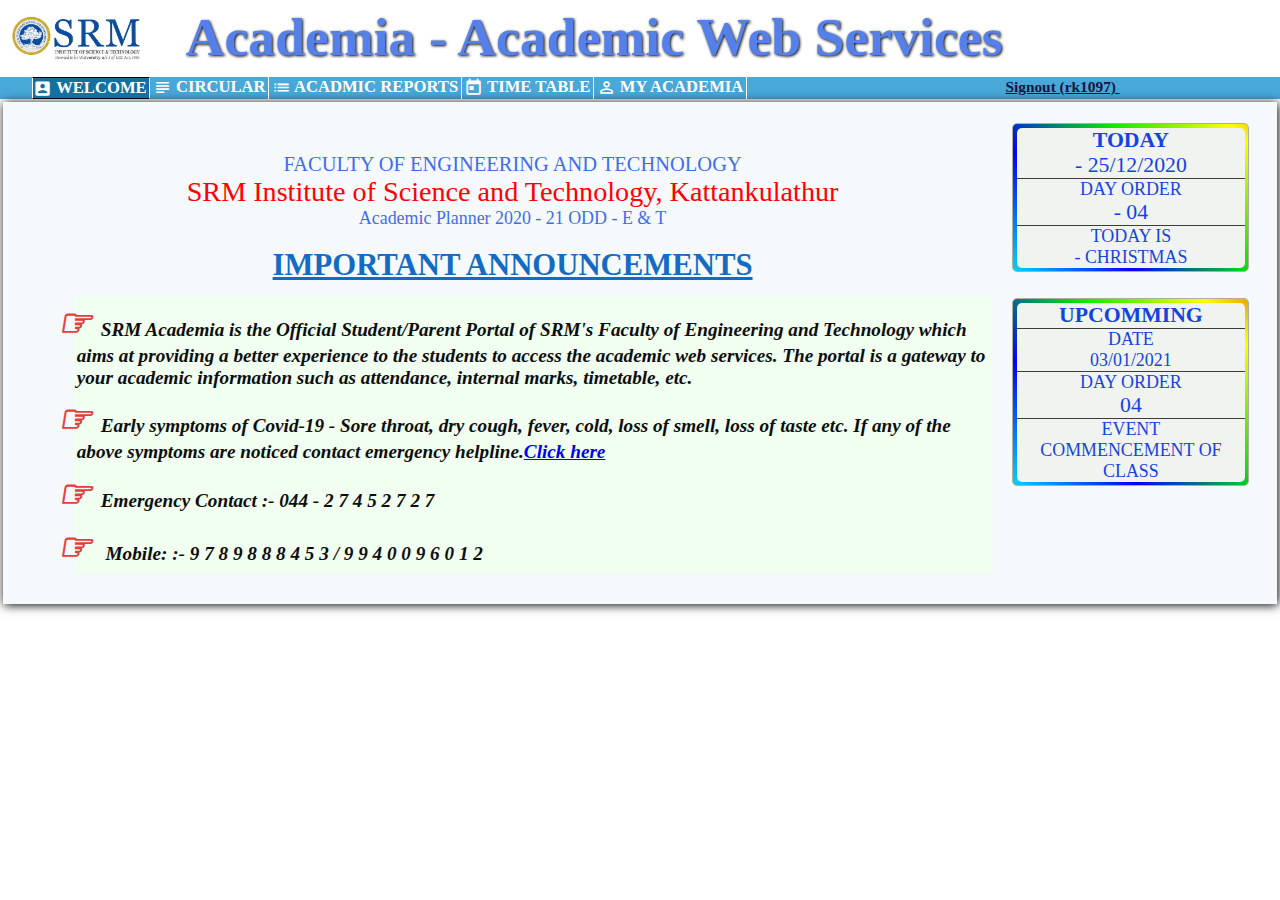
<file: index.html>
<!DOCTYPE html>
<html lang="en">

<head>
    <meta charset="UTF-8">
    <meta name="viewport" content="width=device-width initial-scale=1.0">
    <title>SRM site</title>
    <link rel="stylesheet" href="WEBDESIGNSRM/srmhome.css">
    <link rel="stylesheet" href="https://fonts.googleapis.com/icon?family=Material+Icons">
</head>







<body>
    <map name="srmlogo">
        <area shape="rect" coords="0,0,500,100" href="WEBDESIGNSRM/Srm_homepage.html" alt="ERROR">
    </map>

    <div class="secondcol">
        <div class="sc1">
            <img src="WEBDESIGNSRM/img/srmlogo.jpg" usemap="#srmlogo" alt="ERROR" class="srmlogoresponsive">

        </div>

        <div class="sc2">
            Academia - Academic Web Services
        </div>


    </div>

    <div class="thirdcol">
        <div class="tc1">
            <i class="material-icons" style="font-size: 1.5vw;vertical-align:middle;">account_box</i>
            <a href="WEBDESIGNSRM/Srm_homepage.html">WELCOME</a>
        </div>

        <div class="tc2">
            <a href="WEBDESIGNSRM/srm_circularpage.html"> <i class="material-icons"
                    style="font-size: 1.5vw;vertical-align:middle;">subject</i><span> CIRCULAR</span></a>
            <div class="dropdown">
                <a href="WEBDESIGNSRM/srm_circularpage.html"><i class="material-icons "
                        style="font-size: 1.5vw;vertical-align:middle;">description</i> CIRCULAR-1</a>
                <a href="WEBDESIGNSRM/srm_circularpage.html"><i class="material-icons "
                        style="font-size: 1.5vw;vertical-align:middle;">description</i> CIRCULAR-2</a>
            </div>
        </div>


        <div class="tc3">
            <a href="WEBDESIGNSRM/srm_acplaner1-1page.html">
                <i class="material-icons " style="font-size: 1.5vw;vertical-align:middle;">list</i> Acadmic reports
            </a>
            <div class="dropdown">
                <a href="WEBDESIGNSRM/srm_acplaner1-1page.html"><i class="material-icons "
                        style="font-size: 1.5vw;vertical-align:middle;">date_range</i> year planner 2020-2021</a>
                <a href="WEBDESIGNSRM/srm_acplaner2-1page.html"><i class="material-icons "
                        style="font-size: 1.5vw;vertical-align:middle;">date_range</i> year planner 2019-2020</a>
            </div>
        </div>

        <div class="tc5">
            <a href="WEBDESIGNSRM/tt-1.html">
                <i class="material-icons " style="font-size: 1.5vw;vertical-align:middle;">today</i> time table
            </a>
            <div class="dropdown">
                <a href="WEBDESIGNSRM/tt-1.html"><i class="material-icons "
                        style="font-size: 1.5vw;vertical-align:middle;">table_view</i> time table-1</a>
                <a href="WEBDESIGNSRM/tt-2.html"><i class="material-icons "
                        style="font-size: 1.5vw;vertical-align:middle;">table_view</i> time table-2</a>
            </div>
        </div>

        <div class="tc6">
            <a href="WEBDESIGNSRM/marks.html">
                <i class="material-icons" style="font-size: 1.5vw;vertical-align:middle;">perm_identity</i> my Academia
            </a>
            <div class="dropdown">
                <a href="WEBDESIGNSRM/marks.html"> <i class="material-icons"
                        style="font-size: 1.5vw;vertical-align:middle;">grade</i> MARKS</a>
                <a href="WEBDESIGNSRM/attendence.html"> <i class="material-icons"
                        style="font-size: 1.5vw;vertical-align:middle;">analytics</i> ATTENDENCE</a>
            </div>
        </div>

        <div class="tc4">
            <a href="l">Signout (rk1097)
                <i class="material-icons Signout" style="font-size: 1.2vw;">logout</i>
            </a>
        </div>


    </div>


    <div class="maincontent">



        <div class="mcannouncement">
            <div class="contentbox1">
                <p class="cb1tstyle1">FACULTY OF ENGINEERING AND TECHNOLOGY</p>
                <p class="cb1tstyle2">SRM Institute of Science and Technology, Kattankulathur</p>
                <p class="cb1tstyle3">Academic Planner 2020 - 21 ODD - E & T</p>
            </div>

            <div class="mcaheading">
                IMPORTANT ANNOUNCEMENTS
            </div>


            <div class="mainannoincements">

                <ul class="uolist">

                    <li>SRM Academia is the Official Student/Parent Portal of SRM's Faculty of Engineering and
                        Technology which aims at providing a better experience to the students to access the academic
                        web services. The portal is a gateway to your academic information such as attendance, internal
                        marks, timetable, etc.</li>
                    <li>Early symptoms of Covid-19 - Sore throat, dry cough, fever, cold, loss of smell, loss of taste
                        etc. If any of the above symptoms are noticed contact emergency helpline.<a href="l">Click
                            here</a></li>
                    <li>Emergency Contact :- 044 - 2 7 4 5 2 7 2 7</li>
                    <li> Mobile: :- 9 7 8 9 8 8 8 4 5 3 / 9 9 4 0 0 9 6 0 1 2</li>

                </ul>

            </div>

        </div>

        <div class="rightbox">
            <div class="shadow">
                <div class="rb1">
                    <ul>
                        <li>
                            <p style="font-size: 1.7vw;font-weight: bold;">TODAY</p>
                            <p style="font-size: 1.7vw; ">- 25/12/2020</p>
                        </li>
                        <li>
                            <p style="font-size: 1.4vw; font-weight: 400;">DAY ORDER</p>
                            <P style="font-size: 1.7vw; ">- 04</P>
                        </li>
                        <li>
                            <p style="font-size: 1.4vw; font-weight: 400;">TODAY IS</p>
                            <p style="font-size: 1.4vw;">- CHRISTMAS</P>
                        </li>
                    </ul>
                </div>
            </div>
            <div class="shadow">
                <div class="rb1">
                    <ul>
                        <li>
                            <p style="font-size: 1.7vw;font-weight: bold;">UPCOMMING</p>
                        </li>
                        <li>
                            <p style="font-size: 1.4vw; font-weight: 400;">DATE</p>
                            <P style="font-size: 1.4vw;">03/01/2021</P>
                        </li>
                        <li>
                            <p style="font-size: 1.4vw; font-weight: 400;">DAY ORDER</p>
                            <P style="font-size: 1.7vw; ">04</P>
                        </li>
                        <li>
                            <p style="font-size: 1.4vw; font-weight: 400;">EVENT</p>
                            <P style="font-size: 1.4vw;">COMMENCEMENT OF CLASS</P>
                        </li>
                    </ul>
                </div>
            </div>
        </div>
    </div>





</body>

</html>
</file>
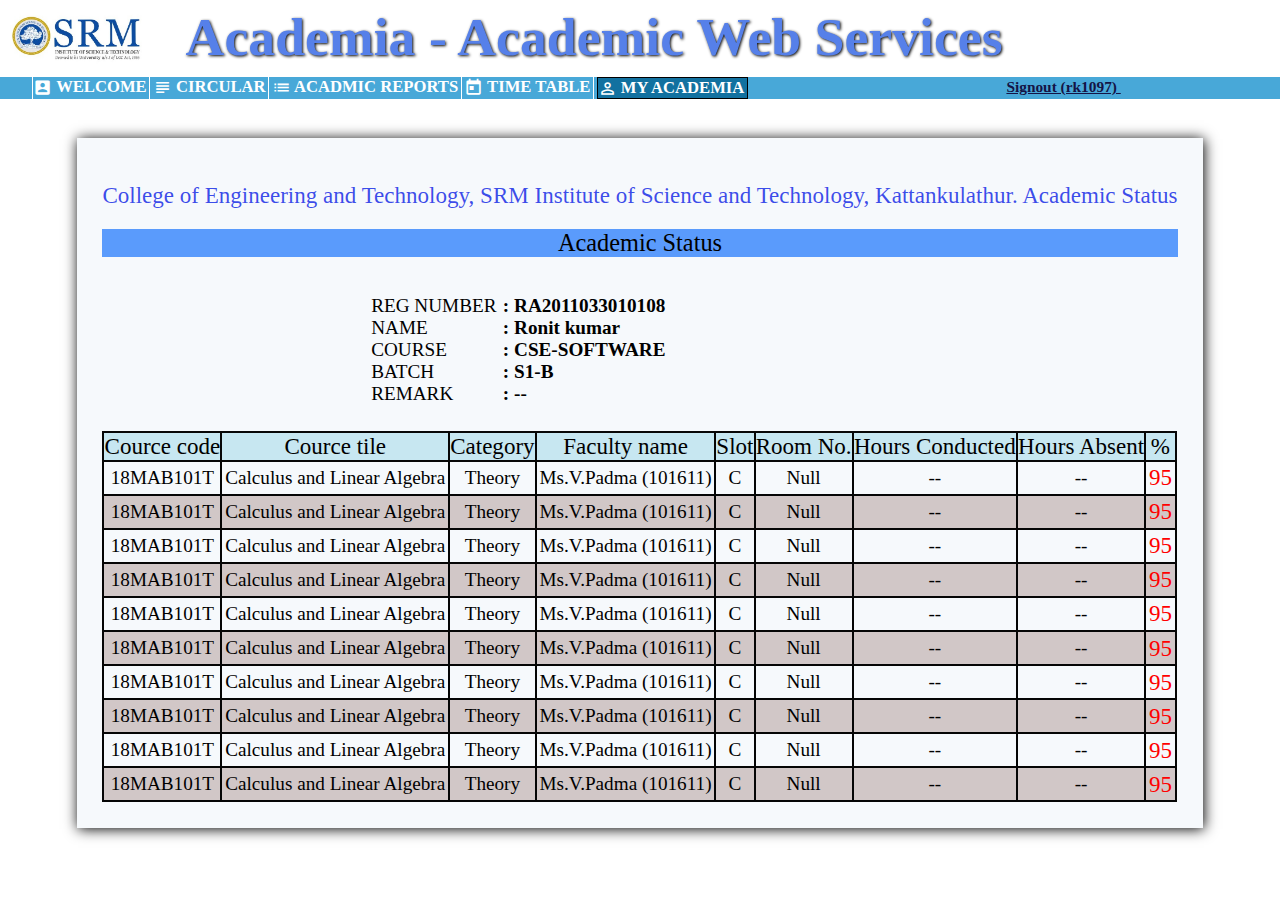
<file: WEBDESIGNSRM/attendence.html>
<!DOCTYPE html>
<html lang="en">

<head>
    <meta charset="UTF-8">
    <meta name="viewport" content="width=device-width initial-scale=1.0">
    <title>SRM site</title>
    <link rel="stylesheet" href="attendence.css">
    <link rel="stylesheet" href="https://fonts.googleapis.com/icon?family=Material+Icons">
</head>







<body>
    <map name="srmlogo">
        <area shape="rect" coords="0,0,500,100" href="Srm_homepage.html" alt="ERROR">
    </map>


    <div class="secondcol">
        <div class="sc1">
            <img src="img/srmlogo.jpg"  usemap="#srmlogo" alt="ERROR" class="srmlogoresponsive">

        </div>

        <div class="sc2">
            Academia - Academic Web Services
        </div>

    </div>


    <div class="thirdcol">
        <div class="tc1">
            <i class="material-icons" style="font-size: 1.5vw;vertical-align:middle;">account_box</i>
            <a href="Srm_homepage.html">WELCOME</a>
        </div>

        <div class="tc2">
            <a href="srm_circularpage.html"> <i class="material-icons"
                    style="font-size: 1.5vw;vertical-align:middle;">subject</i><span> CIRCULAR</span></a>
            <div class="dropdown">
                <a href="srm_circularpage.html"><i class="material-icons "
                        style="font-size: 1.5vw;vertical-align:middle;">description</i> CIRCULAR-1</a>
                <a href="srm_circularpage.html"><i class="material-icons "
                        style="font-size: 1.5vw;vertical-align:middle;">description</i> CIRCULAR-2</a>
            </div>
        </div>

       
        <div class="tc3">
            <a href="srm_acplaner1-1page.html">
                <i class="material-icons " style="font-size: 1.5vw;vertical-align:middle;">list</i>  Acadmic reports
            </a>
            <div class="dropdown">
                <a href="srm_acplaner1-1page.html"><i class="material-icons " style="font-size: 1.5vw;vertical-align:middle;">date_range</i> year planner 2020-2021</a>
                <a href="srm_acplaner2-1page.html"><i class="material-icons " style="font-size: 1.5vw;vertical-align:middle;">date_range</i> year planner 2019-2020</a>
            </div>            
        </div>

        <div class="tc5">
            <a href="tt-1.html">
                <i class="material-icons " style="font-size: 1.5vw;vertical-align:middle;">today</i> time table
            </a>
            <div class="dropdown">
                <a href="tt-1.html" ><i style="font-size: 1.5vw;vertical-align:middle;"class="material-icons ">table_view</i> time table-1</a>
                <a href="tt-2.html" ><i style="font-size: 1.5vw;vertical-align:middle;"class="material-icons ">table_view</i> time table-2</a>
            </div>
        </div>

        <div class="tc6">
            <a href="attendence.html">
                <i class="material-icons" style="font-size: 1.5vw;vertical-align:middle;">perm_identity</i> my Academia
            </a>
            <div class="dropdown">
                <a href="attendence.html" > <i style="font-size: 1.5vw;vertical-align:middle;" class="material-icons">analytics</i> ATTENDENCE</a>
                <a href="marks.html"> <i style="font-size: 1.5vw;vertical-align:middle;" class="material-icons">grade</i> MARKS</a>
                 </div>
        </div>

        <div class="tc4">
            <a href="l">Signout (rk1097)
                <i class="material-icons Signout" style="font-size: 1.2vw;">logout</i>
            </a>
        </div>


    </div>


    <div class="maincontent">
        
        <div class="contentbox1">
            <p class="cb1text1">College of Engineering and Technology, SRM Institute of Science and Technology, Kattankulathur.
                Academic Status</p>
            <p class="cb1text2">Academic Status</p>    
        </div>

        <div class="contentbox2">
            <div class="cb2b1">
                <ul>
                    <li>REG NUMBER</li>
                    <li>NAME</li>
                    <li>COURSE</li>
                    <li>BATCH</li>
                    <li>REMARK</li>
                </ul>
            </div>
            <div class="cb2b2">
                <ul>
                    <li>: RA2011033010108</li>
                    <li>: Ronit kumar</li>
                    <li>: CSE-SOFTWARE</li>
                    <li>: S1-B</li>
                    <li>: --</li>
                </ul>
            </div>
        </div>

        <div class="contentbox3">
            <div class="cb3table">
                <table class="maintable">
                    <thead>
                        <tr>
                            <th>Cource code</th>
                            <th>Cource tile</th>
                            <th>Category</th>
                            <th>Faculty name</th>
                            <th>Slot</th>
                            <th>Room No.</th>
                            <th>Hours Conducted</th>
                            <th>Hours Absent</th>
                            <th>%</th>
                        </tr>
                    </thead>
                    <tbody>
                        <tr>
                            <td>18MAB101T</td>
                            <td>Calculus and Linear Algebra</td>
                            <td>Theory</td>
                            <td>Ms.V.Padma (101611)</td>
                            <td>C</td>
                            <td>Null</td>
                            <td>--</td>
                            <td>--</td>
                            <td class="percentcolor">95</td>
                        </tr>
                        <tr>
                            <td>18MAB101T</td>
                            <td>Calculus and Linear Algebra</td>
                            <td>Theory</td>
                            <td>Ms.V.Padma (101611)</td>
                            <td>C</td>
                            <td>Null</td>
                            <td>--</td>
                            <td>--</td>
                            <td class="percentcolor">95</td>
                        </tr>
                        <tr>
                            <td>18MAB101T</td>
                            <td>Calculus and Linear Algebra</td>
                            <td>Theory</td>
                            <td>Ms.V.Padma (101611)</td>
                            <td>C</td>
                            <td>Null</td>
                            <td>--</td>
                            <td>--</td>
                            <td class="percentcolor">95</td>
                        </tr>
                        <tr>
                            <td>18MAB101T</td>
                            <td>Calculus and Linear Algebra</td>
                            <td>Theory</td>
                            <td>Ms.V.Padma (101611)</td>
                            <td>C</td>
                            <td>Null</td>
                            <td>--</td>
                            <td>--</td>
                            <td class="percentcolor">95</td>
                        </tr>
                        <tr>
                            <td>18MAB101T</td>
                            <td>Calculus and Linear Algebra</td>
                            <td>Theory</td>
                            <td>Ms.V.Padma (101611)</td>
                            <td>C</td>
                            <td>Null</td>
                            <td>--</td>
                            <td>--</td>
                            <td class="percentcolor">95</td>
                        </tr>
                        <tr>
                            <td>18MAB101T</td>
                            <td>Calculus and Linear Algebra</td>
                            <td>Theory</td>
                            <td>Ms.V.Padma (101611)</td>
                            <td>C</td>
                            <td>Null</td>
                            <td>--</td>
                            <td>--</td>
                            <td class="percentcolor">95</td>
                        </tr>
                        <tr>
                            <td>18MAB101T</td>
                            <td>Calculus and Linear Algebra</td>
                            <td>Theory</td>
                            <td>Ms.V.Padma (101611)</td>
                            <td>C</td>
                            <td>Null</td>
                            <td>--</td>
                            <td>--</td>
                            <td class="percentcolor">95</td>
                        </tr>
                        <tr>
                            <td>18MAB101T</td>
                            <td>Calculus and Linear Algebra</td>
                            <td>Theory</td>
                            <td>Ms.V.Padma (101611)</td>
                            <td>C</td>
                            <td>Null</td>
                            <td>--</td>
                            <td>--</td>
                            <td class="percentcolor">95</td>
                        </tr>
                        <tr>
                            <td>18MAB101T</td>
                            <td>Calculus and Linear Algebra</td>
                            <td>Theory</td>
                            <td>Ms.V.Padma (101611)</td>
                            <td>C</td>
                            <td>Null</td>
                            <td>--</td>
                            <td>--</td>
                            <td class="percentcolor">95</td>
                        </tr>
                        <tr>
                            <td>18MAB101T</td>
                            <td>Calculus and Linear Algebra</td>
                            <td>Theory</td>
                            <td>Ms.V.Padma (101611)</td>
                            <td>C</td>
                            <td>Null</td>
                            <td>--</td>
                            <td>--</td>
                            <td class="percentcolor">95</td>
                        </tr>
                    </tbody>
                </table>
            </div>
        </div>
    </div>
</body>
</html>
</file>
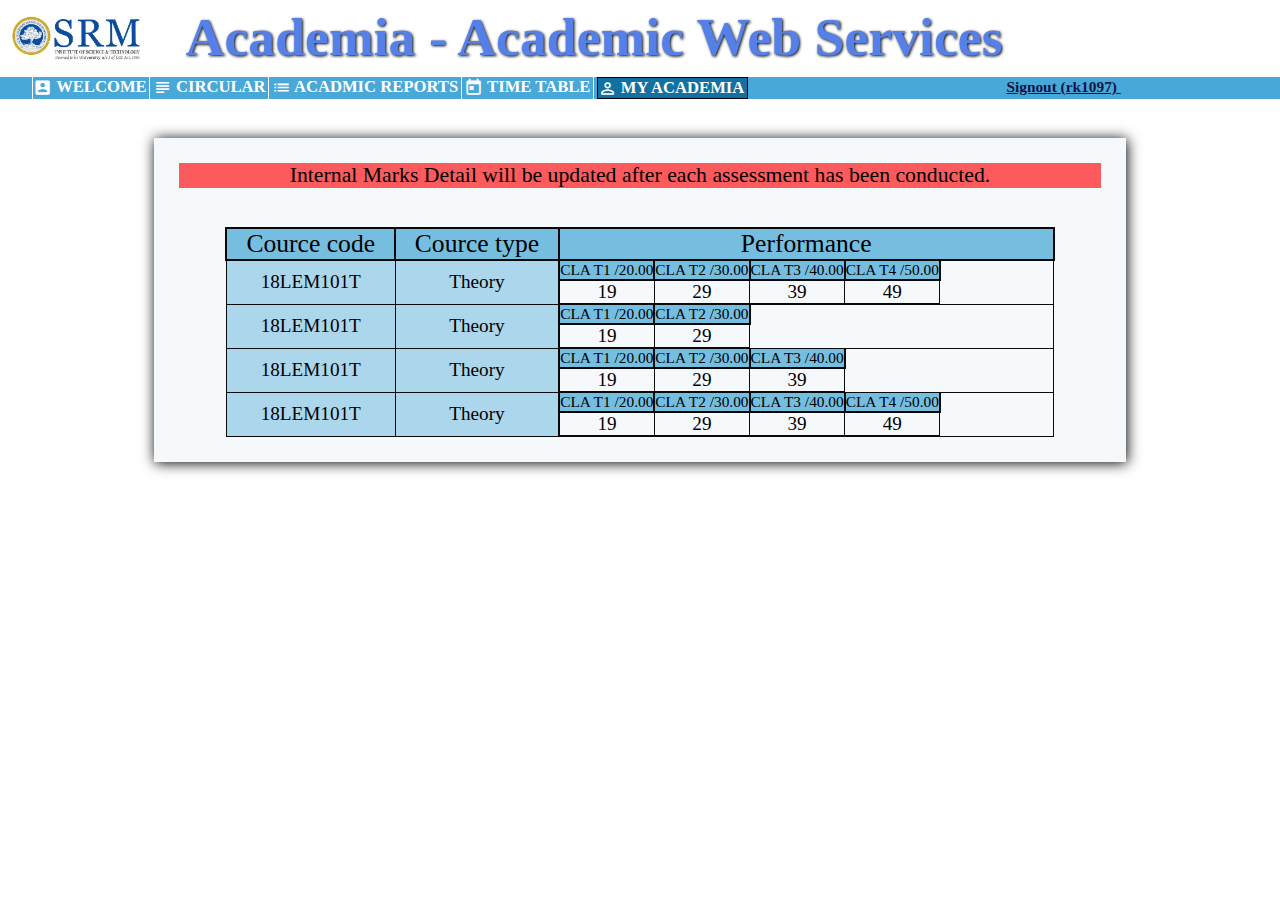
<file: WEBDESIGNSRM/marks.html>
<!DOCTYPE html>
<html lang="en">

<head>
    <meta charset="UTF-8">
    <meta name="viewport" content="width=device-width initial-scale=1.0">
    <title>SRM site</title>
    <link rel="stylesheet" href="marks.css">
    <link rel="stylesheet" href="https://fonts.googleapis.com/icon?family=Material+Icons">
</head>







<body>
    <map name="srmlogo">
        <area shape="rect" coords="0,0,500,100" href="Srm_homepage.html" alt="ERROR">
    </map>


    <div class="secondcol">
        <div class="sc1">
            <img src="img/srmlogo.jpg"  usemap="#srmlogo" alt="ERROR" class="srmlogoresponsive">

        </div>

        <div class="sc2">
            Academia - Academic Web Services
        </div>

    </div>


    <div class="thirdcol">
        <div class="tc1">
            <i class="material-icons" style="font-size: 1.5vw;vertical-align:middle;">account_box</i>
            <a href="Srm_homepage.html">WELCOME</a>
        </div>

        <div class="tc2">
            <a href="srm_circularpage.html"> <i class="material-icons"
                    style="font-size: 1.5vw;vertical-align:middle;">subject</i><span> CIRCULAR</span></a>
            <div class="dropdown">
                <a href="srm_circularpage.html"><i class="material-icons "
                        style="font-size: 1.5vw;vertical-align:middle;">description</i> CIRCULAR-1</a>
                <a href="srm_circularpage.html"><i class="material-icons "
                        style="font-size: 1.5vw;vertical-align:middle;">description</i> CIRCULAR-2</a>
            </div>
        </div>

       
        <div class="tc3">
            <a href="srm_acplaner1-1page.html">
                <i class="material-icons " style="font-size: 1.5vw;vertical-align:middle;">list</i>  Acadmic reports
            </a>
            <div class="dropdown">
                <a href="srm_acplaner1-1page.html"><i class="material-icons " style="font-size: 1.5vw;vertical-align:middle;">date_range</i> year planner 2020-2021</a>
                <a href="srm_acplaner2-1page.html"><i class="material-icons " style="font-size: 1.5vw;vertical-align:middle;">date_range</i> year planner 2019-2020</a>
            </div>            
        </div>

        <div class="tc5">
            <a href="tt-1.html">
                <i class="material-icons " style="font-size: 1.5vw;vertical-align:middle;">today</i> time table
            </a>
            <div class="dropdown">
                <a href="tt-1.html" ><i style="font-size: 1.5vw;vertical-align:middle;"class="material-icons ">table_view</i> time table-1</a>
                <a href="tt-2.html" ><i style="font-size: 1.5vw;vertical-align:middle;"class="material-icons ">table_view</i> time table-2</a>
            </div>
        </div>

        <div class="tc6">
            <a href="attendence.html">
                <i class="material-icons" style="font-size: 1.5vw;vertical-align:middle;">perm_identity</i> my Academia
            </a>
            <div class="dropdown">
                <a href="attendence.html" > <i style="font-size: 1.5vw;vertical-align:middle;" class="material-icons">analytics</i> ATTENDENCE</a>
                <a href="marks.html"> <i style="font-size: 1.5vw;vertical-align:middle;" class="material-icons">grade</i> MARKS</a>
                 </div>
        </div>

        <div class="tc4">
            <a href="l">Signout (rk1097)
                <i class="material-icons Signout" style="font-size: 1.2vw;">logout</i>
            </a>
        </div>


    </div>


    <div class="maincontent">

        <div class="contentbox1">
            <div class="cb1text">
                <p>Internal Marks Detail will be updated after each assessment has been conducted.</p>
            </div>
        </div>

        <div class="contentbox2">
            <div class="cb2table">

                <table class="maintable">

                    <thead>
                        <tr>
                            <th class="tableth">Cource code</th>
                            <th class="tableth">Cource type</th>
                            <th class="tableth">Performance</th>
                        </tr>
                    </thead>

                    <tbody>
                        <tr>
                            <td class="tabletd">18LEM101T</td>
                            <td class="tabletd">Theory</td>
                            <td>
                                <table id="smalltable">
                                    <tr>
                                        <th>CLA T1 /20.00</th>
                                        <th>CLA T2 /30.00</th>
                                        <th>CLA T3 /40.00</th>
                                        <th>CLA T4 /50.00</th>
                                    </tr>
                                    <tr>
                                        <td>19</td>
                                        <td>29</td>
                                        <td>39</td>
                                        <td>49</td>
                                    </tr>
                                </table>
                            </td>
                        </tr>

                        <tr>
                            <td class="tabletd">18LEM101T</td>
                            <td class="tabletd">Theory</td>
                            <td>
                                <table id="smalltable">
                                    <tr>
                                        <th>CLA T1 /20.00</th>
                                        <th>CLA T2 /30.00</th>
                                        
                                    </tr>
                                    <tr>
                                        <td>19</td>
                                        <td>29</td>
                                        
                                    </tr>
                                </table>
                            </td>
                        </tr>

                        <tr>
                            <td class="tabletd">18LEM101T</td>
                            <td class="tabletd">Theory</td>
                            <td>
                                <table id="smalltable">
                                    <tr>
                                        <th>CLA T1 /20.00</th>
                                        <th>CLA T2 /30.00</th>
                                        <th>CLA T3 /40.00</th>
                                       
                                    </tr>
                                    <tr>
                                        <td>19</td>
                                        <td>29</td>
                                        <td>39</td>
                                        
                                    </tr>
                                </table>
                            </td>
                        </tr>

                        <tr>
                            <td class="tabletd">18LEM101T</td>
                            <td class="tabletd">Theory</td>
                            <td>
                                <table id="smalltable">
                                    <tr>
                                        <th>CLA T1 /20.00</th>
                                        <th>CLA T2 /30.00</th>
                                        <th>CLA T3 /40.00</th>
                                        <th>CLA T4 /50.00</th>
                                    </tr>
                                    <tr>
                                        <td>19</td>
                                        <td>29</td>
                                        <td>39</td>
                                        <td>49</td>
                                    </tr>
                                </table>
                            </td>
                        </tr>


                    </tbody>

                </table>
                
            </div>
        </div>
    </div>


</body>
</html>
</file>
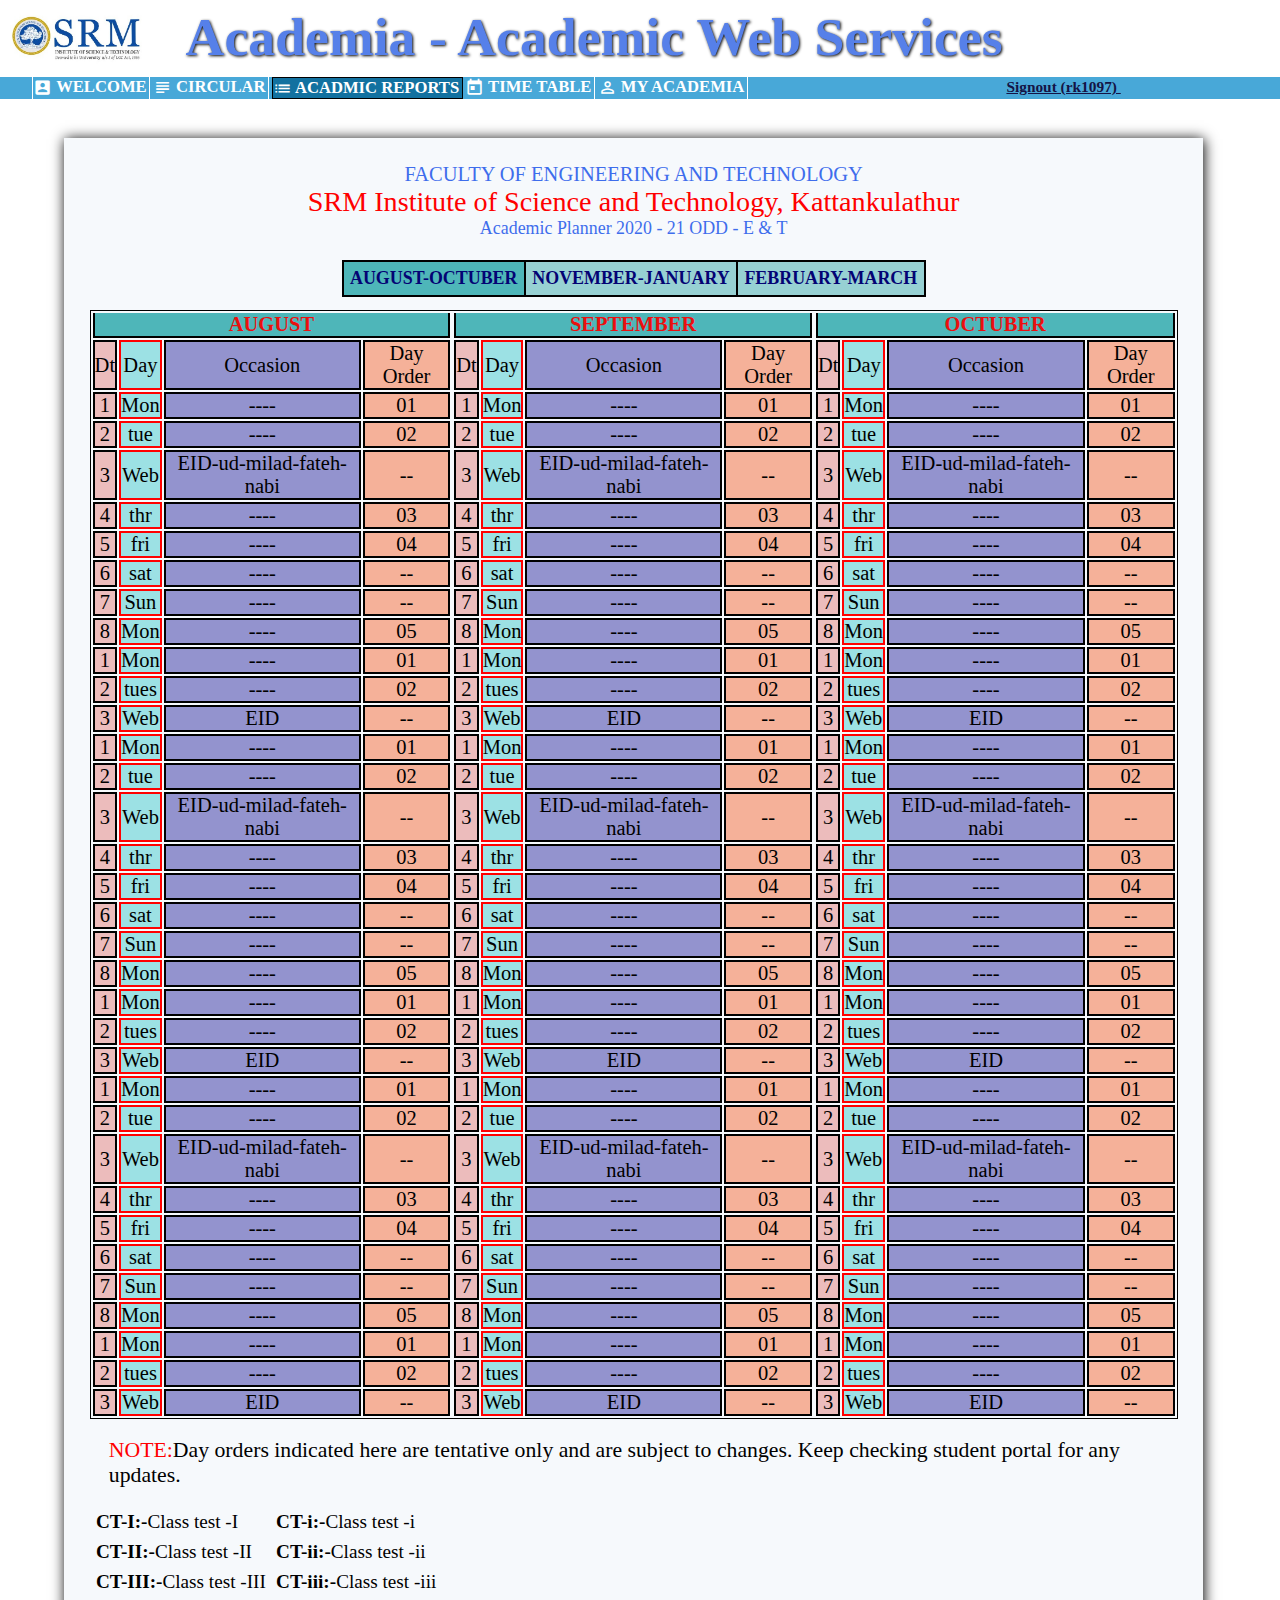
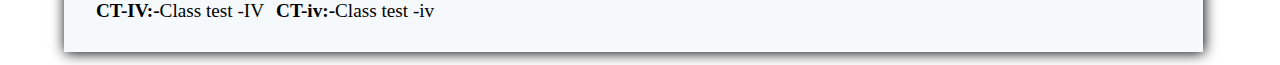
<file: WEBDESIGNSRM/srm_acplaner1-1page.html>
<!DOCTYPE html>
<html lang="en">

<head>
    <meta charset="UTF-8">
    <meta name="viewport" content="width=device-width initial-scale=1.0">
    <title>SRM site</title>
    <link rel="stylesheet" href="srm_acplaner1-1.css">
    <link rel="stylesheet" href="https://fonts.googleapis.com/icon?family=Material+Icons">
</head>







<body>
    <map name="srmlogo">
        <area shape="rect" coords="0,0,500,100" href="Srm_homepage.html" alt="ERROR">
    </map>


    <div class="secondcol">
        <div class="sc1">
            <img src="img/srmlogo.jpg"  usemap="#srmlogo" alt="ERROR" class="srmlogoresponsive">

        </div>

        <div class="sc2">
            Academia - Academic Web Services
        </div>

    </div>


    <div class="thirdcol">
        <div class="tc1">
            <i class="material-icons" style="font-size: 1.5vw;vertical-align:middle;">account_box</i>
            <a href="Srm_homepage.html">WELCOME</a>
        </div>

        <div class="tc2">
            <a href="srm_circularpage.html"> <i class="material-icons"
                    style="font-size: 1.5vw;vertical-align:middle;">subject</i><span> CIRCULAR</span></a>
            <div class="dropdown">
                <a href="srm_circularpage.html"><i class="material-icons "
                        style="font-size: 1.5vw;vertical-align:middle;">description</i> CIRCULAR-1</a>
                <a href="srm_circularpage.html"><i class="material-icons "
                        style="font-size: 1.5vw;vertical-align:middle;">description</i> CIRCULAR-2</a>
            </div>
        </div>

       
        <div class="tc3">
            <a href="srm_acplaner1-1page.html">
                <i class="material-icons " style="font-size: 1.5vw;vertical-align:middle;">list</i>  Acadmic reports
            </a>
            <div class="dropdown">
                <a href="srm_acplaner1-1page.html"><i class="material-icons " style="font-size: 1.5vw;vertical-align:middle;">date_range</i> year planner 2020-2021</a>
                <a href="srm_acplaner2-1page.html"><i class="material-icons " style="font-size: 1.5vw;vertical-align:middle;">date_range</i> year planner 2019-2020</a>
            </div>            
        </div>

        <div class="tc5">
            <a href="tt-1.html">
                <i class="material-icons " style="font-size: 1.5vw;vertical-align:middle;">today</i> time table
            </a>
            <div class="dropdown">
                <a href="tt-1.html" ><i style="font-size: 1.5vw;vertical-align:middle;"class="material-icons ">table_view</i> time table-1</a>
                <a href="tt-2.html" ><i style="font-size: 1.5vw;vertical-align:middle;"class="material-icons ">table_view</i> time table-2</a>
            </div>
        </div>

        <div class="tc6">
            <a href="attendence.html">
                <i class="material-icons" style="font-size: 1.5vw;vertical-align:middle;">perm_identity</i> my Academia
            </a>
            <div class="dropdown">
                <a href="attendence.html" > <i style="font-size: 1.5vw;vertical-align:middle;" class="material-icons">analytics</i> ATTENDENCE</a>
                <a href="marks.html"> <i style="font-size: 1.5vw;vertical-align:middle;" class="material-icons">grade</i> MARKS</a>
                 </div>
        </div>

        <div class="tc4">
            <a href="l">Signout (rk1097)
                <i class="material-icons Signout" style="font-size: 1.2vw;">logout</i>
            </a>
        </div>


    </div>


    <div class="maincontent">
        
        <div class="contentbox1">
            <p class="cb1tstyle1">FACULTY OF ENGINEERING AND TECHNOLOGY</p>
            <p class="cb1tstyle2">SRM Institute of Science and Technology, Kattankulathur</p>
            <p class="cb1tstyle3">Academic Planner 2020 - 21 ODD - E & T</p>
        </div>

        <div class="contentbox2">
              <ul class="monthname">
                  <li style="background-color: rgb(78, 182, 185);"><a href="srm_acplaner1-1page.html">AUGUST-OCTUBER</a></li>
                  <li><a href="srm_acplaner1-2page.html">NOVEMBER-JANUARY</a></li>
                  <li><a href="srm_acplaner1-3page.html">FEBRUARY-MARCH</a></li>
              </ul>
        </div>

        <div class="contentbox3">

            <div class="month1">
                <table class="table1">
                    <thead>
                        <tr>
                            <th colspan="4">AUGUST</th>
                        </tr>
                    </thead>
                    <tbody>
                        <tr>
                            <td id="date">Dt</td>
                            <td id="day">Day</td>
                            <td id="occ">Occasion</td>
                            <td id="dayorder">Day Order</td>
                        </tr>
                        <tr>
                            <td id="date">1</td>
                            <td id="day">Mon</td>
                            <td id="occ">----</td>
                            <td id="dayorder">01</td>
                        </tr>
                        <tr>
                            <td id="date">2</td>
                            <td id="day">tue</td>
                            <td id="occ">----</td>
                            <td id="dayorder">02</td>
                        </tr>
                        <tr>
                            <td id="date">3</td>
                            <td id="day">Web</td>
                            <td id="occ">EID-ud-milad-fateh-nabi</td>
                            <td id="dayorder">--</td>
                        </tr>
                        <tr>
                            <td id="date">4</td>
                            <td id="day">thr</td>
                            <td id="occ">----</td>
                            <td id="dayorder">03</td>
                        </tr>
                        <tr>
                            <td id="date">5</td>
                            <td id="day">fri</td>
                            <td id="occ">----</td>
                            <td id="dayorder">04</td>
                        </tr>
                        <tr>
                            <td id="date">6</td>
                            <td id="day">sat</td>
                            <td id="occ">----</td>
                            <td id="dayorder">--</td>
                        </tr>
                        <tr>
                            <td id="date">7</td>
                            <td id="day">Sun</td>
                            <td id="occ">----</td>
                            <td id="dayorder">--</td>
                        </tr>
                        <tr>
                            <td id="date">8</td>
                            <td id="day">Mon</td>
                            <td id="occ">----</td>
                            <td id="dayorder">05</td>
                        </tr>
                        <tr>
                            <td id="date">1</td>
                            <td id="day">Mon</td>
                            <td id="occ">----</td>
                            <td id="dayorder">01</td>
                        </tr>
                        <tr>
                            <td id="date">2</td>
                            <td id="day">tues</td>
                            <td id="occ">----</td>
                            <td id="dayorder">02</td>
                        </tr>
                        <tr>
                            <td id="date">3</td>
                            <td id="day">Web</td>
                            <td id="occ">EID</td>
                            <td id="dayorder">--</td>
                        </tr>
                        <tr>
                            <td id="date">1</td>
                            <td id="day">Mon</td>
                            <td id="occ">----</td>
                            <td id="dayorder">01</td>
                        </tr>
                        <tr>
                            <td id="date">2</td>
                            <td id="day">tue</td>
                            <td id="occ">----</td>
                            <td id="dayorder">02</td>
                        </tr>
                        <tr>
                            <td id="date">3</td>
                            <td id="day">Web</td>
                            <td id="occ">EID-ud-milad-fateh-nabi</td>
                            <td id="dayorder">--</td>
                        </tr>
                        <tr>
                            <td id="date">4</td>
                            <td id="day">thr</td>
                            <td id="occ">----</td>
                            <td id="dayorder">03</td>
                        </tr>
                        <tr>
                            <td id="date">5</td>
                            <td id="day">fri</td>
                            <td id="occ">----</td>
                            <td id="dayorder">04</td>
                        </tr>
                        <tr>
                            <td id="date">6</td>
                            <td id="day">sat</td>
                            <td id="occ">----</td>
                            <td id="dayorder">--</td>
                        </tr>
                        <tr>
                            <td id="date">7</td>
                            <td id="day">Sun</td>
                            <td id="occ">----</td>
                            <td id="dayorder">--</td>
                        </tr>
                        <tr>
                            <td id="date">8</td>
                            <td id="day">Mon</td>
                            <td id="occ">----</td>
                            <td id="dayorder">05</td>
                        </tr>
                        <tr>
                            <td id="date">1</td>
                            <td id="day">Mon</td>
                            <td id="occ">----</td>
                            <td id="dayorder">01</td>
                        </tr>
                        <tr>
                            <td id="date">2</td>
                            <td id="day">tues</td>
                            <td id="occ">----</td>
                            <td id="dayorder">02</td>
                        </tr>
                        <tr>
                            <td id="date">3</td>
                            <td id="day">Web</td>
                            <td id="occ">EID</td>
                            <td id="dayorder">--</td>
                        </tr>
                        <tr>
                            <td id="date">1</td>
                            <td id="day">Mon</td>
                            <td id="occ">----</td>
                            <td id="dayorder">01</td>
                        </tr>
                        <tr>
                            <td id="date">2</td>
                            <td id="day">tue</td>
                            <td id="occ">----</td>
                            <td id="dayorder">02</td>
                        </tr>
                        <tr>
                            <td id="date">3</td>
                            <td id="day">Web</td>
                            <td id="occ">EID-ud-milad-fateh-nabi</td>
                            <td id="dayorder">--</td>
                        </tr>
                        <tr>
                            <td id="date">4</td>
                            <td id="day">thr</td>
                            <td id="occ">----</td>
                            <td id="dayorder">03</td>
                        </tr>
                        <tr>
                            <td id="date">5</td>
                            <td id="day">fri</td>
                            <td id="occ">----</td>
                            <td id="dayorder">04</td>
                        </tr>
                        <tr>
                            <td id="date">6</td>
                            <td id="day">sat</td>
                            <td id="occ">----</td>
                            <td id="dayorder">--</td>
                        </tr>
                        <tr>
                            <td id="date">7</td>
                            <td id="day">Sun</td>
                            <td id="occ">----</td>
                            <td id="dayorder">--</td>
                        </tr>
                        <tr>
                            <td id="date">8</td>
                            <td id="day">Mon</td>
                            <td id="occ">----</td>
                            <td id="dayorder">05</td>
                        </tr>
                        <tr>
                            <td id="date">1</td>
                            <td id="day">Mon</td>
                            <td id="occ">----</td>
                            <td id="dayorder">01</td>
                        </tr>
                        <tr>
                            <td id="date">2</td>
                            <td id="day">tues</td>
                            <td id="occ">----</td>
                            <td id="dayorder">02</td>
                        </tr>
                        <tr>
                            <td id="date">3</td>
                            <td id="day">Web</td>
                            <td id="occ">EID</td>
                            <td id="dayorder">--</td>
                        </tr>
                    </tbody>
                </table>
            </div>

            <div class="month2">
                <table class="table1">
                    <thead>
                        <tr>
                            <th colspan="4">SEPTEMBER</th>
                        </tr>
                    </thead>
                    <tbody>
                        <tr>
                            <td id="date">Dt</td>
                            <td id="day">Day</td>
                            <td id="occ">Occasion</td>
                            <td id="dayorder">Day Order</td>
                        </tr>
                        <tr>
                            <td id="date">1</td>
                            <td id="day">Mon</td>
                            <td id="occ">----</td>
                            <td id="dayorder">01</td>
                        </tr>
                        <tr>
                            <td id="date">2</td>
                            <td id="day">tue</td>
                            <td id="occ">----</td>
                            <td id="dayorder">02</td>
                        </tr>
                        <tr>
                            <td id="date">3</td>
                            <td id="day">Web</td>
                            <td id="occ">EID-ud-milad-fateh-nabi</td>
                            <td id="dayorder">--</td>
                        </tr>
                        <tr>
                            <td id="date">4</td>
                            <td id="day">thr</td>
                            <td id="occ">----</td>
                            <td id="dayorder">03</td>
                        </tr>
                        <tr>
                            <td id="date">5</td>
                            <td id="day">fri</td>
                            <td id="occ">----</td>
                            <td id="dayorder">04</td>
                        </tr>
                        <tr>
                            <td id="date">6</td>
                            <td id="day">sat</td>
                            <td id="occ">----</td>
                            <td id="dayorder">--</td>
                        </tr>
                        <tr>
                            <td id="date">7</td>
                            <td id="day">Sun</td>
                            <td id="occ">----</td>
                            <td id="dayorder">--</td>
                        </tr>
                        <tr>
                            <td id="date">8</td>
                            <td id="day">Mon</td>
                            <td id="occ">----</td>
                            <td id="dayorder">05</td>
                        </tr>
                        <tr>
                            <td id="date">1</td>
                            <td id="day">Mon</td>
                            <td id="occ">----</td>
                            <td id="dayorder">01</td>
                        </tr>
                        <tr>
                            <td id="date">2</td>
                            <td id="day">tues</td>
                            <td id="occ">----</td>
                            <td id="dayorder">02</td>
                        </tr>
                        <tr>
                            <td id="date">3</td>
                            <td id="day">Web</td>
                            <td id="occ">EID</td>
                            <td id="dayorder">--</td>
                        </tr>
                        <tr>
                            <td id="date">1</td>
                            <td id="day">Mon</td>
                            <td id="occ">----</td>
                            <td id="dayorder">01</td>
                        </tr>
                        <tr>
                            <td id="date">2</td>
                            <td id="day">tue</td>
                            <td id="occ">----</td>
                            <td id="dayorder">02</td>
                        </tr>
                        <tr>
                            <td id="date">3</td>
                            <td id="day">Web</td>
                            <td id="occ">EID-ud-milad-fateh-nabi</td>
                            <td id="dayorder">--</td>
                        </tr>
                        <tr>
                            <td id="date">4</td>
                            <td id="day">thr</td>
                            <td id="occ">----</td>
                            <td id="dayorder">03</td>
                        </tr>
                        <tr>
                            <td id="date">5</td>
                            <td id="day">fri</td>
                            <td id="occ">----</td>
                            <td id="dayorder">04</td>
                        </tr>
                        <tr>
                            <td id="date">6</td>
                            <td id="day">sat</td>
                            <td id="occ">----</td>
                            <td id="dayorder">--</td>
                        </tr>
                        <tr>
                            <td id="date">7</td>
                            <td id="day">Sun</td>
                            <td id="occ">----</td>
                            <td id="dayorder">--</td>
                        </tr>
                        <tr>
                            <td id="date">8</td>
                            <td id="day">Mon</td>
                            <td id="occ">----</td>
                            <td id="dayorder">05</td>
                        </tr>
                        <tr>
                            <td id="date">1</td>
                            <td id="day">Mon</td>
                            <td id="occ">----</td>
                            <td id="dayorder">01</td>
                        </tr>
                        <tr>
                            <td id="date">2</td>
                            <td id="day">tues</td>
                            <td id="occ">----</td>
                            <td id="dayorder">02</td>
                        </tr>
                        <tr>
                            <td id="date">3</td>
                            <td id="day">Web</td>
                            <td id="occ">EID</td>
                            <td id="dayorder">--</td>
                        </tr>
                        <tr>
                            <td id="date">1</td>
                            <td id="day">Mon</td>
                            <td id="occ">----</td>
                            <td id="dayorder">01</td>
                        </tr>
                        <tr>
                            <td id="date">2</td>
                            <td id="day">tue</td>
                            <td id="occ">----</td>
                            <td id="dayorder">02</td>
                        </tr>
                        <tr>
                            <td id="date">3</td>
                            <td id="day">Web</td>
                            <td id="occ">EID-ud-milad-fateh-nabi</td>
                            <td id="dayorder">--</td>
                        </tr>
                        <tr>
                            <td id="date">4</td>
                            <td id="day">thr</td>
                            <td id="occ">----</td>
                            <td id="dayorder">03</td>
                        </tr>
                        <tr>
                            <td id="date">5</td>
                            <td id="day">fri</td>
                            <td id="occ">----</td>
                            <td id="dayorder">04</td>
                        </tr>
                        <tr>
                            <td id="date">6</td>
                            <td id="day">sat</td>
                            <td id="occ">----</td>
                            <td id="dayorder">--</td>
                        </tr>
                        <tr>
                            <td id="date">7</td>
                            <td id="day">Sun</td>
                            <td id="occ">----</td>
                            <td id="dayorder">--</td>
                        </tr>
                        <tr>
                            <td id="date">8</td>
                            <td id="day">Mon</td>
                            <td id="occ">----</td>
                            <td id="dayorder">05</td>
                        </tr>
                        <tr>
                            <td id="date">1</td>
                            <td id="day">Mon</td>
                            <td id="occ">----</td>
                            <td id="dayorder">01</td>
                        </tr>
                        <tr>
                            <td id="date">2</td>
                            <td id="day">tues</td>
                            <td id="occ">----</td>
                            <td id="dayorder">02</td>
                        </tr>
                        <tr>
                            <td id="date">3</td>
                            <td id="day">Web</td>
                            <td id="occ">EID</td>
                            <td id="dayorder">--</td>
                        </tr>
                    </tbody>
                </table>

            </div>

            <div class="month3">
                <table class="table1">
                    <thead>
                        <tr>
                            <th colspan="4">OCTUBER</th>
                        </tr>
                    </thead>
                    <tbody>
                        <tr>
                            <td id="date">Dt</td>
                            <td id="day">Day</td>
                            <td id="occ">Occasion</td>
                            <td id="dayorder">Day Order</td>
                        </tr>
                        <tr>
                            <td id="date">1</td>
                            <td id="day">Mon</td>
                            <td id="occ">----</td>
                            <td id="dayorder">01</td>
                        </tr>
                        <tr>
                            <td id="date">2</td>
                            <td id="day">tue</td>
                            <td id="occ">----</td>
                            <td id="dayorder">02</td>
                        </tr>
                        <tr>
                            <td id="date">3</td>
                            <td id="day">Web</td>
                            <td id="occ">EID-ud-milad-fateh-nabi</td>
                            <td id="dayorder">--</td>
                        </tr>
                        <tr>
                            <td id="date">4</td>
                            <td id="day">thr</td>
                            <td id="occ">----</td>
                            <td id="dayorder">03</td>
                        </tr>
                        <tr>
                            <td id="date">5</td>
                            <td id="day">fri</td>
                            <td id="occ">----</td>
                            <td id="dayorder">04</td>
                        </tr>
                        <tr>
                            <td id="date">6</td>
                            <td id="day">sat</td>
                            <td id="occ">----</td>
                            <td id="dayorder">--</td>
                        </tr>
                        <tr>
                            <td id="date">7</td>
                            <td id="day">Sun</td>
                            <td id="occ">----</td>
                            <td id="dayorder">--</td>
                        </tr>
                        <tr>
                            <td id="date">8</td>
                            <td id="day">Mon</td>
                            <td id="occ">----</td>
                            <td id="dayorder">05</td>
                        </tr>
                        <tr>
                            <td id="date">1</td>
                            <td id="day">Mon</td>
                            <td id="occ">----</td>
                            <td id="dayorder">01</td>
                        </tr>
                        <tr>
                            <td id="date">2</td>
                            <td id="day">tues</td>
                            <td id="occ">----</td>
                            <td id="dayorder">02</td>
                        </tr>
                        <tr>
                            <td id="date">3</td>
                            <td id="day">Web</td>
                            <td id="occ">EID</td>
                            <td id="dayorder">--</td>
                        </tr>
                        <tr>
                            <td id="date">1</td>
                            <td id="day">Mon</td>
                            <td id="occ">----</td>
                            <td id="dayorder">01</td>
                        </tr>
                        <tr>
                            <td id="date">2</td>
                            <td id="day">tue</td>
                            <td id="occ">----</td>
                            <td id="dayorder">02</td>
                        </tr>
                        <tr>
                            <td id="date">3</td>
                            <td id="day">Web</td>
                            <td id="occ">EID-ud-milad-fateh-nabi</td>
                            <td id="dayorder">--</td>
                        </tr>
                        <tr>
                            <td id="date">4</td>
                            <td id="day">thr</td>
                            <td id="occ">----</td>
                            <td id="dayorder">03</td>
                        </tr>
                        <tr>
                            <td id="date">5</td>
                            <td id="day">fri</td>
                            <td id="occ">----</td>
                            <td id="dayorder">04</td>
                        </tr>
                        <tr>
                            <td id="date">6</td>
                            <td id="day">sat</td>
                            <td id="occ">----</td>
                            <td id="dayorder">--</td>
                        </tr>
                        <tr>
                            <td id="date">7</td>
                            <td id="day">Sun</td>
                            <td id="occ">----</td>
                            <td id="dayorder">--</td>
                        </tr>
                        <tr>
                            <td id="date">8</td>
                            <td id="day">Mon</td>
                            <td id="occ">----</td>
                            <td id="dayorder">05</td>
                        </tr>
                        <tr>
                            <td id="date">1</td>
                            <td id="day">Mon</td>
                            <td id="occ">----</td>
                            <td id="dayorder">01</td>
                        </tr>
                        <tr>
                            <td id="date">2</td>
                            <td id="day">tues</td>
                            <td id="occ">----</td>
                            <td id="dayorder">02</td>
                        </tr>
                        <tr>
                            <td id="date">3</td>
                            <td id="day">Web</td>
                            <td id="occ">EID</td>
                            <td id="dayorder">--</td>
                        </tr>
                        <tr>
                            <td id="date">1</td>
                            <td id="day">Mon</td>
                            <td id="occ">----</td>
                            <td id="dayorder">01</td>
                        </tr>
                        <tr>
                            <td id="date">2</td>
                            <td id="day">tue</td>
                            <td id="occ">----</td>
                            <td id="dayorder">02</td>
                        </tr>
                        <tr>
                            <td id="date">3</td>
                            <td id="day">Web</td>
                            <td id="occ">EID-ud-milad-fateh-nabi</td>
                            <td id="dayorder">--</td>
                        </tr>
                        <tr>
                            <td id="date">4</td>
                            <td id="day">thr</td>
                            <td id="occ">----</td>
                            <td id="dayorder">03</td>
                        </tr>
                        <tr>
                            <td id="date">5</td>
                            <td id="day">fri</td>
                            <td id="occ">----</td>
                            <td id="dayorder">04</td>
                        </tr>
                        <tr>
                            <td id="date">6</td>
                            <td id="day">sat</td>
                            <td id="occ">----</td>
                            <td id="dayorder">--</td>
                        </tr>
                        <tr>
                            <td id="date">7</td>
                            <td id="day">Sun</td>
                            <td id="occ">----</td>
                            <td id="dayorder">--</td>
                        </tr>
                        <tr>
                            <td id="date">8</td>
                            <td id="day">Mon</td>
                            <td id="occ">----</td>
                            <td id="dayorder">05</td>
                        </tr>
                        <tr>
                            <td id="date">1</td>
                            <td id="day">Mon</td>
                            <td id="occ">----</td>
                            <td id="dayorder">01</td>
                        </tr>
                        <tr>
                            <td id="date">2</td>
                            <td id="day">tues</td>
                            <td id="occ">----</td>
                            <td id="dayorder">02</td>
                        </tr>
                        <tr>
                            <td id="date">3</td>
                            <td id="day">Web</td>
                            <td id="occ">EID</td>
                            <td id="dayorder">--</td>
                        </tr>
                    </tbody>
                </table>


            </div>
        </div>
            <div class="contentbox4">
                <div class="cb4text">
                    <p> <span style="color: red;"> NOTE:</span>Day orders indicated here are tentative only and are subject to changes. Keep checking student portal for any updates.</p>
                </div>
                <div class="cb4ul">
                    <ul>
                        <li><span style="font-weight: bold;">CT-I:-</span>Class test -I </li>
                        <li><span style="font-weight: bold;">CT-II:-</span>Class test -II </li>
                        <li><span style="font-weight: bold;">CT-III:-</span>Class test -III </li>
                        <li><span style="font-weight: bold;">CT-IV:-</span>Class test -IV </li>
                    </ul>
                    <ul>
                        <li><span style="font-weight: bold;">CT-i:-</span>Class test -i </li>
                        <li><span style="font-weight: bold;">CT-ii:-</span>Class test -ii </li>
                        <li><span style="font-weight: bold;">CT-iii:-</span>Class test -iii </li>
                        <li><span style="font-weight: bold;">CT-iv:-</span>Class test -iv </li>
                    </ul>
    
                </div>
                 
            </div>


</body>

</html>
</file>
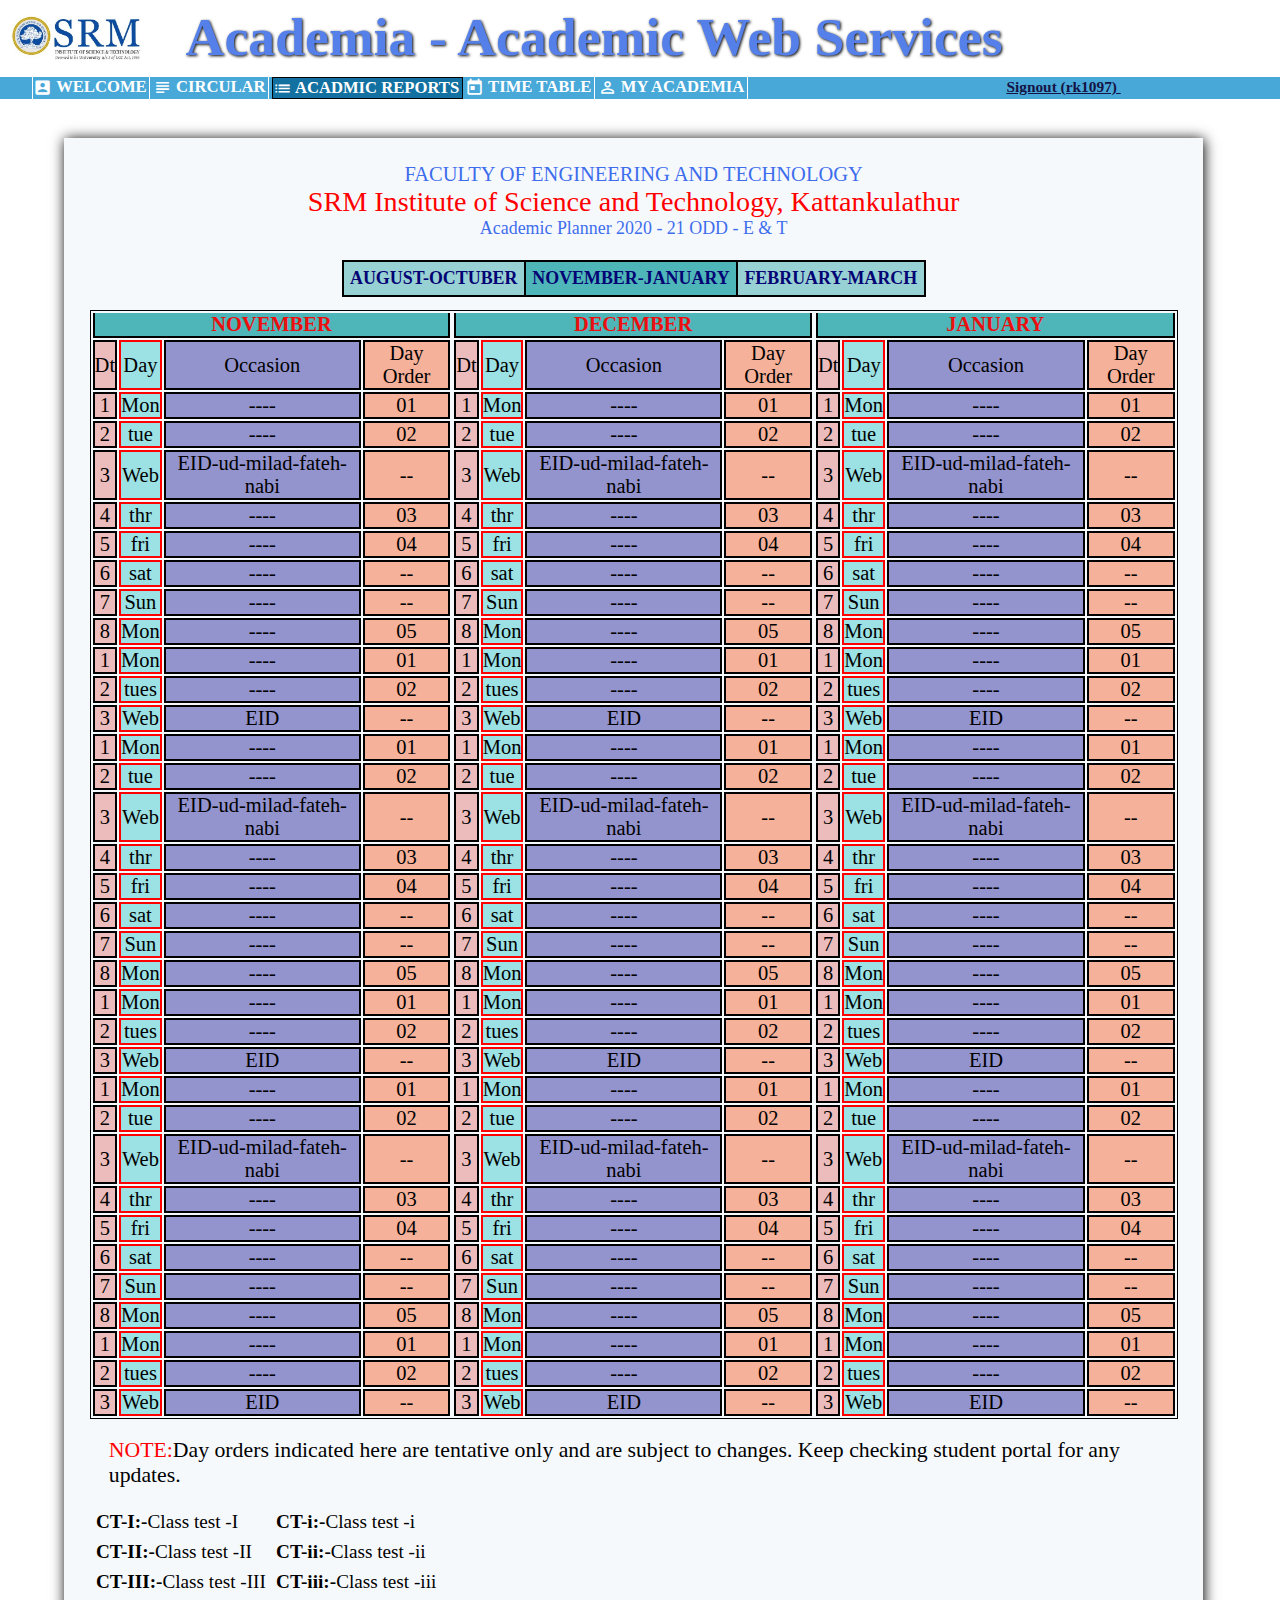
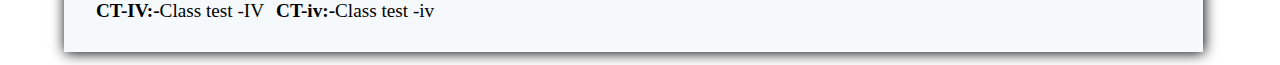
<file: WEBDESIGNSRM/srm_acplaner1-2page.html>
<!DOCTYPE html>
<html lang="en">

<head>
    <meta charset="UTF-8">
    <meta name="viewport" content="width=device-width initial-scale=1.0">
    <title>SRM site</title>
    <link rel="stylesheet" href="srm_acplaner1-2.css">
    <link rel="stylesheet" href="https://fonts.googleapis.com/icon?family=Material+Icons">
</head>







<body>
    <map name="srmlogo">
        <area shape="rect" coords="0,0,500,100" href="Srm_homepage.html" alt="ERROR">
    </map>


    <div class="secondcol">
        <div class="sc1">
            <img src="img/srmlogo.jpg"  usemap="#srmlogo" alt="ERROR" class="srmlogoresponsive">

        </div>

        <div class="sc2">
            Academia - Academic Web Services
        </div>

    </div>


    <div class="thirdcol">
        <div class="tc1">
            <i class="material-icons" style="font-size: 1.5vw;vertical-align:middle;">account_box</i>
            <a href="Srm_homepage.html">WELCOME</a>
        </div>

        <div class="tc2">
            <a href="srm_circularpage.html"> <i class="material-icons"
                    style="font-size: 1.5vw;vertical-align:middle;">subject</i><span> CIRCULAR</span></a>
            <div class="dropdown">
                <a href="srm_circularpage.html"><i class="material-icons "
                        style="font-size: 1.5vw;vertical-align:middle;">description</i> CIRCULAR-1</a>
                <a href="srm_circularpage.html"><i class="material-icons "
                        style="font-size: 1.5vw;vertical-align:middle;">description</i> CIRCULAR-2</a>
            </div>
        </div>

       
        <div class="tc3">
            <a href="srm_acplaner1-1page.html">
                <i class="material-icons " style="font-size: 1.5vw;vertical-align:middle;">list</i>  Acadmic reports
            </a>
            <div class="dropdown">
                <a href="srm_acplaner1-1page.html"><i class="material-icons " style="font-size: 1.5vw;vertical-align:middle;">date_range</i> year planner 2020-2021</a>
                <a href="srm_acplaner2-1page.html"><i class="material-icons " style="font-size: 1.5vw;vertical-align:middle;">date_range</i> year planner 2019-2020</a>
            </div>            
        </div>

        <div class="tc5">
            <a href="tt-1.html">
                <i class="material-icons " style="font-size: 1.5vw;vertical-align:middle;">today</i> time table
            </a>
            <div class="dropdown">
                <a href="tt-1.html" ><i style="font-size: 1.5vw;vertical-align:middle;"class="material-icons ">table_view</i> time table-1</a>
                <a href="tt-2.html" ><i style="font-size: 1.5vw;vertical-align:middle;"class="material-icons ">table_view</i> time table-2</a>
            </div>
        </div>

        <div class="tc6">
            <a href="attendence.html">
                <i class="material-icons" style="font-size: 1.5vw;vertical-align:middle;">perm_identity</i> my Academia
            </a>
            <div class="dropdown">
                <a href="attendence.html" > <i style="font-size: 1.5vw;vertical-align:middle;" class="material-icons">analytics</i> ATTENDENCE</a>
                <a href="marks.html"> <i style="font-size: 1.5vw;vertical-align:middle;" class="material-icons">grade</i> MARKS</a>
                 </div>
        </div>

        <div class="tc4">
            <a href="l">Signout (rk1097)
                <i class="material-icons Signout" style="font-size: 1.2vw;">logout</i>
            </a>
        </div>


    </div>


    <div class="maincontent">
        
        <div class="contentbox1">
            <p class="cb1tstyle1">FACULTY OF ENGINEERING AND TECHNOLOGY</p>
            <p class="cb1tstyle2">SRM Institute of Science and Technology, Kattankulathur</p>
            <p class="cb1tstyle3">Academic Planner 2020 - 21 ODD - E & T</p>
        </div>

        <div class="contentbox2">
              <ul class="monthname">
                  <li ><a href="srm_acplaner1-1page.html">AUGUST-OCTUBER</a></li>
                  <li style="background-color: rgb(78, 182, 185);"><a href="srm_acplaner1-2page.html">NOVEMBER-JANUARY</a></li>
                  <li><a href="srm_acplaner1-3page.html">FEBRUARY-MARCH</a></li>
              </ul>
        </div>

        <div class="contentbox3">

            <div class="month1">
                <table class="table1">
                    <thead>
                        <tr>
                            <th colspan="4">NOVEMBER</th>
                        </tr>
                    </thead>
                    <tbody>
                        <tr>
                            <td id="date">Dt</td>
                            <td id="day">Day</td>
                            <td id="occ">Occasion</td>
                            <td id="dayorder">Day Order</td>
                        </tr>
                        <tr>
                            <td id="date">1</td>
                            <td id="day">Mon</td>
                            <td id="occ">----</td>
                            <td id="dayorder">01</td>
                        </tr>
                        <tr>
                            <td id="date">2</td>
                            <td id="day">tue</td>
                            <td id="occ">----</td>
                            <td id="dayorder">02</td>
                        </tr>
                        <tr>
                            <td id="date">3</td>
                            <td id="day">Web</td>
                            <td id="occ">EID-ud-milad-fateh-nabi</td>
                            <td id="dayorder">--</td>
                        </tr>
                        <tr>
                            <td id="date">4</td>
                            <td id="day">thr</td>
                            <td id="occ">----</td>
                            <td id="dayorder">03</td>
                        </tr>
                        <tr>
                            <td id="date">5</td>
                            <td id="day">fri</td>
                            <td id="occ">----</td>
                            <td id="dayorder">04</td>
                        </tr>
                        <tr>
                            <td id="date">6</td>
                            <td id="day">sat</td>
                            <td id="occ">----</td>
                            <td id="dayorder">--</td>
                        </tr>
                        <tr>
                            <td id="date">7</td>
                            <td id="day">Sun</td>
                            <td id="occ">----</td>
                            <td id="dayorder">--</td>
                        </tr>
                        <tr>
                            <td id="date">8</td>
                            <td id="day">Mon</td>
                            <td id="occ">----</td>
                            <td id="dayorder">05</td>
                        </tr>
                        <tr>
                            <td id="date">1</td>
                            <td id="day">Mon</td>
                            <td id="occ">----</td>
                            <td id="dayorder">01</td>
                        </tr>
                        <tr>
                            <td id="date">2</td>
                            <td id="day">tues</td>
                            <td id="occ">----</td>
                            <td id="dayorder">02</td>
                        </tr>
                        <tr>
                            <td id="date">3</td>
                            <td id="day">Web</td>
                            <td id="occ">EID</td>
                            <td id="dayorder">--</td>
                        </tr>
                        <tr>
                            <td id="date">1</td>
                            <td id="day">Mon</td>
                            <td id="occ">----</td>
                            <td id="dayorder">01</td>
                        </tr>
                        <tr>
                            <td id="date">2</td>
                            <td id="day">tue</td>
                            <td id="occ">----</td>
                            <td id="dayorder">02</td>
                        </tr>
                        <tr>
                            <td id="date">3</td>
                            <td id="day">Web</td>
                            <td id="occ">EID-ud-milad-fateh-nabi</td>
                            <td id="dayorder">--</td>
                        </tr>
                        <tr>
                            <td id="date">4</td>
                            <td id="day">thr</td>
                            <td id="occ">----</td>
                            <td id="dayorder">03</td>
                        </tr>
                        <tr>
                            <td id="date">5</td>
                            <td id="day">fri</td>
                            <td id="occ">----</td>
                            <td id="dayorder">04</td>
                        </tr>
                        <tr>
                            <td id="date">6</td>
                            <td id="day">sat</td>
                            <td id="occ">----</td>
                            <td id="dayorder">--</td>
                        </tr>
                        <tr>
                            <td id="date">7</td>
                            <td id="day">Sun</td>
                            <td id="occ">----</td>
                            <td id="dayorder">--</td>
                        </tr>
                        <tr>
                            <td id="date">8</td>
                            <td id="day">Mon</td>
                            <td id="occ">----</td>
                            <td id="dayorder">05</td>
                        </tr>
                        <tr>
                            <td id="date">1</td>
                            <td id="day">Mon</td>
                            <td id="occ">----</td>
                            <td id="dayorder">01</td>
                        </tr>
                        <tr>
                            <td id="date">2</td>
                            <td id="day">tues</td>
                            <td id="occ">----</td>
                            <td id="dayorder">02</td>
                        </tr>
                        <tr>
                            <td id="date">3</td>
                            <td id="day">Web</td>
                            <td id="occ">EID</td>
                            <td id="dayorder">--</td>
                        </tr>
                        <tr>
                            <td id="date">1</td>
                            <td id="day">Mon</td>
                            <td id="occ">----</td>
                            <td id="dayorder">01</td>
                        </tr>
                        <tr>
                            <td id="date">2</td>
                            <td id="day">tue</td>
                            <td id="occ">----</td>
                            <td id="dayorder">02</td>
                        </tr>
                        <tr>
                            <td id="date">3</td>
                            <td id="day">Web</td>
                            <td id="occ">EID-ud-milad-fateh-nabi</td>
                            <td id="dayorder">--</td>
                        </tr>
                        <tr>
                            <td id="date">4</td>
                            <td id="day">thr</td>
                            <td id="occ">----</td>
                            <td id="dayorder">03</td>
                        </tr>
                        <tr>
                            <td id="date">5</td>
                            <td id="day">fri</td>
                            <td id="occ">----</td>
                            <td id="dayorder">04</td>
                        </tr>
                        <tr>
                            <td id="date">6</td>
                            <td id="day">sat</td>
                            <td id="occ">----</td>
                            <td id="dayorder">--</td>
                        </tr>
                        <tr>
                            <td id="date">7</td>
                            <td id="day">Sun</td>
                            <td id="occ">----</td>
                            <td id="dayorder">--</td>
                        </tr>
                        <tr>
                            <td id="date">8</td>
                            <td id="day">Mon</td>
                            <td id="occ">----</td>
                            <td id="dayorder">05</td>
                        </tr>
                        <tr>
                            <td id="date">1</td>
                            <td id="day">Mon</td>
                            <td id="occ">----</td>
                            <td id="dayorder">01</td>
                        </tr>
                        <tr>
                            <td id="date">2</td>
                            <td id="day">tues</td>
                            <td id="occ">----</td>
                            <td id="dayorder">02</td>
                        </tr>
                        <tr>
                            <td id="date">3</td>
                            <td id="day">Web</td>
                            <td id="occ">EID</td>
                            <td id="dayorder">--</td>
                        </tr>
                    </tbody>
                </table>
            </div>

            <div class="month2">
                <table class="table1">
                    <thead>
                        <tr>
                            <th colspan="4">DECEMBER</th>
                        </tr>
                    </thead>
                    <tbody>
                        <tr>
                            <td id="date">Dt</td>
                            <td id="day">Day</td>
                            <td id="occ">Occasion</td>
                            <td id="dayorder">Day Order</td>
                        </tr>
                        <tr>
                            <td id="date">1</td>
                            <td id="day">Mon</td>
                            <td id="occ">----</td>
                            <td id="dayorder">01</td>
                        </tr>
                        <tr>
                            <td id="date">2</td>
                            <td id="day">tue</td>
                            <td id="occ">----</td>
                            <td id="dayorder">02</td>
                        </tr>
                        <tr>
                            <td id="date">3</td>
                            <td id="day">Web</td>
                            <td id="occ">EID-ud-milad-fateh-nabi</td>
                            <td id="dayorder">--</td>
                        </tr>
                        <tr>
                            <td id="date">4</td>
                            <td id="day">thr</td>
                            <td id="occ">----</td>
                            <td id="dayorder">03</td>
                        </tr>
                        <tr>
                            <td id="date">5</td>
                            <td id="day">fri</td>
                            <td id="occ">----</td>
                            <td id="dayorder">04</td>
                        </tr>
                        <tr>
                            <td id="date">6</td>
                            <td id="day">sat</td>
                            <td id="occ">----</td>
                            <td id="dayorder">--</td>
                        </tr>
                        <tr>
                            <td id="date">7</td>
                            <td id="day">Sun</td>
                            <td id="occ">----</td>
                            <td id="dayorder">--</td>
                        </tr>
                        <tr>
                            <td id="date">8</td>
                            <td id="day">Mon</td>
                            <td id="occ">----</td>
                            <td id="dayorder">05</td>
                        </tr>
                        <tr>
                            <td id="date">1</td>
                            <td id="day">Mon</td>
                            <td id="occ">----</td>
                            <td id="dayorder">01</td>
                        </tr>
                        <tr>
                            <td id="date">2</td>
                            <td id="day">tues</td>
                            <td id="occ">----</td>
                            <td id="dayorder">02</td>
                        </tr>
                        <tr>
                            <td id="date">3</td>
                            <td id="day">Web</td>
                            <td id="occ">EID</td>
                            <td id="dayorder">--</td>
                        </tr>
                        <tr>
                            <td id="date">1</td>
                            <td id="day">Mon</td>
                            <td id="occ">----</td>
                            <td id="dayorder">01</td>
                        </tr>
                        <tr>
                            <td id="date">2</td>
                            <td id="day">tue</td>
                            <td id="occ">----</td>
                            <td id="dayorder">02</td>
                        </tr>
                        <tr>
                            <td id="date">3</td>
                            <td id="day">Web</td>
                            <td id="occ">EID-ud-milad-fateh-nabi</td>
                            <td id="dayorder">--</td>
                        </tr>
                        <tr>
                            <td id="date">4</td>
                            <td id="day">thr</td>
                            <td id="occ">----</td>
                            <td id="dayorder">03</td>
                        </tr>
                        <tr>
                            <td id="date">5</td>
                            <td id="day">fri</td>
                            <td id="occ">----</td>
                            <td id="dayorder">04</td>
                        </tr>
                        <tr>
                            <td id="date">6</td>
                            <td id="day">sat</td>
                            <td id="occ">----</td>
                            <td id="dayorder">--</td>
                        </tr>
                        <tr>
                            <td id="date">7</td>
                            <td id="day">Sun</td>
                            <td id="occ">----</td>
                            <td id="dayorder">--</td>
                        </tr>
                        <tr>
                            <td id="date">8</td>
                            <td id="day">Mon</td>
                            <td id="occ">----</td>
                            <td id="dayorder">05</td>
                        </tr>
                        <tr>
                            <td id="date">1</td>
                            <td id="day">Mon</td>
                            <td id="occ">----</td>
                            <td id="dayorder">01</td>
                        </tr>
                        <tr>
                            <td id="date">2</td>
                            <td id="day">tues</td>
                            <td id="occ">----</td>
                            <td id="dayorder">02</td>
                        </tr>
                        <tr>
                            <td id="date">3</td>
                            <td id="day">Web</td>
                            <td id="occ">EID</td>
                            <td id="dayorder">--</td>
                        </tr>
                        <tr>
                            <td id="date">1</td>
                            <td id="day">Mon</td>
                            <td id="occ">----</td>
                            <td id="dayorder">01</td>
                        </tr>
                        <tr>
                            <td id="date">2</td>
                            <td id="day">tue</td>
                            <td id="occ">----</td>
                            <td id="dayorder">02</td>
                        </tr>
                        <tr>
                            <td id="date">3</td>
                            <td id="day">Web</td>
                            <td id="occ">EID-ud-milad-fateh-nabi</td>
                            <td id="dayorder">--</td>
                        </tr>
                        <tr>
                            <td id="date">4</td>
                            <td id="day">thr</td>
                            <td id="occ">----</td>
                            <td id="dayorder">03</td>
                        </tr>
                        <tr>
                            <td id="date">5</td>
                            <td id="day">fri</td>
                            <td id="occ">----</td>
                            <td id="dayorder">04</td>
                        </tr>
                        <tr>
                            <td id="date">6</td>
                            <td id="day">sat</td>
                            <td id="occ">----</td>
                            <td id="dayorder">--</td>
                        </tr>
                        <tr>
                            <td id="date">7</td>
                            <td id="day">Sun</td>
                            <td id="occ">----</td>
                            <td id="dayorder">--</td>
                        </tr>
                        <tr>
                            <td id="date">8</td>
                            <td id="day">Mon</td>
                            <td id="occ">----</td>
                            <td id="dayorder">05</td>
                        </tr>
                        <tr>
                            <td id="date">1</td>
                            <td id="day">Mon</td>
                            <td id="occ">----</td>
                            <td id="dayorder">01</td>
                        </tr>
                        <tr>
                            <td id="date">2</td>
                            <td id="day">tues</td>
                            <td id="occ">----</td>
                            <td id="dayorder">02</td>
                        </tr>
                        <tr>
                            <td id="date">3</td>
                            <td id="day">Web</td>
                            <td id="occ">EID</td>
                            <td id="dayorder">--</td>
                        </tr>
                    </tbody>
                </table>

            </div>

            <div class="month3">
                <table class="table1">
                    <thead>
                        <tr>
                            <th colspan="4">JANUARY</th>
                        </tr>
                    </thead>
                    <tbody>
                        <tr>
                            <td id="date">Dt</td>
                            <td id="day">Day</td>
                            <td id="occ">Occasion</td>
                            <td id="dayorder">Day Order</td>
                        </tr>
                        <tr>
                            <td id="date">1</td>
                            <td id="day">Mon</td>
                            <td id="occ">----</td>
                            <td id="dayorder">01</td>
                        </tr>
                        <tr>
                            <td id="date">2</td>
                            <td id="day">tue</td>
                            <td id="occ">----</td>
                            <td id="dayorder">02</td>
                        </tr>
                        <tr>
                            <td id="date">3</td>
                            <td id="day">Web</td>
                            <td id="occ">EID-ud-milad-fateh-nabi</td>
                            <td id="dayorder">--</td>
                        </tr>
                        <tr>
                            <td id="date">4</td>
                            <td id="day">thr</td>
                            <td id="occ">----</td>
                            <td id="dayorder">03</td>
                        </tr>
                        <tr>
                            <td id="date">5</td>
                            <td id="day">fri</td>
                            <td id="occ">----</td>
                            <td id="dayorder">04</td>
                        </tr>
                        <tr>
                            <td id="date">6</td>
                            <td id="day">sat</td>
                            <td id="occ">----</td>
                            <td id="dayorder">--</td>
                        </tr>
                        <tr>
                            <td id="date">7</td>
                            <td id="day">Sun</td>
                            <td id="occ">----</td>
                            <td id="dayorder">--</td>
                        </tr>
                        <tr>
                            <td id="date">8</td>
                            <td id="day">Mon</td>
                            <td id="occ">----</td>
                            <td id="dayorder">05</td>
                        </tr>
                        <tr>
                            <td id="date">1</td>
                            <td id="day">Mon</td>
                            <td id="occ">----</td>
                            <td id="dayorder">01</td>
                        </tr>
                        <tr>
                            <td id="date">2</td>
                            <td id="day">tues</td>
                            <td id="occ">----</td>
                            <td id="dayorder">02</td>
                        </tr>
                        <tr>
                            <td id="date">3</td>
                            <td id="day">Web</td>
                            <td id="occ">EID</td>
                            <td id="dayorder">--</td>
                        </tr>
                        <tr>
                            <td id="date">1</td>
                            <td id="day">Mon</td>
                            <td id="occ">----</td>
                            <td id="dayorder">01</td>
                        </tr>
                        <tr>
                            <td id="date">2</td>
                            <td id="day">tue</td>
                            <td id="occ">----</td>
                            <td id="dayorder">02</td>
                        </tr>
                        <tr>
                            <td id="date">3</td>
                            <td id="day">Web</td>
                            <td id="occ">EID-ud-milad-fateh-nabi</td>
                            <td id="dayorder">--</td>
                        </tr>
                        <tr>
                            <td id="date">4</td>
                            <td id="day">thr</td>
                            <td id="occ">----</td>
                            <td id="dayorder">03</td>
                        </tr>
                        <tr>
                            <td id="date">5</td>
                            <td id="day">fri</td>
                            <td id="occ">----</td>
                            <td id="dayorder">04</td>
                        </tr>
                        <tr>
                            <td id="date">6</td>
                            <td id="day">sat</td>
                            <td id="occ">----</td>
                            <td id="dayorder">--</td>
                        </tr>
                        <tr>
                            <td id="date">7</td>
                            <td id="day">Sun</td>
                            <td id="occ">----</td>
                            <td id="dayorder">--</td>
                        </tr>
                        <tr>
                            <td id="date">8</td>
                            <td id="day">Mon</td>
                            <td id="occ">----</td>
                            <td id="dayorder">05</td>
                        </tr>
                        <tr>
                            <td id="date">1</td>
                            <td id="day">Mon</td>
                            <td id="occ">----</td>
                            <td id="dayorder">01</td>
                        </tr>
                        <tr>
                            <td id="date">2</td>
                            <td id="day">tues</td>
                            <td id="occ">----</td>
                            <td id="dayorder">02</td>
                        </tr>
                        <tr>
                            <td id="date">3</td>
                            <td id="day">Web</td>
                            <td id="occ">EID</td>
                            <td id="dayorder">--</td>
                        </tr>
                        <tr>
                            <td id="date">1</td>
                            <td id="day">Mon</td>
                            <td id="occ">----</td>
                            <td id="dayorder">01</td>
                        </tr>
                        <tr>
                            <td id="date">2</td>
                            <td id="day">tue</td>
                            <td id="occ">----</td>
                            <td id="dayorder">02</td>
                        </tr>
                        <tr>
                            <td id="date">3</td>
                            <td id="day">Web</td>
                            <td id="occ">EID-ud-milad-fateh-nabi</td>
                            <td id="dayorder">--</td>
                        </tr>
                        <tr>
                            <td id="date">4</td>
                            <td id="day">thr</td>
                            <td id="occ">----</td>
                            <td id="dayorder">03</td>
                        </tr>
                        <tr>
                            <td id="date">5</td>
                            <td id="day">fri</td>
                            <td id="occ">----</td>
                            <td id="dayorder">04</td>
                        </tr>
                        <tr>
                            <td id="date">6</td>
                            <td id="day">sat</td>
                            <td id="occ">----</td>
                            <td id="dayorder">--</td>
                        </tr>
                        <tr>
                            <td id="date">7</td>
                            <td id="day">Sun</td>
                            <td id="occ">----</td>
                            <td id="dayorder">--</td>
                        </tr>
                        <tr>
                            <td id="date">8</td>
                            <td id="day">Mon</td>
                            <td id="occ">----</td>
                            <td id="dayorder">05</td>
                        </tr>
                        <tr>
                            <td id="date">1</td>
                            <td id="day">Mon</td>
                            <td id="occ">----</td>
                            <td id="dayorder">01</td>
                        </tr>
                        <tr>
                            <td id="date">2</td>
                            <td id="day">tues</td>
                            <td id="occ">----</td>
                            <td id="dayorder">02</td>
                        </tr>
                        <tr>
                            <td id="date">3</td>
                            <td id="day">Web</td>
                            <td id="occ">EID</td>
                            <td id="dayorder">--</td>
                        </tr>
                    </tbody>
                </table>


            </div>
        </div>
            <div class="contentbox4">
                <div class="cb4text">
                    <p> <span style="color: red;"> NOTE:</span>Day orders indicated here are tentative only and are subject to changes. Keep checking student portal for any updates.</p>
                </div>
                <div class="cb4ul">
                    <ul>
                        <li><span style="font-weight: bold;">CT-I:-</span>Class test -I </li>
                        <li><span style="font-weight: bold;">CT-II:-</span>Class test -II </li>
                        <li><span style="font-weight: bold;">CT-III:-</span>Class test -III </li>
                        <li><span style="font-weight: bold;">CT-IV:-</span>Class test -IV </li>
                    </ul>
                    <ul>
                        <li><span style="font-weight: bold;">CT-i:-</span>Class test -i </li>
                        <li><span style="font-weight: bold;">CT-ii:-</span>Class test -ii </li>
                        <li><span style="font-weight: bold;">CT-iii:-</span>Class test -iii </li>
                        <li><span style="font-weight: bold;">CT-iv:-</span>Class test -iv </li>
                    </ul>
    
                </div>
                 
            </div>


</body>

</html>
</file>
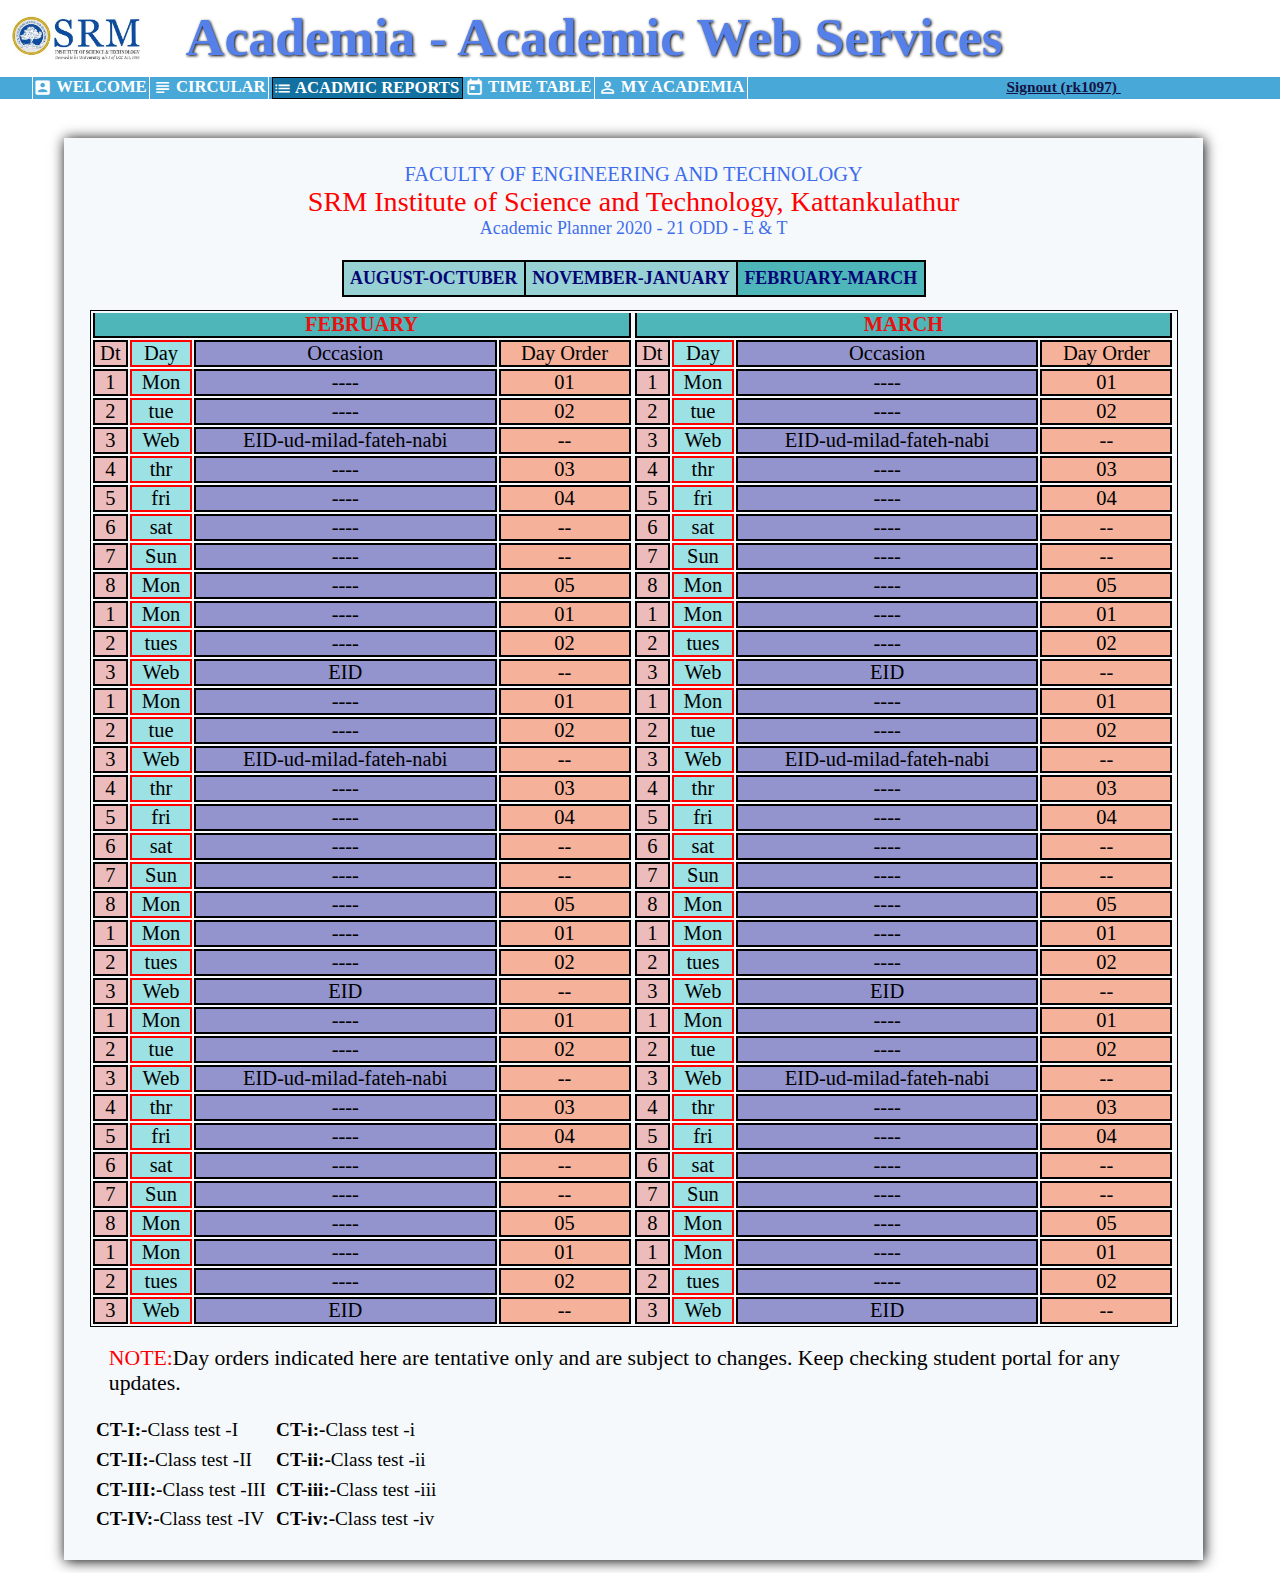
<file: WEBDESIGNSRM/srm_acplaner1-3page.html>
<!DOCTYPE html>
<html lang="en">

<head>
    <meta charset="UTF-8">
    <meta name="viewport" content="width=device-width initial-scale=1.0">
    <title>SRM site</title>
    <link rel="stylesheet" href="srm_acplaner1-3.css">
    <link rel="stylesheet" href="https://fonts.googleapis.com/icon?family=Material+Icons">
</head>







<body>
    <map name="srmlogo">
        <area shape="rect" coords="0,0,500,100" href="Srm_homepage.html" alt="ERROR">
    </map>


    <div class="secondcol">
        <div class="sc1">
            <img src="img/srmlogo.jpg"  usemap="#srmlogo" alt="ERROR" class="srmlogoresponsive">

        </div>

        <div class="sc2">
            Academia - Academic Web Services
        </div>

    </div>


    <div class="thirdcol">
        <div class="tc1">
            <i class="material-icons" style="font-size: 1.5vw;vertical-align:middle;">account_box</i>
            <a href="Srm_homepage.html">WELCOME</a>
        </div>

        <div class="tc2">
            <a href="srm_circularpage.html"> <i class="material-icons"
                    style="font-size: 1.5vw;vertical-align:middle;">subject</i><span> CIRCULAR</span></a>
            <div class="dropdown">
                <a href="srm_circularpage.html"><i class="material-icons "
                        style="font-size: 1.5vw;vertical-align:middle;">description</i> CIRCULAR-1</a>
                <a href="srm_circularpage.html"><i class="material-icons "
                        style="font-size: 1.5vw;vertical-align:middle;">description</i> CIRCULAR-2</a>
            </div>
        </div>

       
        <div class="tc3">
            <a href="srm_acplaner1-1page.html">
                <i class="material-icons " style="font-size: 1.5vw;vertical-align:middle;">list</i>  Acadmic reports
            </a>
            <div class="dropdown">
                <a href="srm_acplaner1-1page.html"><i class="material-icons " style="font-size: 1.5vw;vertical-align:middle;">date_range</i> year planner 2020-2021</a>
                <a href="srm_acplaner2-1page.html"><i class="material-icons " style="font-size: 1.5vw;vertical-align:middle;">date_range</i> year planner 2019-2020</a>
            </div>            
        </div>

        <div class="tc5">
            <a href="tt-1.html">
                <i class="material-icons " style="font-size: 1.5vw;vertical-align:middle;">today</i> time table
            </a>
            <div class="dropdown">
                <a href="tt-1.html" ><i style="font-size: 1.5vw;vertical-align:middle;"class="material-icons ">table_view</i> time table-1</a>
                <a href="tt-2.html" ><i style="font-size: 1.5vw;vertical-align:middle;"class="material-icons ">table_view</i> time table-2</a>
            </div>
        </div>

        <div class="tc6">
            <a href="attendence.html">
                <i class="material-icons" style="font-size: 1.5vw;vertical-align:middle;">perm_identity</i> my Academia
            </a>
            <div class="dropdown">
                <a href="attendence.html" > <i style="font-size: 1.5vw;vertical-align:middle;" class="material-icons">analytics</i> ATTENDENCE</a>
                <a href="marks.html"> <i style="font-size: 1.5vw;vertical-align:middle;" class="material-icons">grade</i> MARKS</a>
                 </div>
        </div>

        <div class="tc4">
            <a href="l">Signout (rk1097)
                <i class="material-icons Signout" style="font-size: 1.2vw;">logout</i>
            </a>
        </div>


    </div>


    <div class="maincontent">
        
        <div class="contentbox1">
            <p class="cb1tstyle1">FACULTY OF ENGINEERING AND TECHNOLOGY</p>
            <p class="cb1tstyle2">SRM Institute of Science and Technology, Kattankulathur</p>
            <p class="cb1tstyle3">Academic Planner 2020 - 21 ODD - E & T</p>
        </div>

        <div class="contentbox2">
              <ul class="monthname">
                  <li ><a href="srm_acplaner1-1page.html">AUGUST-OCTUBER</a></li>
                  <li><a href="srm_acplaner1-2page.html">NOVEMBER-JANUARY</a></li>
                  <li style="background-color: rgb(78, 182, 185);"><a href="srm_acplaner1-3page.html">FEBRUARY-MARCH</a></li>
              </ul>
        </div>

        <div class="contentbox3">

            <div class="month1">
                <table class="table1">
                    <thead>
                        <tr>
                            <th colspan="4">FEBRUARY</th>
                        </tr>
                    </thead>
                    <tbody>
                        <tr>
                            <td id="date">Dt</td>
                            <td id="day">Day</td>
                            <td id="occ">Occasion</td>
                            <td id="dayorder">Day Order</td>
                        </tr>
                        <tr>
                            <td id="date">1</td>
                            <td id="day">Mon</td>
                            <td id="occ">----</td>
                            <td id="dayorder">01</td>
                        </tr>
                        <tr>
                            <td id="date">2</td>
                            <td id="day">tue</td>
                            <td id="occ">----</td>
                            <td id="dayorder">02</td>
                        </tr>
                        <tr>
                            <td id="date">3</td>
                            <td id="day">Web</td>
                            <td id="occ">EID-ud-milad-fateh-nabi</td>
                            <td id="dayorder">--</td>
                        </tr>
                        <tr>
                            <td id="date">4</td>
                            <td id="day">thr</td>
                            <td id="occ">----</td>
                            <td id="dayorder">03</td>
                        </tr>
                        <tr>
                            <td id="date">5</td>
                            <td id="day">fri</td>
                            <td id="occ">----</td>
                            <td id="dayorder">04</td>
                        </tr>
                        <tr>
                            <td id="date">6</td>
                            <td id="day">sat</td>
                            <td id="occ">----</td>
                            <td id="dayorder">--</td>
                        </tr>
                        <tr>
                            <td id="date">7</td>
                            <td id="day">Sun</td>
                            <td id="occ">----</td>
                            <td id="dayorder">--</td>
                        </tr>
                        <tr>
                            <td id="date">8</td>
                            <td id="day">Mon</td>
                            <td id="occ">----</td>
                            <td id="dayorder">05</td>
                        </tr>
                        <tr>
                            <td id="date">1</td>
                            <td id="day">Mon</td>
                            <td id="occ">----</td>
                            <td id="dayorder">01</td>
                        </tr>
                        <tr>
                            <td id="date">2</td>
                            <td id="day">tues</td>
                            <td id="occ">----</td>
                            <td id="dayorder">02</td>
                        </tr>
                        <tr>
                            <td id="date">3</td>
                            <td id="day">Web</td>
                            <td id="occ">EID</td>
                            <td id="dayorder">--</td>
                        </tr>
                        <tr>
                            <td id="date">1</td>
                            <td id="day">Mon</td>
                            <td id="occ">----</td>
                            <td id="dayorder">01</td>
                        </tr>
                        <tr>
                            <td id="date">2</td>
                            <td id="day">tue</td>
                            <td id="occ">----</td>
                            <td id="dayorder">02</td>
                        </tr>
                        <tr>
                            <td id="date">3</td>
                            <td id="day">Web</td>
                            <td id="occ">EID-ud-milad-fateh-nabi</td>
                            <td id="dayorder">--</td>
                        </tr>
                        <tr>
                            <td id="date">4</td>
                            <td id="day">thr</td>
                            <td id="occ">----</td>
                            <td id="dayorder">03</td>
                        </tr>
                        <tr>
                            <td id="date">5</td>
                            <td id="day">fri</td>
                            <td id="occ">----</td>
                            <td id="dayorder">04</td>
                        </tr>
                        <tr>
                            <td id="date">6</td>
                            <td id="day">sat</td>
                            <td id="occ">----</td>
                            <td id="dayorder">--</td>
                        </tr>
                        <tr>
                            <td id="date">7</td>
                            <td id="day">Sun</td>
                            <td id="occ">----</td>
                            <td id="dayorder">--</td>
                        </tr>
                        <tr>
                            <td id="date">8</td>
                            <td id="day">Mon</td>
                            <td id="occ">----</td>
                            <td id="dayorder">05</td>
                        </tr>
                        <tr>
                            <td id="date">1</td>
                            <td id="day">Mon</td>
                            <td id="occ">----</td>
                            <td id="dayorder">01</td>
                        </tr>
                        <tr>
                            <td id="date">2</td>
                            <td id="day">tues</td>
                            <td id="occ">----</td>
                            <td id="dayorder">02</td>
                        </tr>
                        <tr>
                            <td id="date">3</td>
                            <td id="day">Web</td>
                            <td id="occ">EID</td>
                            <td id="dayorder">--</td>
                        </tr>
                        <tr>
                            <td id="date">1</td>
                            <td id="day">Mon</td>
                            <td id="occ">----</td>
                            <td id="dayorder">01</td>
                        </tr>
                        <tr>
                            <td id="date">2</td>
                            <td id="day">tue</td>
                            <td id="occ">----</td>
                            <td id="dayorder">02</td>
                        </tr>
                        <tr>
                            <td id="date">3</td>
                            <td id="day">Web</td>
                            <td id="occ">EID-ud-milad-fateh-nabi</td>
                            <td id="dayorder">--</td>
                        </tr>
                        <tr>
                            <td id="date">4</td>
                            <td id="day">thr</td>
                            <td id="occ">----</td>
                            <td id="dayorder">03</td>
                        </tr>
                        <tr>
                            <td id="date">5</td>
                            <td id="day">fri</td>
                            <td id="occ">----</td>
                            <td id="dayorder">04</td>
                        </tr>
                        <tr>
                            <td id="date">6</td>
                            <td id="day">sat</td>
                            <td id="occ">----</td>
                            <td id="dayorder">--</td>
                        </tr>
                        <tr>
                            <td id="date">7</td>
                            <td id="day">Sun</td>
                            <td id="occ">----</td>
                            <td id="dayorder">--</td>
                        </tr>
                        <tr>
                            <td id="date">8</td>
                            <td id="day">Mon</td>
                            <td id="occ">----</td>
                            <td id="dayorder">05</td>
                        </tr>
                        <tr>
                            <td id="date">1</td>
                            <td id="day">Mon</td>
                            <td id="occ">----</td>
                            <td id="dayorder">01</td>
                        </tr>
                        <tr>
                            <td id="date">2</td>
                            <td id="day">tues</td>
                            <td id="occ">----</td>
                            <td id="dayorder">02</td>
                        </tr>
                        <tr>
                            <td id="date">3</td>
                            <td id="day">Web</td>
                            <td id="occ">EID</td>
                            <td id="dayorder">--</td>
                        </tr>
                    </tbody>
                </table>
            </div>

            <div class="month2">
                <table class="table1">
                    <thead>
                        <tr>
                            <th colspan="4">MARCH</th>
                        </tr>
                    </thead>
                    <tbody>
                        <tr>
                            <td id="date">Dt</td>
                            <td id="day">Day</td>
                            <td id="occ">Occasion</td>
                            <td id="dayorder">Day Order</td>
                        </tr>
                        <tr>
                            <td id="date">1</td>
                            <td id="day">Mon</td>
                            <td id="occ">----</td>
                            <td id="dayorder">01</td>
                        </tr>
                        <tr>
                            <td id="date">2</td>
                            <td id="day">tue</td>
                            <td id="occ">----</td>
                            <td id="dayorder">02</td>
                        </tr>
                        <tr>
                            <td id="date">3</td>
                            <td id="day">Web</td>
                            <td id="occ">EID-ud-milad-fateh-nabi</td>
                            <td id="dayorder">--</td>
                        </tr>
                        <tr>
                            <td id="date">4</td>
                            <td id="day">thr</td>
                            <td id="occ">----</td>
                            <td id="dayorder">03</td>
                        </tr>
                        <tr>
                            <td id="date">5</td>
                            <td id="day">fri</td>
                            <td id="occ">----</td>
                            <td id="dayorder">04</td>
                        </tr>
                        <tr>
                            <td id="date">6</td>
                            <td id="day">sat</td>
                            <td id="occ">----</td>
                            <td id="dayorder">--</td>
                        </tr>
                        <tr>
                            <td id="date">7</td>
                            <td id="day">Sun</td>
                            <td id="occ">----</td>
                            <td id="dayorder">--</td>
                        </tr>
                        <tr>
                            <td id="date">8</td>
                            <td id="day">Mon</td>
                            <td id="occ">----</td>
                            <td id="dayorder">05</td>
                        </tr>
                        <tr>
                            <td id="date">1</td>
                            <td id="day">Mon</td>
                            <td id="occ">----</td>
                            <td id="dayorder">01</td>
                        </tr>
                        <tr>
                            <td id="date">2</td>
                            <td id="day">tues</td>
                            <td id="occ">----</td>
                            <td id="dayorder">02</td>
                        </tr>
                        <tr>
                            <td id="date">3</td>
                            <td id="day">Web</td>
                            <td id="occ">EID</td>
                            <td id="dayorder">--</td>
                        </tr>
                        <tr>
                            <td id="date">1</td>
                            <td id="day">Mon</td>
                            <td id="occ">----</td>
                            <td id="dayorder">01</td>
                        </tr>
                        <tr>
                            <td id="date">2</td>
                            <td id="day">tue</td>
                            <td id="occ">----</td>
                            <td id="dayorder">02</td>
                        </tr>
                        <tr>
                            <td id="date">3</td>
                            <td id="day">Web</td>
                            <td id="occ">EID-ud-milad-fateh-nabi</td>
                            <td id="dayorder">--</td>
                        </tr>
                        <tr>
                            <td id="date">4</td>
                            <td id="day">thr</td>
                            <td id="occ">----</td>
                            <td id="dayorder">03</td>
                        </tr>
                        <tr>
                            <td id="date">5</td>
                            <td id="day">fri</td>
                            <td id="occ">----</td>
                            <td id="dayorder">04</td>
                        </tr>
                        <tr>
                            <td id="date">6</td>
                            <td id="day">sat</td>
                            <td id="occ">----</td>
                            <td id="dayorder">--</td>
                        </tr>
                        <tr>
                            <td id="date">7</td>
                            <td id="day">Sun</td>
                            <td id="occ">----</td>
                            <td id="dayorder">--</td>
                        </tr>
                        <tr>
                            <td id="date">8</td>
                            <td id="day">Mon</td>
                            <td id="occ">----</td>
                            <td id="dayorder">05</td>
                        </tr>
                        <tr>
                            <td id="date">1</td>
                            <td id="day">Mon</td>
                            <td id="occ">----</td>
                            <td id="dayorder">01</td>
                        </tr>
                        <tr>
                            <td id="date">2</td>
                            <td id="day">tues</td>
                            <td id="occ">----</td>
                            <td id="dayorder">02</td>
                        </tr>
                        <tr>
                            <td id="date">3</td>
                            <td id="day">Web</td>
                            <td id="occ">EID</td>
                            <td id="dayorder">--</td>
                        </tr>
                        <tr>
                            <td id="date">1</td>
                            <td id="day">Mon</td>
                            <td id="occ">----</td>
                            <td id="dayorder">01</td>
                        </tr>
                        <tr>
                            <td id="date">2</td>
                            <td id="day">tue</td>
                            <td id="occ">----</td>
                            <td id="dayorder">02</td>
                        </tr>
                        <tr>
                            <td id="date">3</td>
                            <td id="day">Web</td>
                            <td id="occ">EID-ud-milad-fateh-nabi</td>
                            <td id="dayorder">--</td>
                        </tr>
                        <tr>
                            <td id="date">4</td>
                            <td id="day">thr</td>
                            <td id="occ">----</td>
                            <td id="dayorder">03</td>
                        </tr>
                        <tr>
                            <td id="date">5</td>
                            <td id="day">fri</td>
                            <td id="occ">----</td>
                            <td id="dayorder">04</td>
                        </tr>
                        <tr>
                            <td id="date">6</td>
                            <td id="day">sat</td>
                            <td id="occ">----</td>
                            <td id="dayorder">--</td>
                        </tr>
                        <tr>
                            <td id="date">7</td>
                            <td id="day">Sun</td>
                            <td id="occ">----</td>
                            <td id="dayorder">--</td>
                        </tr>
                        <tr>
                            <td id="date">8</td>
                            <td id="day">Mon</td>
                            <td id="occ">----</td>
                            <td id="dayorder">05</td>
                        </tr>
                        <tr>
                            <td id="date">1</td>
                            <td id="day">Mon</td>
                            <td id="occ">----</td>
                            <td id="dayorder">01</td>
                        </tr>
                        <tr>
                            <td id="date">2</td>
                            <td id="day">tues</td>
                            <td id="occ">----</td>
                            <td id="dayorder">02</td>
                        </tr>
                        <tr>
                            <td id="date">3</td>
                            <td id="day">Web</td>
                            <td id="occ">EID</td>
                            <td id="dayorder">--</td>
                        </tr>
                    </tbody>
                </table>

            </div>
        </div>
            <div class="contentbox4">
                <div class="cb4text">
                    <p> <span style="color: red;"> NOTE:</span>Day orders indicated here are tentative only and are subject to changes. Keep checking student portal for any updates.</p>
                </div>
                <div class="cb4ul">
                    <ul>
                        <li><span style="font-weight: bold;">CT-I:-</span>Class test -I </li>
                        <li><span style="font-weight: bold;">CT-II:-</span>Class test -II </li>
                        <li><span style="font-weight: bold;">CT-III:-</span>Class test -III </li>
                        <li><span style="font-weight: bold;">CT-IV:-</span>Class test -IV </li>
                    </ul>
                    <ul>
                        <li><span style="font-weight: bold;">CT-i:-</span>Class test -i </li>
                        <li><span style="font-weight: bold;">CT-ii:-</span>Class test -ii </li>
                        <li><span style="font-weight: bold;">CT-iii:-</span>Class test -iii </li>
                        <li><span style="font-weight: bold;">CT-iv:-</span>Class test -iv </li>
                    </ul>
    
                </div>
                 
            </div>

  


</body>

</html>
</file>
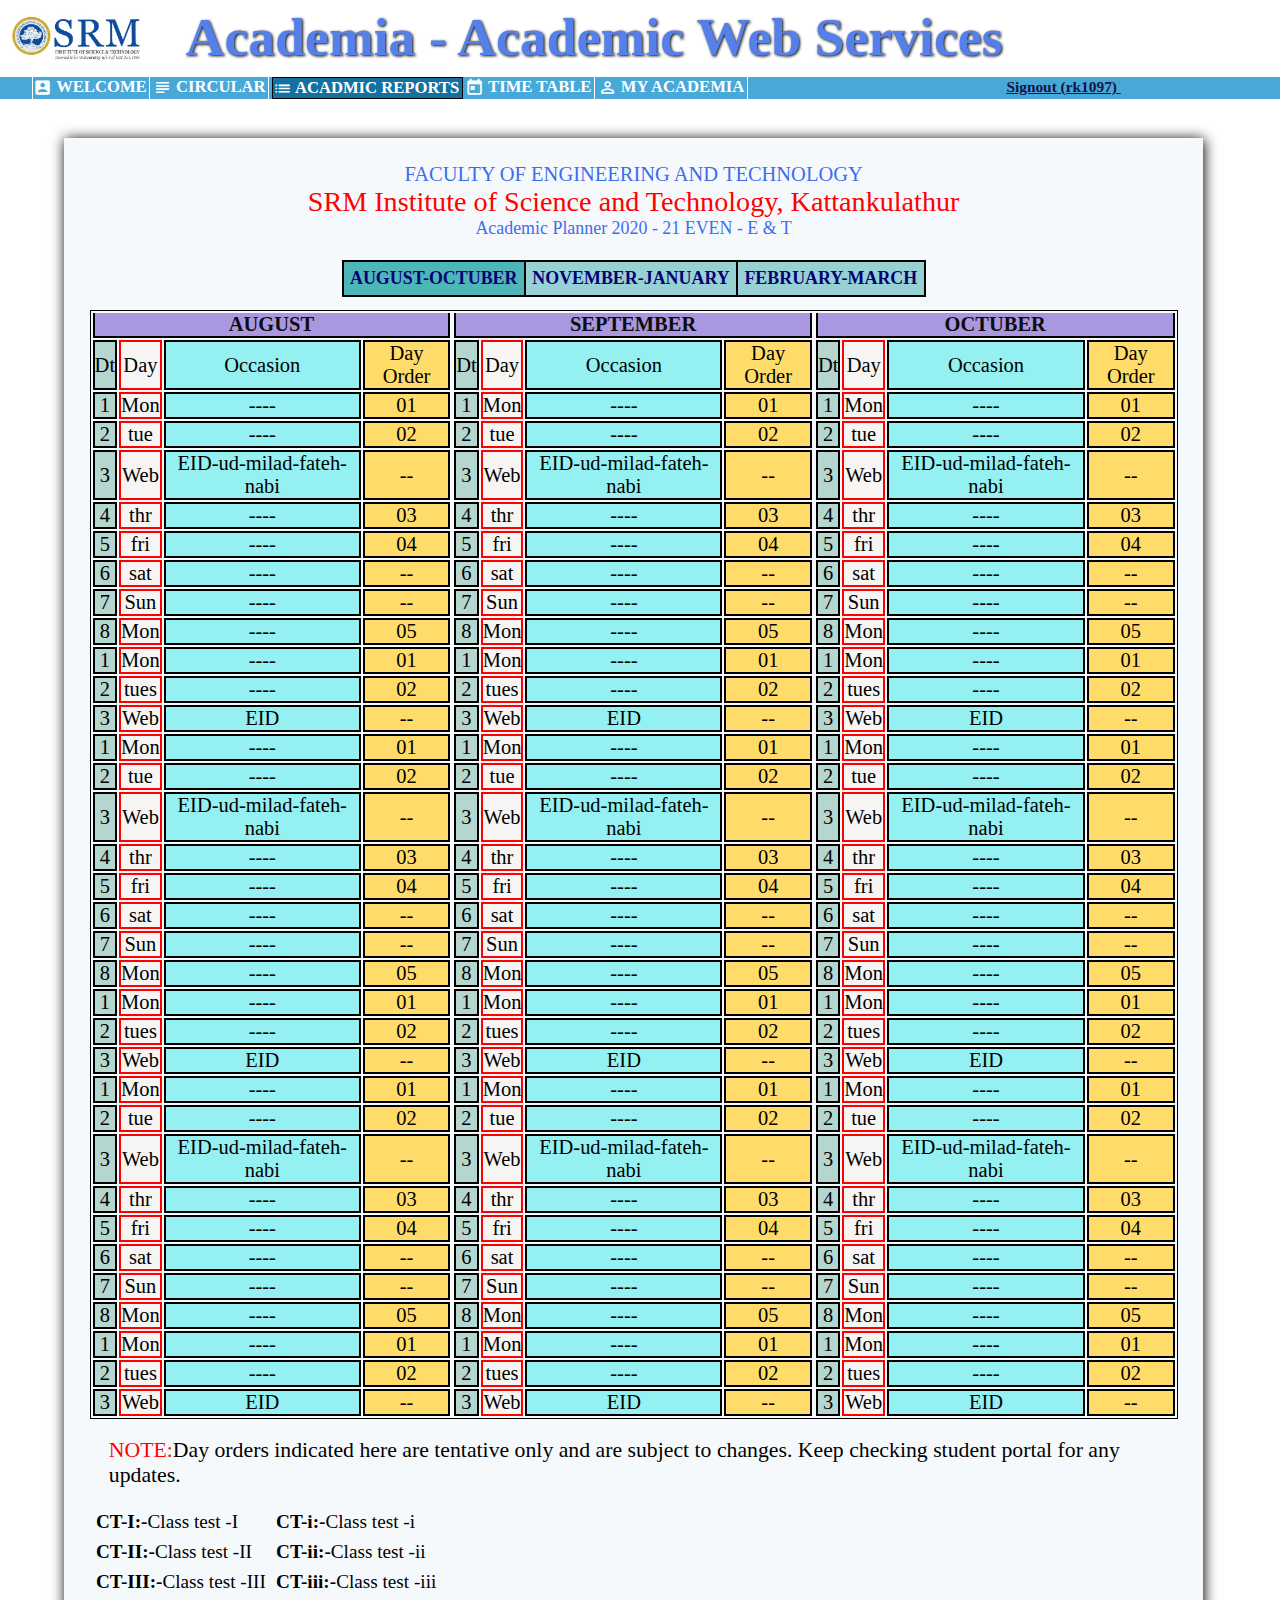
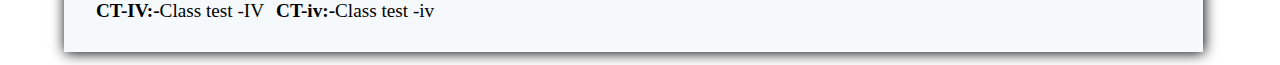
<file: WEBDESIGNSRM/srm_acplaner2-1page.html>
<!DOCTYPE html>
<html lang="en">

<head>
    <meta charset="UTF-8">
    <meta name="viewport" content="width=device-width initial-scale=1.0">
    <title>SRM site</title>
    <link rel="stylesheet" href="srm_acplaner2-1.css">
    <link rel="stylesheet" href="https://fonts.googleapis.com/icon?family=Material+Icons">
</head>







<body>
    <map name="srmlogo">
        <area shape="rect" coords="0,0,500,100" href="Srm_homepage.html" alt="ERROR">
    </map>


    <div class="secondcol">
        <div class="sc1">
            <img src="img/srmlogo.jpg"  usemap="#srmlogo" alt="ERROR" class="srmlogoresponsive">

        </div>

        <div class="sc2">
            Academia - Academic Web Services
        </div>

    </div>


    <div class="thirdcol">
        <div class="tc1">
            <i class="material-icons" style="font-size: 1.5vw;vertical-align:middle;">account_box</i>
            <a href="Srm_homepage.html">WELCOME</a>
        </div>

        <div class="tc2">
            <a href="srm_circularpage.html"> <i class="material-icons"
                    style="font-size: 1.5vw;vertical-align:middle;">subject</i><span> CIRCULAR</span></a>
            <div class="dropdown">
                <a href="srm_circularpage.html"><i class="material-icons "
                        style="font-size: 1.5vw;vertical-align:middle;">description</i> CIRCULAR-1</a>
                <a href="srm_circularpage.html"><i class="material-icons "
                        style="font-size: 1.5vw;vertical-align:middle;">description</i> CIRCULAR-2</a>
            </div>
        </div>

       
        <div class="tc3">
            <a href="srm_acplaner1-1page.html">
                <i class="material-icons " style="font-size: 1.5vw;vertical-align:middle;">list</i>  Acadmic reports
            </a>
            <div class="dropdown">
                <a href="srm_acplaner1-1page.html"><i class="material-icons " style="font-size: 1.5vw;vertical-align:middle;">date_range</i> year planner 2020-2021</a>
                <a href="srm_acplaner2-1page.html"><i class="material-icons " style="font-size: 1.5vw;vertical-align:middle;">date_range</i> year planner 2019-2020</a>
            </div>            
        </div>

        <div class="tc5">
            <a href="tt-1.html">
                <i class="material-icons " style="font-size: 1.5vw;vertical-align:middle;">today</i> time table
            </a>
            <div class="dropdown">
                <a href="tt-1.html" ><i style="font-size: 1.5vw;vertical-align:middle;"class="material-icons ">table_view</i> time table-1</a>
                <a href="tt-2.html" ><i style="font-size: 1.5vw;vertical-align:middle;"class="material-icons ">table_view</i> time table-2</a>
            </div>
        </div>

        <div class="tc6">
            <a href="attendence.html">
                <i class="material-icons" style="font-size: 1.5vw;vertical-align:middle;">perm_identity</i> my Academia
            </a>
            <div class="dropdown">
                <a href="attendence.html" > <i style="font-size: 1.5vw;vertical-align:middle;" class="material-icons">analytics</i> ATTENDENCE</a>
                <a href="marks.html"> <i style="font-size: 1.5vw;vertical-align:middle;" class="material-icons">grade</i> MARKS</a>
                 </div>
        </div>

        <div class="tc4">
            <a href="l">Signout (rk1097)
                <i class="material-icons Signout" style="font-size: 1.2vw;">logout</i>
            </a>
        </div>


    </div>


    <div class="maincontent">
        
        <div class="contentbox1">
            <p class="cb1tstyle1">FACULTY OF ENGINEERING AND TECHNOLOGY</p>
            <p class="cb1tstyle2">SRM Institute of Science and Technology, Kattankulathur</p>
            <p class="cb1tstyle3">Academic Planner 2020 - 21 EVEN - E & T</p>
        </div>

        <div class="contentbox2">
              <ul class="monthname">
                  <li style="background-color: rgb(78, 182, 185);"><a href="srm_acplaner2-1page.html">AUGUST-OCTUBER</a></li>
                  <li><a href="srm_acplaner2-2page.html">NOVEMBER-JANUARY</a></li>
                  <li><a href="srm_acplaner2-3page.html">FEBRUARY-MARCH</a></li>
              </ul>
        </div>

        <div class="contentbox3">

            <div class="month1">
                <table class="table1">
                    <thead>
                        <tr>
                            <th colspan="4">AUGUST</th>
                        </tr>
                    </thead>
                    <tbody>
                        <tr>
                            <td id="date">Dt</td>
                            <td id="day">Day</td>
                            <td id="occ">Occasion</td>
                            <td id="dayorder">Day Order</td>
                        </tr>
                        <tr>
                            <td id="date">1</td>
                            <td id="day">Mon</td>
                            <td id="occ">----</td>
                            <td id="dayorder">01</td>
                        </tr>
                        <tr>
                            <td id="date">2</td>
                            <td id="day">tue</td>
                            <td id="occ">----</td>
                            <td id="dayorder">02</td>
                        </tr>
                        <tr>
                            <td id="date">3</td>
                            <td id="day">Web</td>
                            <td id="occ">EID-ud-milad-fateh-nabi</td>
                            <td id="dayorder">--</td>
                        </tr>
                        <tr>
                            <td id="date">4</td>
                            <td id="day">thr</td>
                            <td id="occ">----</td>
                            <td id="dayorder">03</td>
                        </tr>
                        <tr>
                            <td id="date">5</td>
                            <td id="day">fri</td>
                            <td id="occ">----</td>
                            <td id="dayorder">04</td>
                        </tr>
                        <tr>
                            <td id="date">6</td>
                            <td id="day">sat</td>
                            <td id="occ">----</td>
                            <td id="dayorder">--</td>
                        </tr>
                        <tr>
                            <td id="date">7</td>
                            <td id="day">Sun</td>
                            <td id="occ">----</td>
                            <td id="dayorder">--</td>
                        </tr>
                        <tr>
                            <td id="date">8</td>
                            <td id="day">Mon</td>
                            <td id="occ">----</td>
                            <td id="dayorder">05</td>
                        </tr>
                        <tr>
                            <td id="date">1</td>
                            <td id="day">Mon</td>
                            <td id="occ">----</td>
                            <td id="dayorder">01</td>
                        </tr>
                        <tr>
                            <td id="date">2</td>
                            <td id="day">tues</td>
                            <td id="occ">----</td>
                            <td id="dayorder">02</td>
                        </tr>
                        <tr>
                            <td id="date">3</td>
                            <td id="day">Web</td>
                            <td id="occ">EID</td>
                            <td id="dayorder">--</td>
                        </tr>
                        <tr>
                            <td id="date">1</td>
                            <td id="day">Mon</td>
                            <td id="occ">----</td>
                            <td id="dayorder">01</td>
                        </tr>
                        <tr>
                            <td id="date">2</td>
                            <td id="day">tue</td>
                            <td id="occ">----</td>
                            <td id="dayorder">02</td>
                        </tr>
                        <tr>
                            <td id="date">3</td>
                            <td id="day">Web</td>
                            <td id="occ">EID-ud-milad-fateh-nabi</td>
                            <td id="dayorder">--</td>
                        </tr>
                        <tr>
                            <td id="date">4</td>
                            <td id="day">thr</td>
                            <td id="occ">----</td>
                            <td id="dayorder">03</td>
                        </tr>
                        <tr>
                            <td id="date">5</td>
                            <td id="day">fri</td>
                            <td id="occ">----</td>
                            <td id="dayorder">04</td>
                        </tr>
                        <tr>
                            <td id="date">6</td>
                            <td id="day">sat</td>
                            <td id="occ">----</td>
                            <td id="dayorder">--</td>
                        </tr>
                        <tr>
                            <td id="date">7</td>
                            <td id="day">Sun</td>
                            <td id="occ">----</td>
                            <td id="dayorder">--</td>
                        </tr>
                        <tr>
                            <td id="date">8</td>
                            <td id="day">Mon</td>
                            <td id="occ">----</td>
                            <td id="dayorder">05</td>
                        </tr>
                        <tr>
                            <td id="date">1</td>
                            <td id="day">Mon</td>
                            <td id="occ">----</td>
                            <td id="dayorder">01</td>
                        </tr>
                        <tr>
                            <td id="date">2</td>
                            <td id="day">tues</td>
                            <td id="occ">----</td>
                            <td id="dayorder">02</td>
                        </tr>
                        <tr>
                            <td id="date">3</td>
                            <td id="day">Web</td>
                            <td id="occ">EID</td>
                            <td id="dayorder">--</td>
                        </tr>
                        <tr>
                            <td id="date">1</td>
                            <td id="day">Mon</td>
                            <td id="occ">----</td>
                            <td id="dayorder">01</td>
                        </tr>
                        <tr>
                            <td id="date">2</td>
                            <td id="day">tue</td>
                            <td id="occ">----</td>
                            <td id="dayorder">02</td>
                        </tr>
                        <tr>
                            <td id="date">3</td>
                            <td id="day">Web</td>
                            <td id="occ">EID-ud-milad-fateh-nabi</td>
                            <td id="dayorder">--</td>
                        </tr>
                        <tr>
                            <td id="date">4</td>
                            <td id="day">thr</td>
                            <td id="occ">----</td>
                            <td id="dayorder">03</td>
                        </tr>
                        <tr>
                            <td id="date">5</td>
                            <td id="day">fri</td>
                            <td id="occ">----</td>
                            <td id="dayorder">04</td>
                        </tr>
                        <tr>
                            <td id="date">6</td>
                            <td id="day">sat</td>
                            <td id="occ">----</td>
                            <td id="dayorder">--</td>
                        </tr>
                        <tr>
                            <td id="date">7</td>
                            <td id="day">Sun</td>
                            <td id="occ">----</td>
                            <td id="dayorder">--</td>
                        </tr>
                        <tr>
                            <td id="date">8</td>
                            <td id="day">Mon</td>
                            <td id="occ">----</td>
                            <td id="dayorder">05</td>
                        </tr>
                        <tr>
                            <td id="date">1</td>
                            <td id="day">Mon</td>
                            <td id="occ">----</td>
                            <td id="dayorder">01</td>
                        </tr>
                        <tr>
                            <td id="date">2</td>
                            <td id="day">tues</td>
                            <td id="occ">----</td>
                            <td id="dayorder">02</td>
                        </tr>
                        <tr>
                            <td id="date">3</td>
                            <td id="day">Web</td>
                            <td id="occ">EID</td>
                            <td id="dayorder">--</td>
                        </tr>
                    </tbody>
                </table>
            </div>

            <div class="month2">
                <table class="table1">
                    <thead>
                        <tr>
                            <th colspan="4">SEPTEMBER</th>
                        </tr>
                    </thead>
                    <tbody>
                        <tr>
                            <td id="date">Dt</td>
                            <td id="day">Day</td>
                            <td id="occ">Occasion</td>
                            <td id="dayorder">Day Order</td>
                        </tr>
                        <tr>
                            <td id="date">1</td>
                            <td id="day">Mon</td>
                            <td id="occ">----</td>
                            <td id="dayorder">01</td>
                        </tr>
                        <tr>
                            <td id="date">2</td>
                            <td id="day">tue</td>
                            <td id="occ">----</td>
                            <td id="dayorder">02</td>
                        </tr>
                        <tr>
                            <td id="date">3</td>
                            <td id="day">Web</td>
                            <td id="occ">EID-ud-milad-fateh-nabi</td>
                            <td id="dayorder">--</td>
                        </tr>
                        <tr>
                            <td id="date">4</td>
                            <td id="day">thr</td>
                            <td id="occ">----</td>
                            <td id="dayorder">03</td>
                        </tr>
                        <tr>
                            <td id="date">5</td>
                            <td id="day">fri</td>
                            <td id="occ">----</td>
                            <td id="dayorder">04</td>
                        </tr>
                        <tr>
                            <td id="date">6</td>
                            <td id="day">sat</td>
                            <td id="occ">----</td>
                            <td id="dayorder">--</td>
                        </tr>
                        <tr>
                            <td id="date">7</td>
                            <td id="day">Sun</td>
                            <td id="occ">----</td>
                            <td id="dayorder">--</td>
                        </tr>
                        <tr>
                            <td id="date">8</td>
                            <td id="day">Mon</td>
                            <td id="occ">----</td>
                            <td id="dayorder">05</td>
                        </tr>
                        <tr>
                            <td id="date">1</td>
                            <td id="day">Mon</td>
                            <td id="occ">----</td>
                            <td id="dayorder">01</td>
                        </tr>
                        <tr>
                            <td id="date">2</td>
                            <td id="day">tues</td>
                            <td id="occ">----</td>
                            <td id="dayorder">02</td>
                        </tr>
                        <tr>
                            <td id="date">3</td>
                            <td id="day">Web</td>
                            <td id="occ">EID</td>
                            <td id="dayorder">--</td>
                        </tr>
                        <tr>
                            <td id="date">1</td>
                            <td id="day">Mon</td>
                            <td id="occ">----</td>
                            <td id="dayorder">01</td>
                        </tr>
                        <tr>
                            <td id="date">2</td>
                            <td id="day">tue</td>
                            <td id="occ">----</td>
                            <td id="dayorder">02</td>
                        </tr>
                        <tr>
                            <td id="date">3</td>
                            <td id="day">Web</td>
                            <td id="occ">EID-ud-milad-fateh-nabi</td>
                            <td id="dayorder">--</td>
                        </tr>
                        <tr>
                            <td id="date">4</td>
                            <td id="day">thr</td>
                            <td id="occ">----</td>
                            <td id="dayorder">03</td>
                        </tr>
                        <tr>
                            <td id="date">5</td>
                            <td id="day">fri</td>
                            <td id="occ">----</td>
                            <td id="dayorder">04</td>
                        </tr>
                        <tr>
                            <td id="date">6</td>
                            <td id="day">sat</td>
                            <td id="occ">----</td>
                            <td id="dayorder">--</td>
                        </tr>
                        <tr>
                            <td id="date">7</td>
                            <td id="day">Sun</td>
                            <td id="occ">----</td>
                            <td id="dayorder">--</td>
                        </tr>
                        <tr>
                            <td id="date">8</td>
                            <td id="day">Mon</td>
                            <td id="occ">----</td>
                            <td id="dayorder">05</td>
                        </tr>
                        <tr>
                            <td id="date">1</td>
                            <td id="day">Mon</td>
                            <td id="occ">----</td>
                            <td id="dayorder">01</td>
                        </tr>
                        <tr>
                            <td id="date">2</td>
                            <td id="day">tues</td>
                            <td id="occ">----</td>
                            <td id="dayorder">02</td>
                        </tr>
                        <tr>
                            <td id="date">3</td>
                            <td id="day">Web</td>
                            <td id="occ">EID</td>
                            <td id="dayorder">--</td>
                        </tr>
                        <tr>
                            <td id="date">1</td>
                            <td id="day">Mon</td>
                            <td id="occ">----</td>
                            <td id="dayorder">01</td>
                        </tr>
                        <tr>
                            <td id="date">2</td>
                            <td id="day">tue</td>
                            <td id="occ">----</td>
                            <td id="dayorder">02</td>
                        </tr>
                        <tr>
                            <td id="date">3</td>
                            <td id="day">Web</td>
                            <td id="occ">EID-ud-milad-fateh-nabi</td>
                            <td id="dayorder">--</td>
                        </tr>
                        <tr>
                            <td id="date">4</td>
                            <td id="day">thr</td>
                            <td id="occ">----</td>
                            <td id="dayorder">03</td>
                        </tr>
                        <tr>
                            <td id="date">5</td>
                            <td id="day">fri</td>
                            <td id="occ">----</td>
                            <td id="dayorder">04</td>
                        </tr>
                        <tr>
                            <td id="date">6</td>
                            <td id="day">sat</td>
                            <td id="occ">----</td>
                            <td id="dayorder">--</td>
                        </tr>
                        <tr>
                            <td id="date">7</td>
                            <td id="day">Sun</td>
                            <td id="occ">----</td>
                            <td id="dayorder">--</td>
                        </tr>
                        <tr>
                            <td id="date">8</td>
                            <td id="day">Mon</td>
                            <td id="occ">----</td>
                            <td id="dayorder">05</td>
                        </tr>
                        <tr>
                            <td id="date">1</td>
                            <td id="day">Mon</td>
                            <td id="occ">----</td>
                            <td id="dayorder">01</td>
                        </tr>
                        <tr>
                            <td id="date">2</td>
                            <td id="day">tues</td>
                            <td id="occ">----</td>
                            <td id="dayorder">02</td>
                        </tr>
                        <tr>
                            <td id="date">3</td>
                            <td id="day">Web</td>
                            <td id="occ">EID</td>
                            <td id="dayorder">--</td>
                        </tr>
                    </tbody>
                </table>

            </div>

            <div class="month3">
                <table class="table1">
                    <thead>
                        <tr>
                            <th colspan="4">OCTUBER</th>
                        </tr>
                    </thead>
                    <tbody>
                        <tr>
                            <td id="date">Dt</td>
                            <td id="day">Day</td>
                            <td id="occ">Occasion</td>
                            <td id="dayorder">Day Order</td>
                        </tr>
                        <tr>
                            <td id="date">1</td>
                            <td id="day">Mon</td>
                            <td id="occ">----</td>
                            <td id="dayorder">01</td>
                        </tr>
                        <tr>
                            <td id="date">2</td>
                            <td id="day">tue</td>
                            <td id="occ">----</td>
                            <td id="dayorder">02</td>
                        </tr>
                        <tr>
                            <td id="date">3</td>
                            <td id="day">Web</td>
                            <td id="occ">EID-ud-milad-fateh-nabi</td>
                            <td id="dayorder">--</td>
                        </tr>
                        <tr>
                            <td id="date">4</td>
                            <td id="day">thr</td>
                            <td id="occ">----</td>
                            <td id="dayorder">03</td>
                        </tr>
                        <tr>
                            <td id="date">5</td>
                            <td id="day">fri</td>
                            <td id="occ">----</td>
                            <td id="dayorder">04</td>
                        </tr>
                        <tr>
                            <td id="date">6</td>
                            <td id="day">sat</td>
                            <td id="occ">----</td>
                            <td id="dayorder">--</td>
                        </tr>
                        <tr>
                            <td id="date">7</td>
                            <td id="day">Sun</td>
                            <td id="occ">----</td>
                            <td id="dayorder">--</td>
                        </tr>
                        <tr>
                            <td id="date">8</td>
                            <td id="day">Mon</td>
                            <td id="occ">----</td>
                            <td id="dayorder">05</td>
                        </tr>
                        <tr>
                            <td id="date">1</td>
                            <td id="day">Mon</td>
                            <td id="occ">----</td>
                            <td id="dayorder">01</td>
                        </tr>
                        <tr>
                            <td id="date">2</td>
                            <td id="day">tues</td>
                            <td id="occ">----</td>
                            <td id="dayorder">02</td>
                        </tr>
                        <tr>
                            <td id="date">3</td>
                            <td id="day">Web</td>
                            <td id="occ">EID</td>
                            <td id="dayorder">--</td>
                        </tr>
                        <tr>
                            <td id="date">1</td>
                            <td id="day">Mon</td>
                            <td id="occ">----</td>
                            <td id="dayorder">01</td>
                        </tr>
                        <tr>
                            <td id="date">2</td>
                            <td id="day">tue</td>
                            <td id="occ">----</td>
                            <td id="dayorder">02</td>
                        </tr>
                        <tr>
                            <td id="date">3</td>
                            <td id="day">Web</td>
                            <td id="occ">EID-ud-milad-fateh-nabi</td>
                            <td id="dayorder">--</td>
                        </tr>
                        <tr>
                            <td id="date">4</td>
                            <td id="day">thr</td>
                            <td id="occ">----</td>
                            <td id="dayorder">03</td>
                        </tr>
                        <tr>
                            <td id="date">5</td>
                            <td id="day">fri</td>
                            <td id="occ">----</td>
                            <td id="dayorder">04</td>
                        </tr>
                        <tr>
                            <td id="date">6</td>
                            <td id="day">sat</td>
                            <td id="occ">----</td>
                            <td id="dayorder">--</td>
                        </tr>
                        <tr>
                            <td id="date">7</td>
                            <td id="day">Sun</td>
                            <td id="occ">----</td>
                            <td id="dayorder">--</td>
                        </tr>
                        <tr>
                            <td id="date">8</td>
                            <td id="day">Mon</td>
                            <td id="occ">----</td>
                            <td id="dayorder">05</td>
                        </tr>
                        <tr>
                            <td id="date">1</td>
                            <td id="day">Mon</td>
                            <td id="occ">----</td>
                            <td id="dayorder">01</td>
                        </tr>
                        <tr>
                            <td id="date">2</td>
                            <td id="day">tues</td>
                            <td id="occ">----</td>
                            <td id="dayorder">02</td>
                        </tr>
                        <tr>
                            <td id="date">3</td>
                            <td id="day">Web</td>
                            <td id="occ">EID</td>
                            <td id="dayorder">--</td>
                        </tr>
                        <tr>
                            <td id="date">1</td>
                            <td id="day">Mon</td>
                            <td id="occ">----</td>
                            <td id="dayorder">01</td>
                        </tr>
                        <tr>
                            <td id="date">2</td>
                            <td id="day">tue</td>
                            <td id="occ">----</td>
                            <td id="dayorder">02</td>
                        </tr>
                        <tr>
                            <td id="date">3</td>
                            <td id="day">Web</td>
                            <td id="occ">EID-ud-milad-fateh-nabi</td>
                            <td id="dayorder">--</td>
                        </tr>
                        <tr>
                            <td id="date">4</td>
                            <td id="day">thr</td>
                            <td id="occ">----</td>
                            <td id="dayorder">03</td>
                        </tr>
                        <tr>
                            <td id="date">5</td>
                            <td id="day">fri</td>
                            <td id="occ">----</td>
                            <td id="dayorder">04</td>
                        </tr>
                        <tr>
                            <td id="date">6</td>
                            <td id="day">sat</td>
                            <td id="occ">----</td>
                            <td id="dayorder">--</td>
                        </tr>
                        <tr>
                            <td id="date">7</td>
                            <td id="day">Sun</td>
                            <td id="occ">----</td>
                            <td id="dayorder">--</td>
                        </tr>
                        <tr>
                            <td id="date">8</td>
                            <td id="day">Mon</td>
                            <td id="occ">----</td>
                            <td id="dayorder">05</td>
                        </tr>
                        <tr>
                            <td id="date">1</td>
                            <td id="day">Mon</td>
                            <td id="occ">----</td>
                            <td id="dayorder">01</td>
                        </tr>
                        <tr>
                            <td id="date">2</td>
                            <td id="day">tues</td>
                            <td id="occ">----</td>
                            <td id="dayorder">02</td>
                        </tr>
                        <tr>
                            <td id="date">3</td>
                            <td id="day">Web</td>
                            <td id="occ">EID</td>
                            <td id="dayorder">--</td>
                        </tr>
                    </tbody>
                </table>


            </div>

        </div>

        <div class="contentbox4">
            <div class="cb4text">
                <p> <span style="color: red;"> NOTE:</span>Day orders indicated here are tentative only and are subject to changes. Keep checking student portal for any updates.</p>
            </div>
            <div class="cb4ul">
                <ul>
                    <li><span style="font-weight: bold;">CT-I:-</span>Class test -I </li>
                    <li><span style="font-weight: bold;">CT-II:-</span>Class test -II </li>
                    <li><span style="font-weight: bold;">CT-III:-</span>Class test -III </li>
                    <li><span style="font-weight: bold;">CT-IV:-</span>Class test -IV </li>
                </ul>
                <ul>
                    <li><span style="font-weight: bold;">CT-i:-</span>Class test -i </li>
                    <li><span style="font-weight: bold;">CT-ii:-</span>Class test -ii </li>
                    <li><span style="font-weight: bold;">CT-iii:-</span>Class test -iii </li>
                    <li><span style="font-weight: bold;">CT-iv:-</span>Class test -iv </li>
                </ul>

            </div>
             
        </div>

</body>

</html>
</file>
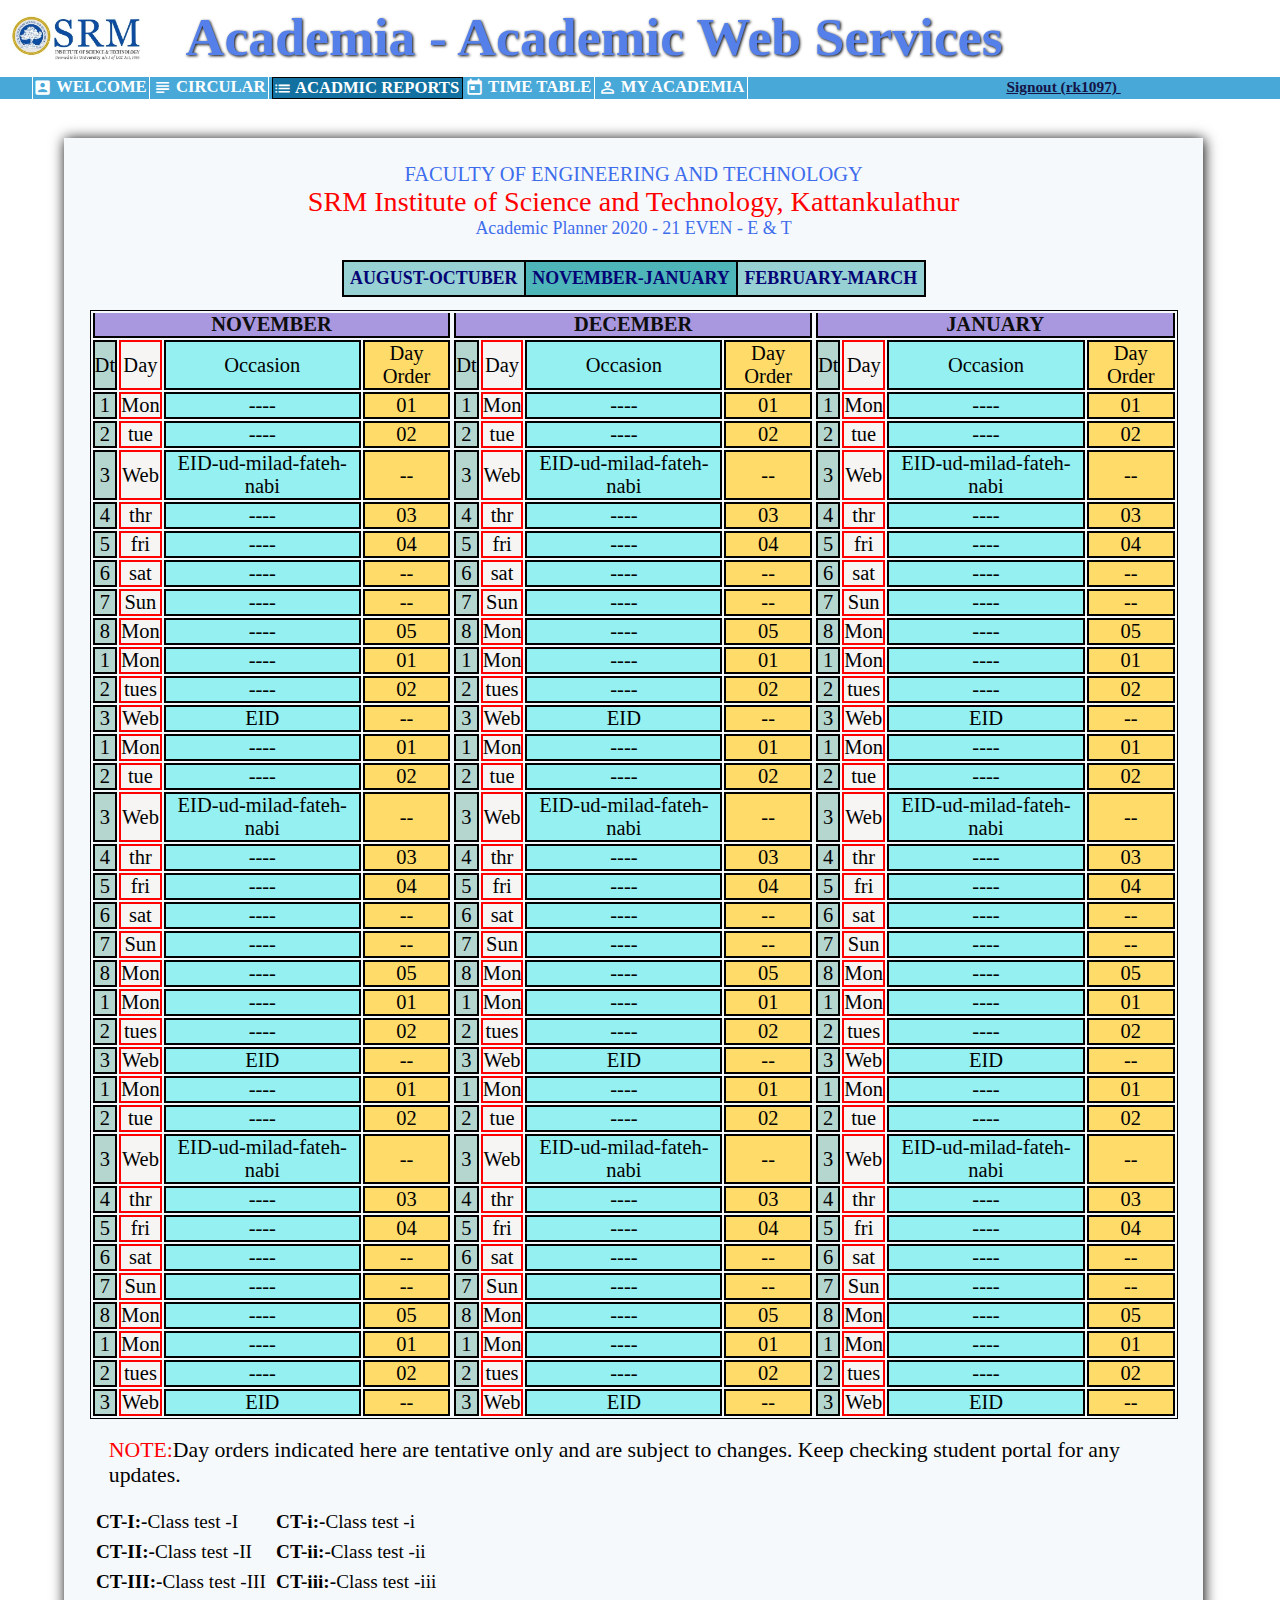
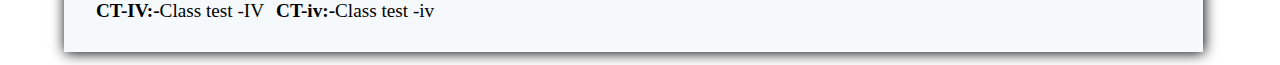
<file: WEBDESIGNSRM/srm_acplaner2-2page.html>
<!DOCTYPE html>
<html lang="en">

<head>
    <meta charset="UTF-8">
    <meta name="viewport" content="width=device-width initial-scale=1.0">
    <title>SRM site</title>
    <link rel="stylesheet" href="srm_acplaner2-2.css">
    <link rel="stylesheet" href="https://fonts.googleapis.com/icon?family=Material+Icons">
</head>







<body>
    <map name="srmlogo">
        <area shape="rect" coords="0,0,500,100" href="Srm_homepage.html" alt="ERROR">
    </map>


    <div class="secondcol">
        <div class="sc1">
            <img src="img/srmlogo.jpg"  usemap="#srmlogo" alt="ERROR" class="srmlogoresponsive">

        </div>

        <div class="sc2">
            Academia - Academic Web Services
        </div>

    </div>


    <div class="thirdcol">
        <div class="tc1">
            <i class="material-icons" style="font-size: 1.5vw;vertical-align:middle;">account_box</i>
            <a href="Srm_homepage.html">WELCOME</a>
        </div>

        <div class="tc2">
            <a href="srm_circularpage.html"> <i class="material-icons"
                    style="font-size: 1.5vw;vertical-align:middle;">subject</i><span> CIRCULAR</span></a>
            <div class="dropdown">
                <a href="srm_circularpage.html"><i class="material-icons "
                        style="font-size: 1.5vw;vertical-align:middle;">description</i> CIRCULAR-1</a>
                <a href="srm_circularpage.html"><i class="material-icons "
                        style="font-size: 1.5vw;vertical-align:middle;">description</i> CIRCULAR-2</a>
            </div>
        </div>

       
        <div class="tc3">
            <a href="srm_acplaner1-1page.html">
                <i class="material-icons " style="font-size: 1.5vw;vertical-align:middle;">list</i>  Acadmic reports
            </a>
            <div class="dropdown">
                <a href="srm_acplaner1-1page.html"><i class="material-icons " style="font-size: 1.5vw;vertical-align:middle;">date_range</i> year planner 2020-2021</a>
                <a href="srm_acplaner2-1page.html"><i class="material-icons " style="font-size: 1.5vw;vertical-align:middle;">date_range</i> year planner 2019-2020</a>
            </div>            
        </div>

        <div class="tc5">
            <a href="tt-1.html">
                <i class="material-icons " style="font-size: 1.5vw;vertical-align:middle;">today</i> time table
            </a>
            <div class="dropdown">
                <a href="tt-1.html" ><i style="font-size: 1.5vw;vertical-align:middle;"class="material-icons ">table_view</i> time table-1</a>
                <a href="tt-2.html" ><i style="font-size: 1.5vw;vertical-align:middle;"class="material-icons ">table_view</i> time table-2</a>
            </div>
        </div>

        <div class="tc6">
            <a href="attendence.html">
                <i class="material-icons" style="font-size: 1.5vw;vertical-align:middle;">perm_identity</i> my Academia
            </a>
            <div class="dropdown">
                <a href="attendence.html" > <i style="font-size: 1.5vw;vertical-align:middle;" class="material-icons">analytics</i> ATTENDENCE</a>
                <a href="marks.html"> <i style="font-size: 1.5vw;vertical-align:middle;" class="material-icons">grade</i> MARKS</a>
                 </div>
        </div>

        <div class="tc4">
            <a href="l">Signout (rk1097)
                <i class="material-icons Signout" style="font-size: 1.2vw;">logout</i>
            </a>
        </div>


    </div>


    <div class="maincontent">
        
        <div class="contentbox1">
            <p class="cb1tstyle1">FACULTY OF ENGINEERING AND TECHNOLOGY</p>
            <p class="cb1tstyle2">SRM Institute of Science and Technology, Kattankulathur</p>
            <p class="cb1tstyle3">Academic Planner 2020 - 21 EVEN - E & T</p>
        </div>

        <div class="contentbox2">
              <ul class="monthname">
                  <li ><a href="srm_acplaner2-1page.html">AUGUST-OCTUBER</a></li>
                  <li style="background-color: rgb(78, 182, 185);"><a href="srm_acplaner2-2page.html">NOVEMBER-JANUARY</a></li>
                  <li><a href="srm_acplaner2-3page.html">FEBRUARY-MARCH</a></li>
              </ul>
        </div>

        <div class="contentbox3">

            <div class="month1">
                <table class="table1">
                    <thead>
                        <tr>
                            <th colspan="4">NOVEMBER</th>
                        </tr>
                    </thead>
                    <tbody>
                        <tr>
                            <td id="date">Dt</td>
                            <td id="day">Day</td>
                            <td id="occ">Occasion</td>
                            <td id="dayorder">Day Order</td>
                        </tr>
                        <tr>
                            <td id="date">1</td>
                            <td id="day">Mon</td>
                            <td id="occ">----</td>
                            <td id="dayorder">01</td>
                        </tr>
                        <tr>
                            <td id="date">2</td>
                            <td id="day">tue</td>
                            <td id="occ">----</td>
                            <td id="dayorder">02</td>
                        </tr>
                        <tr>
                            <td id="date">3</td>
                            <td id="day">Web</td>
                            <td id="occ">EID-ud-milad-fateh-nabi</td>
                            <td id="dayorder">--</td>
                        </tr>
                        <tr>
                            <td id="date">4</td>
                            <td id="day">thr</td>
                            <td id="occ">----</td>
                            <td id="dayorder">03</td>
                        </tr>
                        <tr>
                            <td id="date">5</td>
                            <td id="day">fri</td>
                            <td id="occ">----</td>
                            <td id="dayorder">04</td>
                        </tr>
                        <tr>
                            <td id="date">6</td>
                            <td id="day">sat</td>
                            <td id="occ">----</td>
                            <td id="dayorder">--</td>
                        </tr>
                        <tr>
                            <td id="date">7</td>
                            <td id="day">Sun</td>
                            <td id="occ">----</td>
                            <td id="dayorder">--</td>
                        </tr>
                        <tr>
                            <td id="date">8</td>
                            <td id="day">Mon</td>
                            <td id="occ">----</td>
                            <td id="dayorder">05</td>
                        </tr>
                        <tr>
                            <td id="date">1</td>
                            <td id="day">Mon</td>
                            <td id="occ">----</td>
                            <td id="dayorder">01</td>
                        </tr>
                        <tr>
                            <td id="date">2</td>
                            <td id="day">tues</td>
                            <td id="occ">----</td>
                            <td id="dayorder">02</td>
                        </tr>
                        <tr>
                            <td id="date">3</td>
                            <td id="day">Web</td>
                            <td id="occ">EID</td>
                            <td id="dayorder">--</td>
                        </tr>
                        <tr>
                            <td id="date">1</td>
                            <td id="day">Mon</td>
                            <td id="occ">----</td>
                            <td id="dayorder">01</td>
                        </tr>
                        <tr>
                            <td id="date">2</td>
                            <td id="day">tue</td>
                            <td id="occ">----</td>
                            <td id="dayorder">02</td>
                        </tr>
                        <tr>
                            <td id="date">3</td>
                            <td id="day">Web</td>
                            <td id="occ">EID-ud-milad-fateh-nabi</td>
                            <td id="dayorder">--</td>
                        </tr>
                        <tr>
                            <td id="date">4</td>
                            <td id="day">thr</td>
                            <td id="occ">----</td>
                            <td id="dayorder">03</td>
                        </tr>
                        <tr>
                            <td id="date">5</td>
                            <td id="day">fri</td>
                            <td id="occ">----</td>
                            <td id="dayorder">04</td>
                        </tr>
                        <tr>
                            <td id="date">6</td>
                            <td id="day">sat</td>
                            <td id="occ">----</td>
                            <td id="dayorder">--</td>
                        </tr>
                        <tr>
                            <td id="date">7</td>
                            <td id="day">Sun</td>
                            <td id="occ">----</td>
                            <td id="dayorder">--</td>
                        </tr>
                        <tr>
                            <td id="date">8</td>
                            <td id="day">Mon</td>
                            <td id="occ">----</td>
                            <td id="dayorder">05</td>
                        </tr>
                        <tr>
                            <td id="date">1</td>
                            <td id="day">Mon</td>
                            <td id="occ">----</td>
                            <td id="dayorder">01</td>
                        </tr>
                        <tr>
                            <td id="date">2</td>
                            <td id="day">tues</td>
                            <td id="occ">----</td>
                            <td id="dayorder">02</td>
                        </tr>
                        <tr>
                            <td id="date">3</td>
                            <td id="day">Web</td>
                            <td id="occ">EID</td>
                            <td id="dayorder">--</td>
                        </tr>
                        <tr>
                            <td id="date">1</td>
                            <td id="day">Mon</td>
                            <td id="occ">----</td>
                            <td id="dayorder">01</td>
                        </tr>
                        <tr>
                            <td id="date">2</td>
                            <td id="day">tue</td>
                            <td id="occ">----</td>
                            <td id="dayorder">02</td>
                        </tr>
                        <tr>
                            <td id="date">3</td>
                            <td id="day">Web</td>
                            <td id="occ">EID-ud-milad-fateh-nabi</td>
                            <td id="dayorder">--</td>
                        </tr>
                        <tr>
                            <td id="date">4</td>
                            <td id="day">thr</td>
                            <td id="occ">----</td>
                            <td id="dayorder">03</td>
                        </tr>
                        <tr>
                            <td id="date">5</td>
                            <td id="day">fri</td>
                            <td id="occ">----</td>
                            <td id="dayorder">04</td>
                        </tr>
                        <tr>
                            <td id="date">6</td>
                            <td id="day">sat</td>
                            <td id="occ">----</td>
                            <td id="dayorder">--</td>
                        </tr>
                        <tr>
                            <td id="date">7</td>
                            <td id="day">Sun</td>
                            <td id="occ">----</td>
                            <td id="dayorder">--</td>
                        </tr>
                        <tr>
                            <td id="date">8</td>
                            <td id="day">Mon</td>
                            <td id="occ">----</td>
                            <td id="dayorder">05</td>
                        </tr>
                        <tr>
                            <td id="date">1</td>
                            <td id="day">Mon</td>
                            <td id="occ">----</td>
                            <td id="dayorder">01</td>
                        </tr>
                        <tr>
                            <td id="date">2</td>
                            <td id="day">tues</td>
                            <td id="occ">----</td>
                            <td id="dayorder">02</td>
                        </tr>
                        <tr>
                            <td id="date">3</td>
                            <td id="day">Web</td>
                            <td id="occ">EID</td>
                            <td id="dayorder">--</td>
                        </tr>
                    </tbody>
                </table>
            </div>

            <div class="month2">
                <table class="table1">
                    <thead>
                        <tr>
                            <th colspan="4">DECEMBER</th>
                        </tr>
                    </thead>
                    <tbody>
                        <tr>
                            <td id="date">Dt</td>
                            <td id="day">Day</td>
                            <td id="occ">Occasion</td>
                            <td id="dayorder">Day Order</td>
                        </tr>
                        <tr>
                            <td id="date">1</td>
                            <td id="day">Mon</td>
                            <td id="occ">----</td>
                            <td id="dayorder">01</td>
                        </tr>
                        <tr>
                            <td id="date">2</td>
                            <td id="day">tue</td>
                            <td id="occ">----</td>
                            <td id="dayorder">02</td>
                        </tr>
                        <tr>
                            <td id="date">3</td>
                            <td id="day">Web</td>
                            <td id="occ">EID-ud-milad-fateh-nabi</td>
                            <td id="dayorder">--</td>
                        </tr>
                        <tr>
                            <td id="date">4</td>
                            <td id="day">thr</td>
                            <td id="occ">----</td>
                            <td id="dayorder">03</td>
                        </tr>
                        <tr>
                            <td id="date">5</td>
                            <td id="day">fri</td>
                            <td id="occ">----</td>
                            <td id="dayorder">04</td>
                        </tr>
                        <tr>
                            <td id="date">6</td>
                            <td id="day">sat</td>
                            <td id="occ">----</td>
                            <td id="dayorder">--</td>
                        </tr>
                        <tr>
                            <td id="date">7</td>
                            <td id="day">Sun</td>
                            <td id="occ">----</td>
                            <td id="dayorder">--</td>
                        </tr>
                        <tr>
                            <td id="date">8</td>
                            <td id="day">Mon</td>
                            <td id="occ">----</td>
                            <td id="dayorder">05</td>
                        </tr>
                        <tr>
                            <td id="date">1</td>
                            <td id="day">Mon</td>
                            <td id="occ">----</td>
                            <td id="dayorder">01</td>
                        </tr>
                        <tr>
                            <td id="date">2</td>
                            <td id="day">tues</td>
                            <td id="occ">----</td>
                            <td id="dayorder">02</td>
                        </tr>
                        <tr>
                            <td id="date">3</td>
                            <td id="day">Web</td>
                            <td id="occ">EID</td>
                            <td id="dayorder">--</td>
                        </tr>
                        <tr>
                            <td id="date">1</td>
                            <td id="day">Mon</td>
                            <td id="occ">----</td>
                            <td id="dayorder">01</td>
                        </tr>
                        <tr>
                            <td id="date">2</td>
                            <td id="day">tue</td>
                            <td id="occ">----</td>
                            <td id="dayorder">02</td>
                        </tr>
                        <tr>
                            <td id="date">3</td>
                            <td id="day">Web</td>
                            <td id="occ">EID-ud-milad-fateh-nabi</td>
                            <td id="dayorder">--</td>
                        </tr>
                        <tr>
                            <td id="date">4</td>
                            <td id="day">thr</td>
                            <td id="occ">----</td>
                            <td id="dayorder">03</td>
                        </tr>
                        <tr>
                            <td id="date">5</td>
                            <td id="day">fri</td>
                            <td id="occ">----</td>
                            <td id="dayorder">04</td>
                        </tr>
                        <tr>
                            <td id="date">6</td>
                            <td id="day">sat</td>
                            <td id="occ">----</td>
                            <td id="dayorder">--</td>
                        </tr>
                        <tr>
                            <td id="date">7</td>
                            <td id="day">Sun</td>
                            <td id="occ">----</td>
                            <td id="dayorder">--</td>
                        </tr>
                        <tr>
                            <td id="date">8</td>
                            <td id="day">Mon</td>
                            <td id="occ">----</td>
                            <td id="dayorder">05</td>
                        </tr>
                        <tr>
                            <td id="date">1</td>
                            <td id="day">Mon</td>
                            <td id="occ">----</td>
                            <td id="dayorder">01</td>
                        </tr>
                        <tr>
                            <td id="date">2</td>
                            <td id="day">tues</td>
                            <td id="occ">----</td>
                            <td id="dayorder">02</td>
                        </tr>
                        <tr>
                            <td id="date">3</td>
                            <td id="day">Web</td>
                            <td id="occ">EID</td>
                            <td id="dayorder">--</td>
                        </tr>
                        <tr>
                            <td id="date">1</td>
                            <td id="day">Mon</td>
                            <td id="occ">----</td>
                            <td id="dayorder">01</td>
                        </tr>
                        <tr>
                            <td id="date">2</td>
                            <td id="day">tue</td>
                            <td id="occ">----</td>
                            <td id="dayorder">02</td>
                        </tr>
                        <tr>
                            <td id="date">3</td>
                            <td id="day">Web</td>
                            <td id="occ">EID-ud-milad-fateh-nabi</td>
                            <td id="dayorder">--</td>
                        </tr>
                        <tr>
                            <td id="date">4</td>
                            <td id="day">thr</td>
                            <td id="occ">----</td>
                            <td id="dayorder">03</td>
                        </tr>
                        <tr>
                            <td id="date">5</td>
                            <td id="day">fri</td>
                            <td id="occ">----</td>
                            <td id="dayorder">04</td>
                        </tr>
                        <tr>
                            <td id="date">6</td>
                            <td id="day">sat</td>
                            <td id="occ">----</td>
                            <td id="dayorder">--</td>
                        </tr>
                        <tr>
                            <td id="date">7</td>
                            <td id="day">Sun</td>
                            <td id="occ">----</td>
                            <td id="dayorder">--</td>
                        </tr>
                        <tr>
                            <td id="date">8</td>
                            <td id="day">Mon</td>
                            <td id="occ">----</td>
                            <td id="dayorder">05</td>
                        </tr>
                        <tr>
                            <td id="date">1</td>
                            <td id="day">Mon</td>
                            <td id="occ">----</td>
                            <td id="dayorder">01</td>
                        </tr>
                        <tr>
                            <td id="date">2</td>
                            <td id="day">tues</td>
                            <td id="occ">----</td>
                            <td id="dayorder">02</td>
                        </tr>
                        <tr>
                            <td id="date">3</td>
                            <td id="day">Web</td>
                            <td id="occ">EID</td>
                            <td id="dayorder">--</td>
                        </tr>
                    </tbody>
                </table>

            </div>

            <div class="month3">
                <table class="table1">
                    <thead>
                        <tr>
                            <th colspan="4">JANUARY</th>
                        </tr>
                    </thead>
                    <tbody>
                        <tr>
                            <td id="date">Dt</td>
                            <td id="day">Day</td>
                            <td id="occ">Occasion</td>
                            <td id="dayorder">Day Order</td>
                        </tr>
                        <tr>
                            <td id="date">1</td>
                            <td id="day">Mon</td>
                            <td id="occ">----</td>
                            <td id="dayorder">01</td>
                        </tr>
                        <tr>
                            <td id="date">2</td>
                            <td id="day">tue</td>
                            <td id="occ">----</td>
                            <td id="dayorder">02</td>
                        </tr>
                        <tr>
                            <td id="date">3</td>
                            <td id="day">Web</td>
                            <td id="occ">EID-ud-milad-fateh-nabi</td>
                            <td id="dayorder">--</td>
                        </tr>
                        <tr>
                            <td id="date">4</td>
                            <td id="day">thr</td>
                            <td id="occ">----</td>
                            <td id="dayorder">03</td>
                        </tr>
                        <tr>
                            <td id="date">5</td>
                            <td id="day">fri</td>
                            <td id="occ">----</td>
                            <td id="dayorder">04</td>
                        </tr>
                        <tr>
                            <td id="date">6</td>
                            <td id="day">sat</td>
                            <td id="occ">----</td>
                            <td id="dayorder">--</td>
                        </tr>
                        <tr>
                            <td id="date">7</td>
                            <td id="day">Sun</td>
                            <td id="occ">----</td>
                            <td id="dayorder">--</td>
                        </tr>
                        <tr>
                            <td id="date">8</td>
                            <td id="day">Mon</td>
                            <td id="occ">----</td>
                            <td id="dayorder">05</td>
                        </tr>
                        <tr>
                            <td id="date">1</td>
                            <td id="day">Mon</td>
                            <td id="occ">----</td>
                            <td id="dayorder">01</td>
                        </tr>
                        <tr>
                            <td id="date">2</td>
                            <td id="day">tues</td>
                            <td id="occ">----</td>
                            <td id="dayorder">02</td>
                        </tr>
                        <tr>
                            <td id="date">3</td>
                            <td id="day">Web</td>
                            <td id="occ">EID</td>
                            <td id="dayorder">--</td>
                        </tr>
                        <tr>
                            <td id="date">1</td>
                            <td id="day">Mon</td>
                            <td id="occ">----</td>
                            <td id="dayorder">01</td>
                        </tr>
                        <tr>
                            <td id="date">2</td>
                            <td id="day">tue</td>
                            <td id="occ">----</td>
                            <td id="dayorder">02</td>
                        </tr>
                        <tr>
                            <td id="date">3</td>
                            <td id="day">Web</td>
                            <td id="occ">EID-ud-milad-fateh-nabi</td>
                            <td id="dayorder">--</td>
                        </tr>
                        <tr>
                            <td id="date">4</td>
                            <td id="day">thr</td>
                            <td id="occ">----</td>
                            <td id="dayorder">03</td>
                        </tr>
                        <tr>
                            <td id="date">5</td>
                            <td id="day">fri</td>
                            <td id="occ">----</td>
                            <td id="dayorder">04</td>
                        </tr>
                        <tr>
                            <td id="date">6</td>
                            <td id="day">sat</td>
                            <td id="occ">----</td>
                            <td id="dayorder">--</td>
                        </tr>
                        <tr>
                            <td id="date">7</td>
                            <td id="day">Sun</td>
                            <td id="occ">----</td>
                            <td id="dayorder">--</td>
                        </tr>
                        <tr>
                            <td id="date">8</td>
                            <td id="day">Mon</td>
                            <td id="occ">----</td>
                            <td id="dayorder">05</td>
                        </tr>
                        <tr>
                            <td id="date">1</td>
                            <td id="day">Mon</td>
                            <td id="occ">----</td>
                            <td id="dayorder">01</td>
                        </tr>
                        <tr>
                            <td id="date">2</td>
                            <td id="day">tues</td>
                            <td id="occ">----</td>
                            <td id="dayorder">02</td>
                        </tr>
                        <tr>
                            <td id="date">3</td>
                            <td id="day">Web</td>
                            <td id="occ">EID</td>
                            <td id="dayorder">--</td>
                        </tr>
                        <tr>
                            <td id="date">1</td>
                            <td id="day">Mon</td>
                            <td id="occ">----</td>
                            <td id="dayorder">01</td>
                        </tr>
                        <tr>
                            <td id="date">2</td>
                            <td id="day">tue</td>
                            <td id="occ">----</td>
                            <td id="dayorder">02</td>
                        </tr>
                        <tr>
                            <td id="date">3</td>
                            <td id="day">Web</td>
                            <td id="occ">EID-ud-milad-fateh-nabi</td>
                            <td id="dayorder">--</td>
                        </tr>
                        <tr>
                            <td id="date">4</td>
                            <td id="day">thr</td>
                            <td id="occ">----</td>
                            <td id="dayorder">03</td>
                        </tr>
                        <tr>
                            <td id="date">5</td>
                            <td id="day">fri</td>
                            <td id="occ">----</td>
                            <td id="dayorder">04</td>
                        </tr>
                        <tr>
                            <td id="date">6</td>
                            <td id="day">sat</td>
                            <td id="occ">----</td>
                            <td id="dayorder">--</td>
                        </tr>
                        <tr>
                            <td id="date">7</td>
                            <td id="day">Sun</td>
                            <td id="occ">----</td>
                            <td id="dayorder">--</td>
                        </tr>
                        <tr>
                            <td id="date">8</td>
                            <td id="day">Mon</td>
                            <td id="occ">----</td>
                            <td id="dayorder">05</td>
                        </tr>
                        <tr>
                            <td id="date">1</td>
                            <td id="day">Mon</td>
                            <td id="occ">----</td>
                            <td id="dayorder">01</td>
                        </tr>
                        <tr>
                            <td id="date">2</td>
                            <td id="day">tues</td>
                            <td id="occ">----</td>
                            <td id="dayorder">02</td>
                        </tr>
                        <tr>
                            <td id="date">3</td>
                            <td id="day">Web</td>
                            <td id="occ">EID</td>
                            <td id="dayorder">--</td>
                        </tr>
                    </tbody>
                </table>


            </div>

        </div>
            <div class="contentbox4">
                <div class="cb4text">
                    <p> <span style="color: red;"> NOTE:</span>Day orders indicated here are tentative only and are subject to changes. Keep checking student portal for any updates.</p>
                </div>
                <div class="cb4ul">
                    <ul>
                        <li><span style="font-weight: bold;">CT-I:-</span>Class test -I </li>
                        <li><span style="font-weight: bold;">CT-II:-</span>Class test -II </li>
                        <li><span style="font-weight: bold;">CT-III:-</span>Class test -III </li>
                        <li><span style="font-weight: bold;">CT-IV:-</span>Class test -IV </li>
                    </ul>
                    <ul>
                        <li><span style="font-weight: bold;">CT-i:-</span>Class test -i </li>
                        <li><span style="font-weight: bold;">CT-ii:-</span>Class test -ii </li>
                        <li><span style="font-weight: bold;">CT-iii:-</span>Class test -iii </li>
                        <li><span style="font-weight: bold;">CT-iv:-</span>Class test -iv </li>
                    </ul>
    
                </div>
                 
            </div>


</body>

</html>
</file>
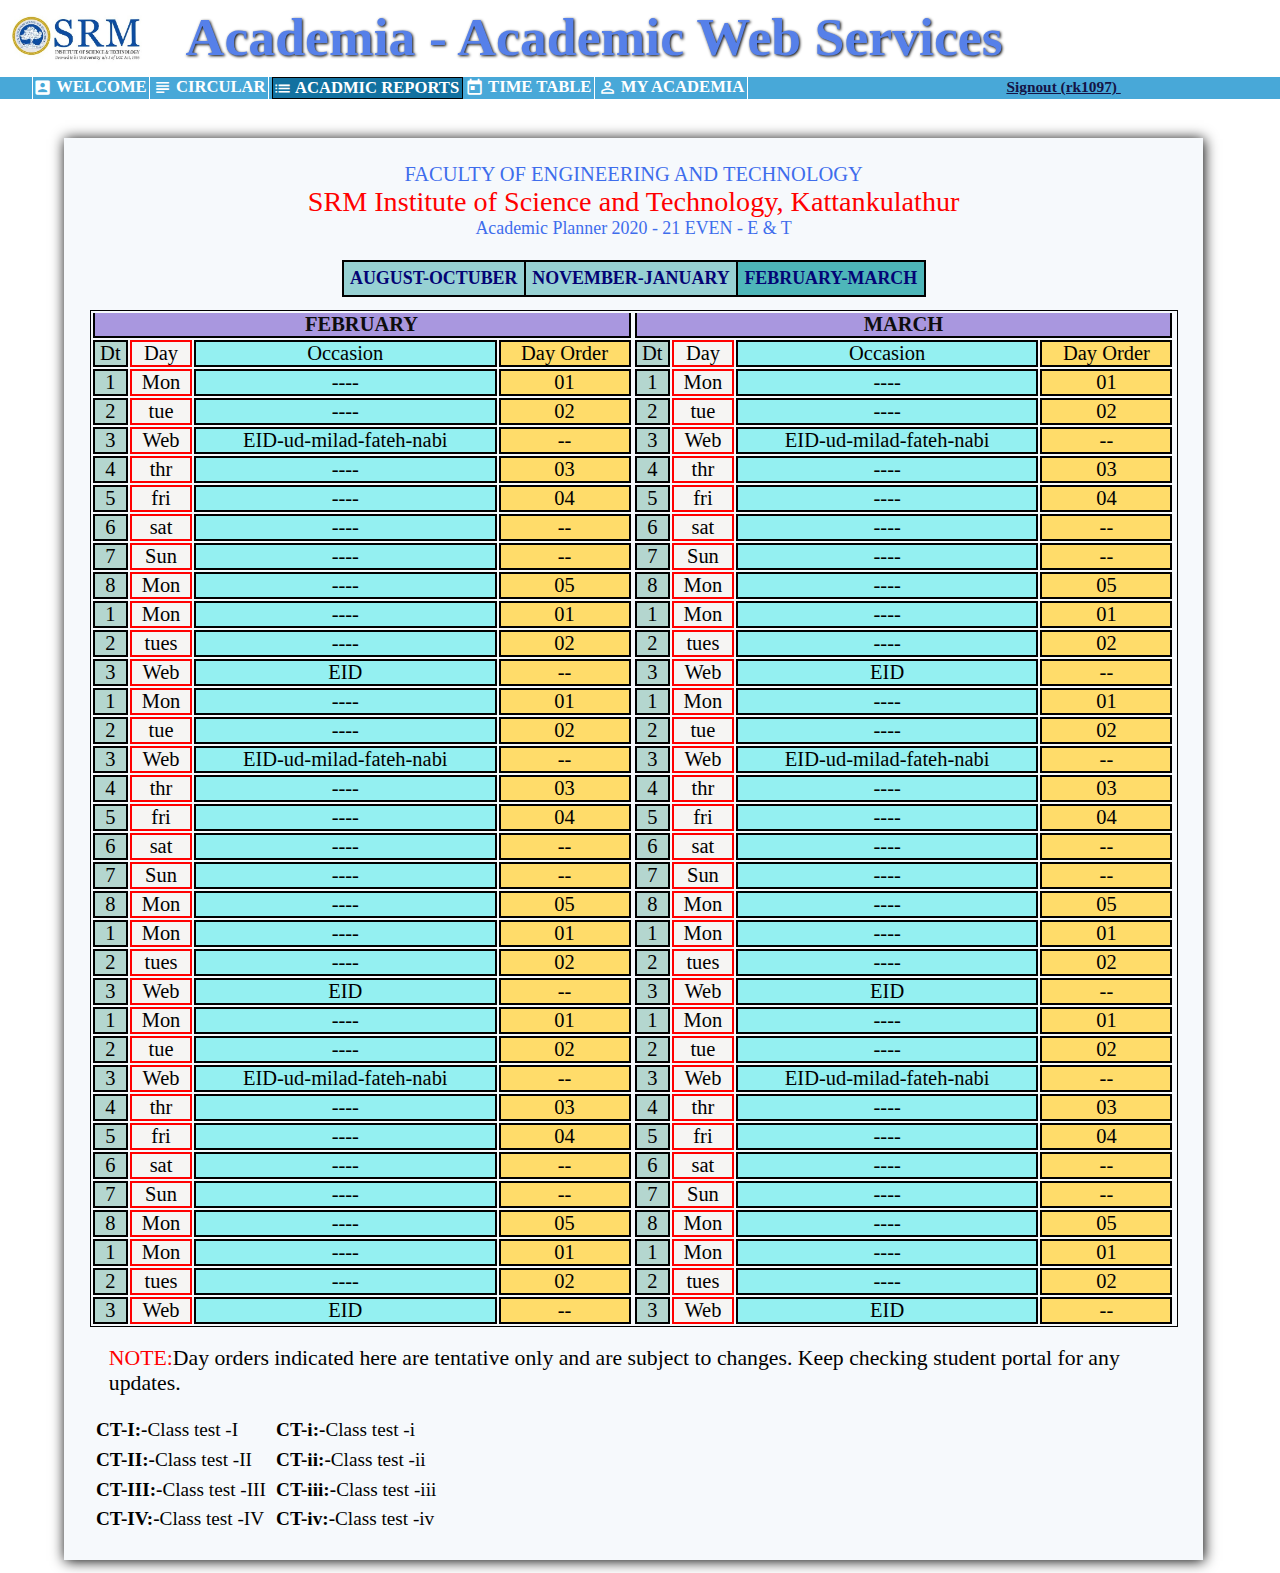
<file: WEBDESIGNSRM/srm_acplaner2-3page.html>
<!DOCTYPE html>
<html lang="en">

<head>
    <meta charset="UTF-8">
    <meta name="viewport" content="width=device-width initial-scale=1.0">
    <title>SRM site</title>
    <link rel="stylesheet" href="srm_acplaner2-3.css">
    <link rel="stylesheet" href="https://fonts.googleapis.com/icon?family=Material+Icons">
</head>







<body>
    <map name="srmlogo">
        <area shape="rect" coords="0,0,500,100" href="Srm_homepage.html" alt="ERROR">
    </map>


    <div class="secondcol">
        <div class="sc1">
            <img src="img/srmlogo.jpg"  usemap="#srmlogo" alt="ERROR" class="srmlogoresponsive">

        </div>

        <div class="sc2">
            Academia - Academic Web Services
        </div>

    </div>


    <div class="thirdcol">
        <div class="tc1">
            <i class="material-icons" style="font-size: 1.5vw;vertical-align:middle;">account_box</i>
            <a href="Srm_homepage.html">WELCOME</a>
        </div>

        <div class="tc2">
            <a href="srm_circularpage.html"> <i class="material-icons"
                    style="font-size: 1.5vw;vertical-align:middle;">subject</i><span> CIRCULAR</span></a>
            <div class="dropdown">
                <a href="srm_circularpage.html"><i class="material-icons "
                        style="font-size: 1.5vw;vertical-align:middle;">description</i> CIRCULAR-1</a>
                <a href="srm_circularpage.html"><i class="material-icons "
                        style="font-size: 1.5vw;vertical-align:middle;">description</i> CIRCULAR-2</a>
            </div>
        </div>

       
        <div class="tc3">
            <a href="srm_acplaner1-1page.html">
                <i class="material-icons " style="font-size: 1.5vw;vertical-align:middle;">list</i>  Acadmic reports
            </a>
            <div class="dropdown">
                <a href="srm_acplaner1-1page.html"><i class="material-icons " style="font-size: 1.5vw;vertical-align:middle;">date_range</i> year planner 2020-2021</a>
                <a href="srm_acplaner2-1page.html"><i class="material-icons " style="font-size: 1.5vw;vertical-align:middle;">date_range</i> year planner 2019-2020</a>
            </div>            
        </div>

        <div class="tc5">
            <a href="tt-1.html">
                <i class="material-icons " style="font-size: 1.5vw;vertical-align:middle;">today</i> time table
            </a>
            <div class="dropdown">
                <a href="tt-1.html" ><i style="font-size: 1.5vw;vertical-align:middle;"class="material-icons ">table_view</i> time table-1</a>
                <a href="tt-2.html" ><i style="font-size: 1.5vw;vertical-align:middle;"class="material-icons ">table_view</i> time table-2</a>
            </div>
        </div>

        <div class="tc6">
            <a href="attendence.html">
                <i class="material-icons" style="font-size: 1.5vw;vertical-align:middle;">perm_identity</i> my Academia
            </a>
            <div class="dropdown">
                <a href="attendence.html" > <i style="font-size: 1.5vw;vertical-align:middle;" class="material-icons">analytics</i> ATTENDENCE</a>
                <a href="marks.html"> <i style="font-size: 1.5vw;vertical-align:middle;" class="material-icons">grade</i> MARKS</a>
                 </div>
        </div>

        <div class="tc4">
            <a href="l">Signout (rk1097)
                <i class="material-icons Signout" style="font-size: 1.2vw;">logout</i>
            </a>
        </div>


    </div>


    <div class="maincontent">
        
        <div class="contentbox1">
            <p class="cb1tstyle1">FACULTY OF ENGINEERING AND TECHNOLOGY</p>
            <p class="cb1tstyle2">SRM Institute of Science and Technology, Kattankulathur</p>
            <p class="cb1tstyle3">Academic Planner 2020 - 21 EVEN - E & T</p>
        </div>

        <div class="contentbox2">
              <ul class="monthname">
                  <li ><a href="srm_acplaner2-1page.html">AUGUST-OCTUBER</a></li>
                  <li><a href="srm_acplaner2-2page.html">NOVEMBER-JANUARY</a></li>
                  <li style="background-color: rgb(78, 182, 185);"><a href="srm_acplaner2-3page.html">FEBRUARY-MARCH</a></li>
              </ul>
        </div>

        <div class="contentbox3">

            <div class="month1">
                <table class="table1">
                    <thead>
                        <tr>
                            <th colspan="4">FEBRUARY</th>
                        </tr>
                    </thead>
                    <tbody>
                        <tr>
                            <td id="date">Dt</td>
                            <td id="day">Day</td>
                            <td id="occ">Occasion</td>
                            <td id="dayorder">Day Order</td>
                        </tr>
                        <tr>
                            <td id="date">1</td>
                            <td id="day">Mon</td>
                            <td id="occ">----</td>
                            <td id="dayorder">01</td>
                        </tr>
                        <tr>
                            <td id="date">2</td>
                            <td id="day">tue</td>
                            <td id="occ">----</td>
                            <td id="dayorder">02</td>
                        </tr>
                        <tr>
                            <td id="date">3</td>
                            <td id="day">Web</td>
                            <td id="occ">EID-ud-milad-fateh-nabi</td>
                            <td id="dayorder">--</td>
                        </tr>
                        <tr>
                            <td id="date">4</td>
                            <td id="day">thr</td>
                            <td id="occ">----</td>
                            <td id="dayorder">03</td>
                        </tr>
                        <tr>
                            <td id="date">5</td>
                            <td id="day">fri</td>
                            <td id="occ">----</td>
                            <td id="dayorder">04</td>
                        </tr>
                        <tr>
                            <td id="date">6</td>
                            <td id="day">sat</td>
                            <td id="occ">----</td>
                            <td id="dayorder">--</td>
                        </tr>
                        <tr>
                            <td id="date">7</td>
                            <td id="day">Sun</td>
                            <td id="occ">----</td>
                            <td id="dayorder">--</td>
                        </tr>
                        <tr>
                            <td id="date">8</td>
                            <td id="day">Mon</td>
                            <td id="occ">----</td>
                            <td id="dayorder">05</td>
                        </tr>
                        <tr>
                            <td id="date">1</td>
                            <td id="day">Mon</td>
                            <td id="occ">----</td>
                            <td id="dayorder">01</td>
                        </tr>
                        <tr>
                            <td id="date">2</td>
                            <td id="day">tues</td>
                            <td id="occ">----</td>
                            <td id="dayorder">02</td>
                        </tr>
                        <tr>
                            <td id="date">3</td>
                            <td id="day">Web</td>
                            <td id="occ">EID</td>
                            <td id="dayorder">--</td>
                        </tr>
                        <tr>
                            <td id="date">1</td>
                            <td id="day">Mon</td>
                            <td id="occ">----</td>
                            <td id="dayorder">01</td>
                        </tr>
                        <tr>
                            <td id="date">2</td>
                            <td id="day">tue</td>
                            <td id="occ">----</td>
                            <td id="dayorder">02</td>
                        </tr>
                        <tr>
                            <td id="date">3</td>
                            <td id="day">Web</td>
                            <td id="occ">EID-ud-milad-fateh-nabi</td>
                            <td id="dayorder">--</td>
                        </tr>
                        <tr>
                            <td id="date">4</td>
                            <td id="day">thr</td>
                            <td id="occ">----</td>
                            <td id="dayorder">03</td>
                        </tr>
                        <tr>
                            <td id="date">5</td>
                            <td id="day">fri</td>
                            <td id="occ">----</td>
                            <td id="dayorder">04</td>
                        </tr>
                        <tr>
                            <td id="date">6</td>
                            <td id="day">sat</td>
                            <td id="occ">----</td>
                            <td id="dayorder">--</td>
                        </tr>
                        <tr>
                            <td id="date">7</td>
                            <td id="day">Sun</td>
                            <td id="occ">----</td>
                            <td id="dayorder">--</td>
                        </tr>
                        <tr>
                            <td id="date">8</td>
                            <td id="day">Mon</td>
                            <td id="occ">----</td>
                            <td id="dayorder">05</td>
                        </tr>
                        <tr>
                            <td id="date">1</td>
                            <td id="day">Mon</td>
                            <td id="occ">----</td>
                            <td id="dayorder">01</td>
                        </tr>
                        <tr>
                            <td id="date">2</td>
                            <td id="day">tues</td>
                            <td id="occ">----</td>
                            <td id="dayorder">02</td>
                        </tr>
                        <tr>
                            <td id="date">3</td>
                            <td id="day">Web</td>
                            <td id="occ">EID</td>
                            <td id="dayorder">--</td>
                        </tr>
                        <tr>
                            <td id="date">1</td>
                            <td id="day">Mon</td>
                            <td id="occ">----</td>
                            <td id="dayorder">01</td>
                        </tr>
                        <tr>
                            <td id="date">2</td>
                            <td id="day">tue</td>
                            <td id="occ">----</td>
                            <td id="dayorder">02</td>
                        </tr>
                        <tr>
                            <td id="date">3</td>
                            <td id="day">Web</td>
                            <td id="occ">EID-ud-milad-fateh-nabi</td>
                            <td id="dayorder">--</td>
                        </tr>
                        <tr>
                            <td id="date">4</td>
                            <td id="day">thr</td>
                            <td id="occ">----</td>
                            <td id="dayorder">03</td>
                        </tr>
                        <tr>
                            <td id="date">5</td>
                            <td id="day">fri</td>
                            <td id="occ">----</td>
                            <td id="dayorder">04</td>
                        </tr>
                        <tr>
                            <td id="date">6</td>
                            <td id="day">sat</td>
                            <td id="occ">----</td>
                            <td id="dayorder">--</td>
                        </tr>
                        <tr>
                            <td id="date">7</td>
                            <td id="day">Sun</td>
                            <td id="occ">----</td>
                            <td id="dayorder">--</td>
                        </tr>
                        <tr>
                            <td id="date">8</td>
                            <td id="day">Mon</td>
                            <td id="occ">----</td>
                            <td id="dayorder">05</td>
                        </tr>
                        <tr>
                            <td id="date">1</td>
                            <td id="day">Mon</td>
                            <td id="occ">----</td>
                            <td id="dayorder">01</td>
                        </tr>
                        <tr>
                            <td id="date">2</td>
                            <td id="day">tues</td>
                            <td id="occ">----</td>
                            <td id="dayorder">02</td>
                        </tr>
                        <tr>
                            <td id="date">3</td>
                            <td id="day">Web</td>
                            <td id="occ">EID</td>
                            <td id="dayorder">--</td>
                        </tr>
                    </tbody>
                </table>
            </div>

            <div class="month2">
                <table class="table1">
                    <thead>
                        <tr>
                            <th colspan="4">MARCH</th>
                        </tr>
                    </thead>
                    <tbody>
                        <tr>
                            <td id="date">Dt</td>
                            <td id="day">Day</td>
                            <td id="occ">Occasion</td>
                            <td id="dayorder">Day Order</td>
                        </tr>
                        <tr>
                            <td id="date">1</td>
                            <td id="day">Mon</td>
                            <td id="occ">----</td>
                            <td id="dayorder">01</td>
                        </tr>
                        <tr>
                            <td id="date">2</td>
                            <td id="day">tue</td>
                            <td id="occ">----</td>
                            <td id="dayorder">02</td>
                        </tr>
                        <tr>
                            <td id="date">3</td>
                            <td id="day">Web</td>
                            <td id="occ">EID-ud-milad-fateh-nabi</td>
                            <td id="dayorder">--</td>
                        </tr>
                        <tr>
                            <td id="date">4</td>
                            <td id="day">thr</td>
                            <td id="occ">----</td>
                            <td id="dayorder">03</td>
                        </tr>
                        <tr>
                            <td id="date">5</td>
                            <td id="day">fri</td>
                            <td id="occ">----</td>
                            <td id="dayorder">04</td>
                        </tr>
                        <tr>
                            <td id="date">6</td>
                            <td id="day">sat</td>
                            <td id="occ">----</td>
                            <td id="dayorder">--</td>
                        </tr>
                        <tr>
                            <td id="date">7</td>
                            <td id="day">Sun</td>
                            <td id="occ">----</td>
                            <td id="dayorder">--</td>
                        </tr>
                        <tr>
                            <td id="date">8</td>
                            <td id="day">Mon</td>
                            <td id="occ">----</td>
                            <td id="dayorder">05</td>
                        </tr>
                        <tr>
                            <td id="date">1</td>
                            <td id="day">Mon</td>
                            <td id="occ">----</td>
                            <td id="dayorder">01</td>
                        </tr>
                        <tr>
                            <td id="date">2</td>
                            <td id="day">tues</td>
                            <td id="occ">----</td>
                            <td id="dayorder">02</td>
                        </tr>
                        <tr>
                            <td id="date">3</td>
                            <td id="day">Web</td>
                            <td id="occ">EID</td>
                            <td id="dayorder">--</td>
                        </tr>
                        <tr>
                            <td id="date">1</td>
                            <td id="day">Mon</td>
                            <td id="occ">----</td>
                            <td id="dayorder">01</td>
                        </tr>
                        <tr>
                            <td id="date">2</td>
                            <td id="day">tue</td>
                            <td id="occ">----</td>
                            <td id="dayorder">02</td>
                        </tr>
                        <tr>
                            <td id="date">3</td>
                            <td id="day">Web</td>
                            <td id="occ">EID-ud-milad-fateh-nabi</td>
                            <td id="dayorder">--</td>
                        </tr>
                        <tr>
                            <td id="date">4</td>
                            <td id="day">thr</td>
                            <td id="occ">----</td>
                            <td id="dayorder">03</td>
                        </tr>
                        <tr>
                            <td id="date">5</td>
                            <td id="day">fri</td>
                            <td id="occ">----</td>
                            <td id="dayorder">04</td>
                        </tr>
                        <tr>
                            <td id="date">6</td>
                            <td id="day">sat</td>
                            <td id="occ">----</td>
                            <td id="dayorder">--</td>
                        </tr>
                        <tr>
                            <td id="date">7</td>
                            <td id="day">Sun</td>
                            <td id="occ">----</td>
                            <td id="dayorder">--</td>
                        </tr>
                        <tr>
                            <td id="date">8</td>
                            <td id="day">Mon</td>
                            <td id="occ">----</td>
                            <td id="dayorder">05</td>
                        </tr>
                        <tr>
                            <td id="date">1</td>
                            <td id="day">Mon</td>
                            <td id="occ">----</td>
                            <td id="dayorder">01</td>
                        </tr>
                        <tr>
                            <td id="date">2</td>
                            <td id="day">tues</td>
                            <td id="occ">----</td>
                            <td id="dayorder">02</td>
                        </tr>
                        <tr>
                            <td id="date">3</td>
                            <td id="day">Web</td>
                            <td id="occ">EID</td>
                            <td id="dayorder">--</td>
                        </tr>
                        <tr>
                            <td id="date">1</td>
                            <td id="day">Mon</td>
                            <td id="occ">----</td>
                            <td id="dayorder">01</td>
                        </tr>
                        <tr>
                            <td id="date">2</td>
                            <td id="day">tue</td>
                            <td id="occ">----</td>
                            <td id="dayorder">02</td>
                        </tr>
                        <tr>
                            <td id="date">3</td>
                            <td id="day">Web</td>
                            <td id="occ">EID-ud-milad-fateh-nabi</td>
                            <td id="dayorder">--</td>
                        </tr>
                        <tr>
                            <td id="date">4</td>
                            <td id="day">thr</td>
                            <td id="occ">----</td>
                            <td id="dayorder">03</td>
                        </tr>
                        <tr>
                            <td id="date">5</td>
                            <td id="day">fri</td>
                            <td id="occ">----</td>
                            <td id="dayorder">04</td>
                        </tr>
                        <tr>
                            <td id="date">6</td>
                            <td id="day">sat</td>
                            <td id="occ">----</td>
                            <td id="dayorder">--</td>
                        </tr>
                        <tr>
                            <td id="date">7</td>
                            <td id="day">Sun</td>
                            <td id="occ">----</td>
                            <td id="dayorder">--</td>
                        </tr>
                        <tr>
                            <td id="date">8</td>
                            <td id="day">Mon</td>
                            <td id="occ">----</td>
                            <td id="dayorder">05</td>
                        </tr>
                        <tr>
                            <td id="date">1</td>
                            <td id="day">Mon</td>
                            <td id="occ">----</td>
                            <td id="dayorder">01</td>
                        </tr>
                        <tr>
                            <td id="date">2</td>
                            <td id="day">tues</td>
                            <td id="occ">----</td>
                            <td id="dayorder">02</td>
                        </tr>
                        <tr>
                            <td id="date">3</td>
                            <td id="day">Web</td>
                            <td id="occ">EID</td>
                            <td id="dayorder">--</td>
                        </tr>
                    </tbody>
                </table>

            </div>
        </div>
            <div class="contentbox4">
                <div class="cb4text">
                    <p> <span style="color: red;"> NOTE:</span>Day orders indicated here are tentative only and are subject to changes. Keep checking student portal for any updates.</p>
                </div>
                <div class="cb4ul">
                    <ul>
                        <li><span style="font-weight: bold;">CT-I:-</span>Class test -I </li>
                        <li><span style="font-weight: bold;">CT-II:-</span>Class test -II </li>
                        <li><span style="font-weight: bold;">CT-III:-</span>Class test -III </li>
                        <li><span style="font-weight: bold;">CT-IV:-</span>Class test -IV </li>
                    </ul>
                    <ul>
                        <li><span style="font-weight: bold;">CT-i:-</span>Class test -i </li>
                        <li><span style="font-weight: bold;">CT-ii:-</span>Class test -ii </li>
                        <li><span style="font-weight: bold;">CT-iii:-</span>Class test -iii </li>
                        <li><span style="font-weight: bold;">CT-iv:-</span>Class test -iv </li>
                    </ul>
    
                </div>
                 
            </div>

  


</body>

</html>
</file>
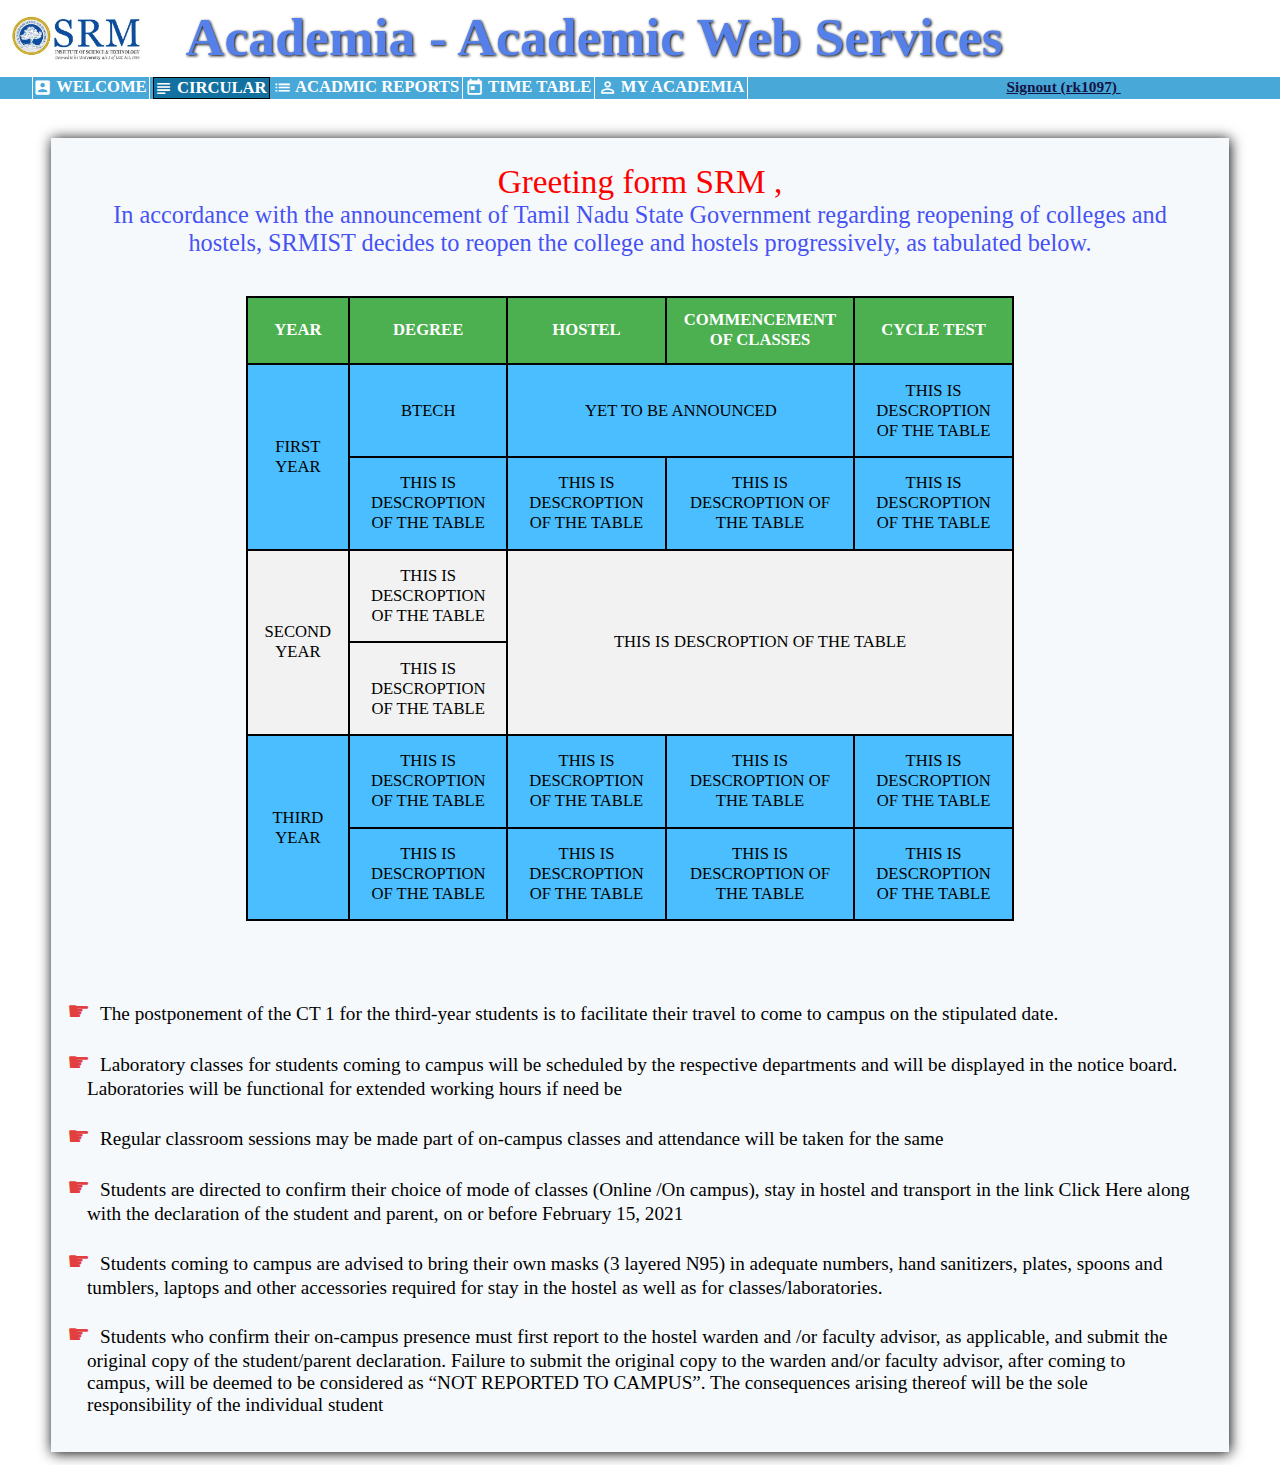
<file: WEBDESIGNSRM/srm_circularpage.html>
<!DOCTYPE html>
<html lang="en">

<head>
    <meta charset="UTF-8">
    <meta name="viewport" content="width=device-width initial-scale=1.0">
    <title>SRM site</title>
    <link rel="stylesheet" href="srm_circular.css">
    <link rel="stylesheet" href="https://fonts.googleapis.com/icon?family=Material+Icons">
</head>







<body>
    <map name="srmlogo">
        <area shape="rect" coords="0,0,500,100" href="Srm_homepage.html" alt="ERROR">
    </map>


    <div class="secondcol">
        <div class="sc1">
            <img src="img/srmlogo.jpg"  usemap="#srmlogo" alt="ERROR" class="srmlogoresponsive">

        </div>

        <div class="sc2">
            Academia - Academic Web Services
        </div>

    </div>


    <div class="thirdcol">
        <div class="tc1">
            <i class="material-icons" style="font-size: 1.5vw;vertical-align:middle;">account_box</i>
            <a href="Srm_homepage.html">WELCOME</a>
        </div>

        <div class="tc2">
            <a href="srm_circularpage.html"> <i class="material-icons"
                    style="font-size: 1.5vw;vertical-align:middle;">subject</i><span> CIRCULAR</span></a>
            <div class="dropdown">
                <a href="srm_circularpage.html"><i class="material-icons "
                        style="font-size: 1.5vw;vertical-align:middle;">description</i> CIRCULAR-1</a>
                <a href="srm_circularpage.html"><i class="material-icons "
                        style="font-size: 1.5vw;vertical-align:middle;">description</i> CIRCULAR-2</a>
            </div>
        </div>

       
        <div class="tc3">
            <a href="srm_acplaner1-1page.html">
                <i class="material-icons " style="font-size: 1.5vw;vertical-align:middle;">list</i>  Acadmic reports
            </a>
            <div class="dropdown">
                <a href="srm_acplaner1-1page.html"><i class="material-icons " style="font-size: 1.5vw;vertical-align:middle;">date_range</i> year planner 2020-2021</a>
                <a href="srm_acplaner2-1page.html"><i class="material-icons " style="font-size: 1.5vw;vertical-align:middle;">date_range</i> year planner 2019-2020</a>
            </div>            
        </div>

        <div class="tc5">
            <a href="tt-1.html">
                <i class="material-icons " style="font-size: 1.5vw;vertical-align:middle;">today</i> time table
            </a>
            <div class="dropdown">
                <a href="tt-1.html" ><i style="font-size: 1.5vw;vertical-align:middle;"class="material-icons ">table_view</i> time table-1</a>
                <a href="tt-2.html" ><i style="font-size: 1.5vw;vertical-align:middle;"class="material-icons ">table_view</i> time table-2</a>
            </div>
        </div>

        <div class="tc6">
            <a href="attendence.html">
                <i class="material-icons" style="font-size: 1.5vw;vertical-align:middle;">perm_identity</i> my Academia
            </a>
            <div class="dropdown">
                <a href="attendence.html" > <i style="font-size: 1.5vw;vertical-align:middle;" class="material-icons">analytics</i> ATTENDENCE</a>
                <a href="marks.html"> <i style="font-size: 1.5vw;vertical-align:middle;" class="material-icons">grade</i> MARKS</a>
                 </div>
        </div>

        <div class="tc4">
            <a href="l">Signout (rk1097)
                <i class="material-icons Signout" style="font-size: 1.2vw;">logout</i>
            </a>
        </div>


    </div>


    <div class="maincontent">

        <div class="contentbox1">

            <div class="cb1text">
                <p class="cb1tstyle1">Greeting form SRM ,</p>
                <p class="cb1tstyle2">In accordance with the announcement of Tamil Nadu State Government regarding reopening of colleges and hostels, SRMIST decides to reopen the college and hostels progressively, as tabulated below.</p>
            </div>

        </div>

        <div class="contentbox2" id="table-container">

            <table id="maintable">
                <thead>
                    <tr>
                        <th>YEAR</th>
                        <th>DEGREE</th>
                        <th>HOSTEL</th>
                        <th>COMMENCEMENT OF CLASSES</th>
                        <th>CYCLE TEST</th>
                    </tr>
                </thead>
                <tbody>
                    <tr>
                        <td rowspan="2">first year</td>
                        <td>BTech</td>
                        <td colspan="2">Yet to be announced</td>

                        <td>This is descroption of the table</td>
                    </tr>

                    <tr>

                        <td>This is descroption of the table</td>
                        <td>This is descroption of the table</td>
                        <td>This is descroption of the table</td>
                        <td>This is descroption of the table</td>
                    </tr>

                    <tr>
                        <td rowspan="2">second YEAR</td>
                        <td>This is descroption of the table</td>
                        <td rowspan="2" colspan="3">This is descroption of the table</td>

                    </tr>

                    <tr>

                        <td>This is descroption of the table</td>

                    </tr>

                    <tr>
                        <td rowspan="2">third year</td>
                        <td>This is descroption of the table</td>
                        <td>This is descroption of the table</td>
                        <td>This is descroption of the table</td>
                        <td>This is descroption of the table</td>
                    </tr>

                    <tr>

                        <td>This is descroption of the table</td>
                        <td>This is descroption of the table</td>
                        <td>This is descroption of the table</td>
                        <td>This is descroption of the table</td>
                    </tr>
                </tbody>
            </table>
            <div id="bottom_anchor"></div>
        </div>

        <div class="contentbox3">

            <div class="cb3ul">
                <ul>
                    <li>The postponement of the CT 1 for the third-year students is to facilitate their travel to come to campus on the stipulated date.</li>
                    <li>Laboratory classes for students coming to campus will be scheduled by the respective departments and will be displayed in the notice board. Laboratories will be functional for extended working hours if need be</li>
                    <li>Regular classroom sessions may be made part of on-campus classes and attendance will be taken for the same</li>
                    <li>Students are directed to confirm their choice of mode of classes (Online /On campus), stay in hostel and transport in the link Click Here along with the declaration of the student and parent, on or before February 15, 2021</li>  
                    <li>Students coming to campus are advised to bring their own masks (3 layered N95) in adequate numbers, hand sanitizers, plates, spoons and tumblers, laptops and other accessories required for stay in the hostel as well as for classes/laboratories.</li>
                    <li>Students who confirm their on-campus presence must first report to the hostel warden and /or faculty advisor, as applicable, and submit the original copy of the student/parent declaration. Failure to submit the original copy to the warden and/or faculty advisor, after coming to campus, will be deemed to be considered as “NOT REPORTED TO CAMPUS”. The consequences arising thereof will be the sole responsibility of the individual student</li>
                    

                </ul>
            </div>

        </div>


    </div>



</body>

</html>
</file>
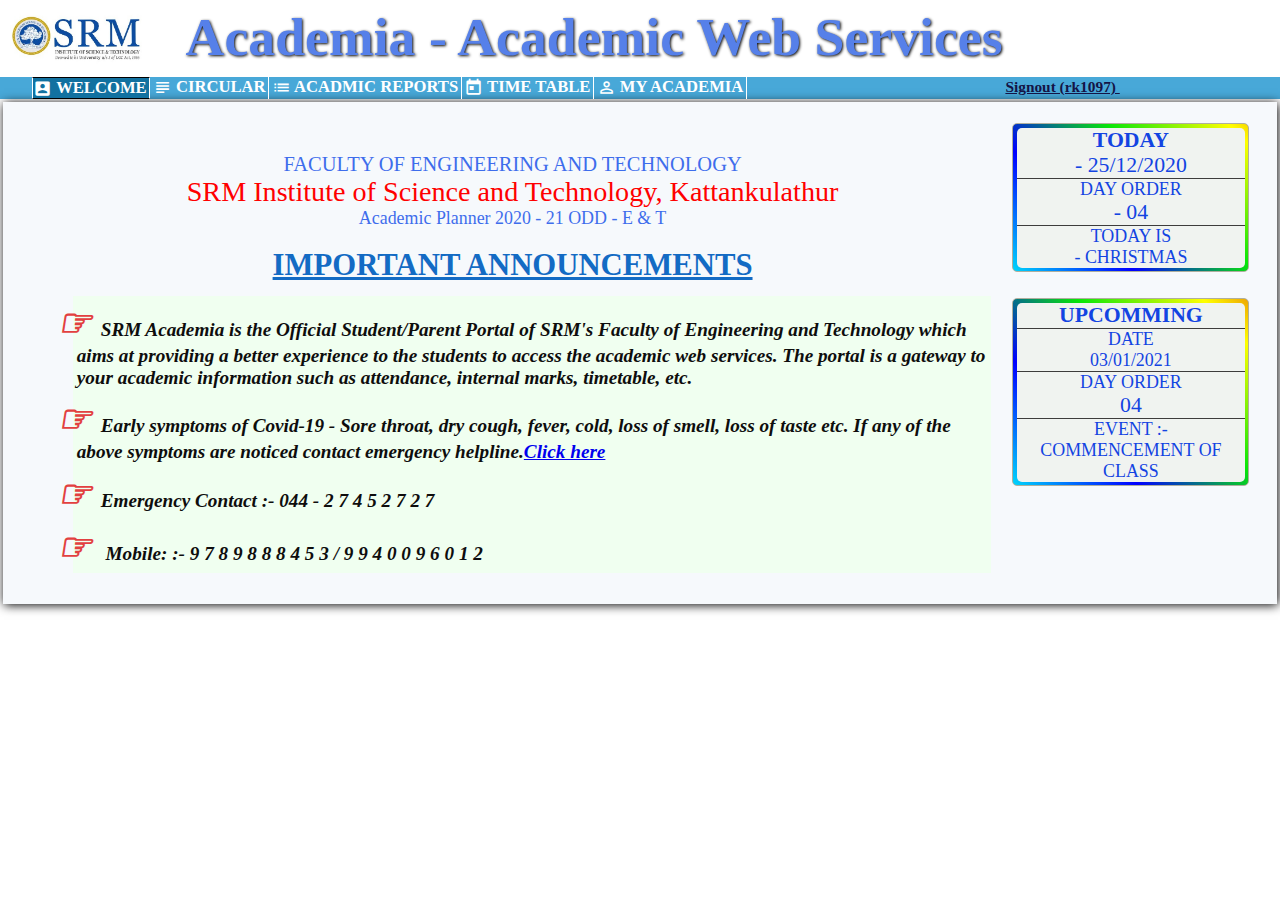
<file: WEBDESIGNSRM/Srm_homepage.html>
<!DOCTYPE html>
<html lang="en">

<head>
    <meta charset="UTF-8">
    <meta name="viewport" content="width=device-width initial-scale=1.0">
    <title>SRM site</title>
    <link rel="stylesheet" href="srmhome.css">
    <link rel="stylesheet" href="https://fonts.googleapis.com/icon?family=Material+Icons">
</head>







<body>
    <map name="srmlogo">
        <area shape="rect" coords="0,0,500,100" href="Srm_homepage.html" alt="ERROR">
    </map>


    <div class="secondcol">
        <div class="sc1">
            <img src="img/srmlogo.jpg"  usemap="#srmlogo" alt="ERROR" class="srmlogoresponsive">

        </div>

        <div class="sc2">
            Academia - Academic Web Services
        </div>

    </div>


    <div class="thirdcol">
        <div class="tc1">
            <i class="material-icons" style="font-size: 1.5vw;vertical-align:middle;">account_box</i>
            <a href="Srm_homepage.html">WELCOME</a>
        </div>

        <div class="tc2">
            <a href="srm_circularpage.html"> <i class="material-icons"
                    style="font-size: 1.5vw;vertical-align:middle;">subject</i><span> CIRCULAR</span></a>
            <div class="dropdown">
                <a href="srm_circularpage.html"><i class="material-icons "
                        style="font-size: 1.5vw;vertical-align:middle;">description</i> CIRCULAR-1</a>
                <a href="srm_circularpage.html"><i class="material-icons "
                        style="font-size: 1.5vw;vertical-align:middle;">description</i> CIRCULAR-2</a>
            </div>
        </div>

       
        <div class="tc3">
            <a href="srm_acplaner1-1page.html">
                <i class="material-icons " style="font-size: 1.5vw;vertical-align:middle;">list</i>  Acadmic reports
            </a>
            <div class="dropdown">
                <a href="srm_acplaner1-1page.html"><i class="material-icons " style="font-size: 1.5vw;vertical-align:middle;">date_range</i> year planner 2020-2021</a>
                <a href="srm_acplaner2-1page.html"><i class="material-icons " style="font-size: 1.5vw;vertical-align:middle;">date_range</i> year planner 2019-2020</a>
            </div>            
        </div>

        <div class="tc5">
            <a href="tt-1.html">
                <i class="material-icons " style="font-size: 1.5vw;vertical-align:middle;">today</i> time table
            </a>
            <div class="dropdown">
                <a href="tt-1.html" ><i style="font-size: 1.5vw;vertical-align:middle;"class="material-icons ">table_view</i> time table-1</a>
                <a href="tt-2.html" ><i style="font-size: 1.5vw;vertical-align:middle;"class="material-icons ">table_view</i> time table-2</a>
            </div>
        </div>

        <div class="tc6">
            <a href="attendence.html">
                <i class="material-icons" style="font-size: 1.5vw;vertical-align:middle;">perm_identity</i> my Academia
            </a>
            <div class="dropdown">
                <a href="attendence.html" > <i style="font-size: 1.5vw;vertical-align:middle;" class="material-icons">analytics</i> ATTENDENCE</a>
                <a href="marks.html"> <i style="font-size: 1.5vw;vertical-align:middle;" class="material-icons">grade</i> MARKS</a>
                 </div>
        </div>

        <div class="tc4">
            <a href="l">Signout (rk1097)
                <i class="material-icons Signout" style="font-size: 1.2vw;">logout</i>
            </a>
        </div>


    </div>





        <div class="maincontent">



            <div class="mcannouncement">
                <div class="contentbox1">
                    <p class="cb1tstyle1">FACULTY OF ENGINEERING AND TECHNOLOGY</p>
                    <p class="cb1tstyle2">SRM Institute of Science and Technology, Kattankulathur</p>
                    <p class="cb1tstyle3">Academic Planner 2020 - 21 ODD - E & T</p>
                </div>
    
                <div class="mcaheading">
                    IMPORTANT ANNOUNCEMENTS
                </div>
    
    
                <div class="mainannoincements">
    
                    <ul class="uolist">
    
                        <li>SRM Academia is the Official Student/Parent Portal of SRM's Faculty of Engineering and
                            Technology which aims at providing a better experience to the students to access the academic
                            web services. The portal is a gateway to your academic information such as attendance, internal
                            marks, timetable, etc.</li>
                        <li>Early symptoms of Covid-19 - Sore throat, dry cough, fever, cold, loss of smell, loss of taste
                            etc. If any of the above symptoms are noticed contact emergency helpline.<a href="l">Click
                                here</a></li>
                        <li>Emergency Contact :- 044 - 2 7 4 5 2 7 2 7</li>
                        <li> Mobile: :- 9 7 8 9 8 8 8 4 5 3 / 9 9 4 0 0 9 6 0 1 2</li>
    
                    </ul>
    
                </div>
    
            </div>
    
            <div class="rightbox">
                <div class="shadow">
                    <div class="rb1">
                        <ul>
                            <li>
                                <p style="font-size: 1.7vw;font-weight: bold;">TODAY</p>
                                <p style="font-size: 1.7vw; ">- 25/12/2020</p>
                            </li>
                            <li>
                                <p style="font-size: 1.4vw; font-weight: 400;">DAY ORDER</p>
                                <P style="font-size: 1.7vw; ">- 04</P>
                            </li>
                            <li>
                                <p style="font-size: 1.4vw; font-weight: 400;">TODAY IS</p>
                                <p style="font-size: 1.4vw;">- CHRISTMAS</P>
                            </li>
                        </ul>
                    </div>
                </div>
                <div class="shadow">
                    <div class="rb1">
                        <ul>
                            <li>
                                <p style="font-size: 1.7vw;font-weight: bold;">UPCOMMING</p>
                            </li>
                            <li>
                                <p style="font-size: 1.4vw; font-weight: 400;">DATE</p>
                                <P style="font-size: 1.4vw;">03/01/2021</P>
                            </li>
                            <li>
                                <p style="font-size: 1.4vw; font-weight: 400;">DAY ORDER</p>
                                <P style="font-size: 1.7vw; ">04</P>
                            </li>
                            <li>
                                <p style="font-size: 1.4vw; font-weight: 400;">EVENT :-</p>
                                <P style="font-size: 1.4vw;">COMMENCEMENT OF CLASS</P>
                            </li>
                        </ul>
                    </div>
                </div>
            </div>
        </div>






</body>

</html>
</file>
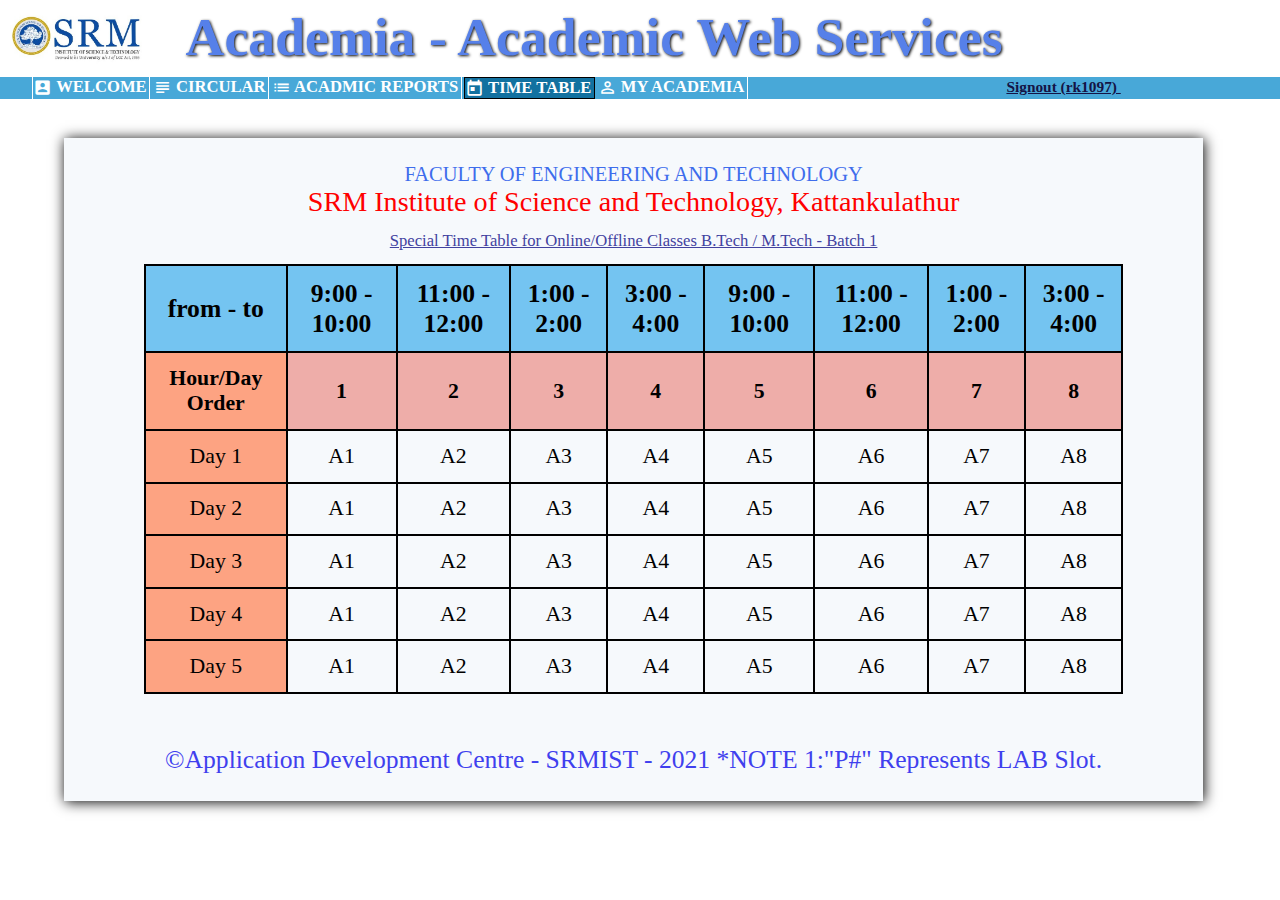
<file: WEBDESIGNSRM/tt-1.html>
<!DOCTYPE html>
<html lang="en">

<head>
    <meta charset="UTF-8">
    <meta name="viewport" content="width=device-width initial-scale=1.0">
    <title>SRM site</title>
    <link rel="stylesheet" href="tt-1.css">
    <link rel="stylesheet" href="https://fonts.googleapis.com/icon?family=Material+Icons">
</head>







<body>
    <map name="srmlogo">
        <area shape="rect" coords="0,0,500,100" href="Srm_homepage.html" alt="ERROR">
    </map>


    <div class="secondcol">
        <div class="sc1">
            <img src="img/srmlogo.jpg"  usemap="#srmlogo" alt="ERROR" class="srmlogoresponsive">

        </div>

        <div class="sc2">
            Academia - Academic Web Services
        </div>

    </div>


    <div class="thirdcol">
        <div class="tc1">
            <i class="material-icons" style="font-size: 1.5vw;vertical-align:middle;">account_box</i>
            <a href="Srm_homepage.html">WELCOME</a>
        </div>

        <div class="tc2">
            <a href="srm_circularpage.html"> <i class="material-icons"
                    style="font-size: 1.5vw;vertical-align:middle;">subject</i><span> CIRCULAR</span></a>
            <div class="dropdown">
                <a href="srm_circularpage.html"><i class="material-icons "
                        style="font-size: 1.5vw;vertical-align:middle;">description</i> CIRCULAR-1</a>
                <a href="srm_circularpage.html"><i class="material-icons "
                        style="font-size: 1.5vw;vertical-align:middle;">description</i> CIRCULAR-2</a>
            </div>
        </div>

       
        <div class="tc3">
            <a href="srm_acplaner1-1page.html">
                <i class="material-icons " style="font-size: 1.5vw;vertical-align:middle;">list</i>  Acadmic reports
            </a>
            <div class="dropdown">
                <a href="srm_acplaner1-1page.html"><i class="material-icons " style="font-size: 1.5vw;vertical-align:middle;">date_range</i> year planner 2020-2021</a>
                <a href="srm_acplaner2-1page.html"><i class="material-icons " style="font-size: 1.5vw;vertical-align:middle;">date_range</i> year planner 2019-2020</a>
            </div>            
        </div>

        <div class="tc5">
            <a href="tt-1.html">
                <i class="material-icons " style="font-size: 1.5vw;vertical-align:middle;">today</i> time table
            </a>
            <div class="dropdown">
                <a href="tt-1.html" ><i style="font-size: 1.5vw;vertical-align:middle;"class="material-icons ">table_view</i> time table-1</a>
                <a href="tt-2.html" ><i style="font-size: 1.5vw;vertical-align:middle;"class="material-icons ">table_view</i> time table-2</a>
            </div>
        </div>

        <div class="tc6">
            <a href="attendence.html">
                <i class="material-icons" style="font-size: 1.5vw;vertical-align:middle;">perm_identity</i> my Academia
            </a>
            <div class="dropdown">
                <a href="attendence.html" > <i style="font-size: 1.5vw;vertical-align:middle;" class="material-icons">analytics</i> ATTENDENCE</a>
                <a href="marks.html"> <i style="font-size: 1.5vw;vertical-align:middle;" class="material-icons">grade</i> MARKS</a>
                 </div>
        </div>

        <div class="tc4">
            <a href="l">Signout (rk1097)
                <i class="material-icons Signout" style="font-size: 1.2vw;">logout</i>
            </a>
        </div>


    </div>


    <div class="maincontent">
        <div class="contentbox1">
            <p class="cb1tstyle1">FACULTY OF ENGINEERING AND TECHNOLOGY</p>
            <p class="cb1tstyle2">SRM Institute of Science and Technology, Kattankulathur</p>
        </div>

        <div class="contentbox2">
            <div class="cb2text">
                <p>Special Time Table for Online/Offline Classes B.Tech / M.Tech - Batch 1</p>
            </div>


            <div class="cb2table">
                <div class="tablecontainer">

                    <table id="maintable">
                        <thead>
                            <tr>
                                <th>from - to</th> 
                                <th>9:00 - 10:00</th>
                                <th>11:00 - 12:00</th>
                                <th>1:00 - 2:00</th>
                                <th>3:00 - 4:00</th>
                                <th>9:00 - 10:00</th>
                                <th>11:00 - 12:00</th>
                                <th>1:00 - 2:00</th>
                                <th>3:00 - 4:00</th>
                            </tr>
                        </thead>
                        <tbody>
                            <tr>
                                <td>Hour/Day Order</td>
                                <td>1</td>
                                <td>2</td>
                                <td>3</td>
                                <td>4</td>
                                <td>5</td>
                                <td>6</td>
                                <td>7</td>
                                <td>8</td>
                            </tr>
        
                            <tr>
                                <td>Day 1</td>
                                <td>A1</td>
                                <td>A2</td>
                                <td>A3</td>
                                <td>A4</td>
                                <td>A5</td>
                                <td>A6</td>
                                <td>A7</td>
                                <td>A8</td>                                        
                            </tr>
        
                            <tr>
                                <td>Day 2</td>
                                <td>A1</td>
                                <td>A2</td>
                                <td>A3</td>
                                <td>A4</td>
                                <td>A5</td>
                                <td>A6</td>
                                <td>A7</td>
                                <td>A8</td>                                        
                            </tr>
        
                            <tr>
                                <td>Day 3</td>
                                <td>A1</td>
                                <td>A2</td>
                                <td>A3</td>
                                <td>A4</td>
                                <td>A5</td>
                                <td>A6</td>
                                <td>A7</td>
                                <td>A8</td>                                        
                            </tr>
        
                            <tr>
                                <td>Day 4</td>
                                <td>A1</td>
                                <td>A2</td>
                                <td>A3</td>
                                <td>A4</td>
                                <td>A5</td>
                                <td>A6</td>
                                <td>A7</td>
                                <td>A8</td>                                        
                            </tr>
        
                            <tr>
                                <td>Day 5</td>
                                <td>A1</td>
                                <td>A2</td>
                                <td>A3</td>
                                <td>A4</td>
                                <td>A5</td>
                                <td>A6</td>
                                <td>A7</td>
                                <td>A8</td>                                        
                            </tr>

                        </tbody>
                    </table>
                    <div id="bottom_anchor"></div>
                </div>
            </div>
        </div>

        <div class="contentbox3">
            <p>©Application Development Centre - SRMIST - 2021 *NOTE 1:"P#" Represents LAB Slot.</p>
        </div>

    </div>



</body>
</html>
</file>
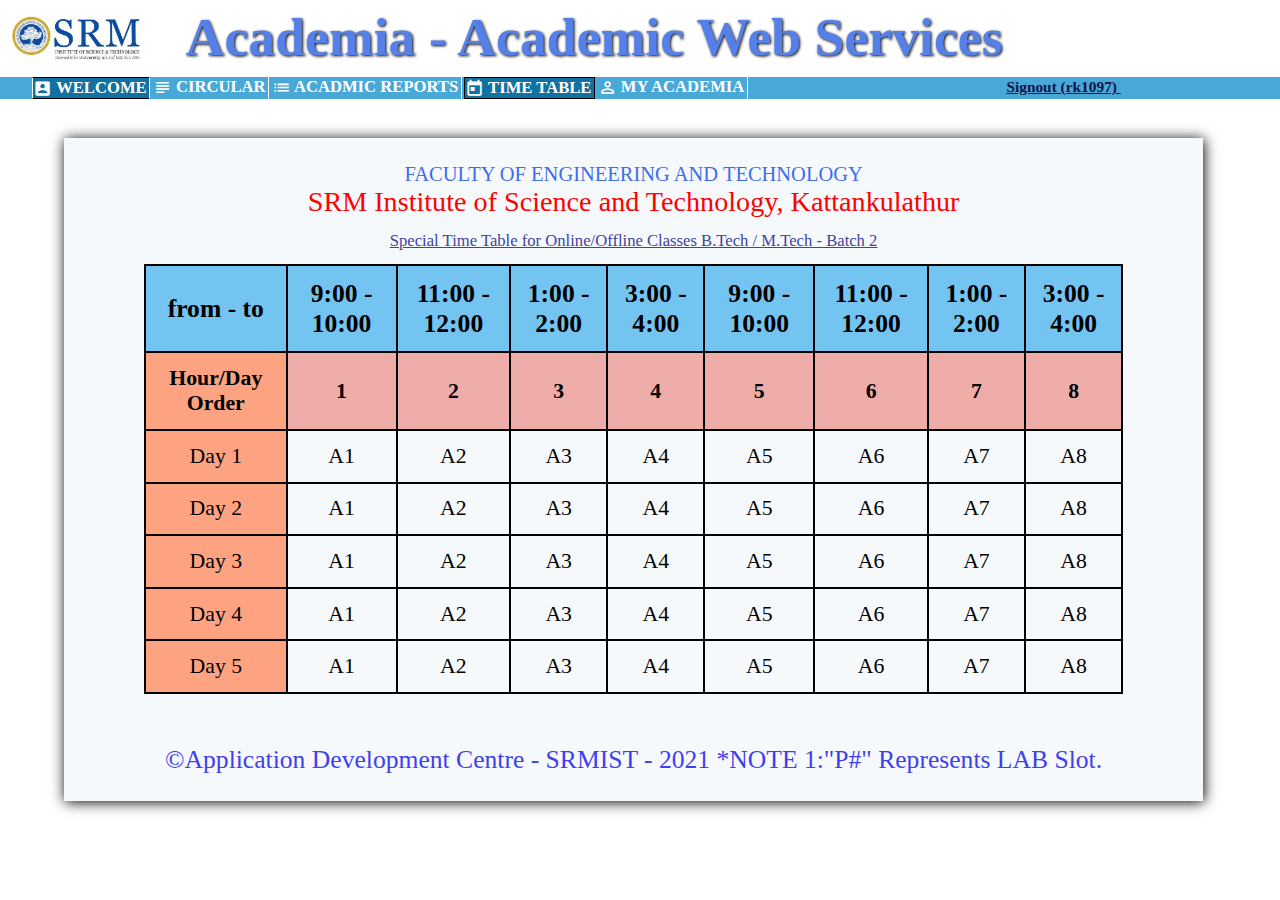
<file: WEBDESIGNSRM/tt-2.html>
<!DOCTYPE html>
<html lang="en">

<head>
    <meta charset="UTF-8">
    <meta name="viewport" content="width=device-width initial-scale=1.0">
    <title>SRM site</title>
    <link rel="stylesheet" href="tt-2.css">
    <link rel="stylesheet" href="https://fonts.googleapis.com/icon?family=Material+Icons">
</head>







<body>
    <map name="srmlogo">
        <area shape="rect" coords="0,0,500,100" href="Srm_homepage.html" alt="ERROR">
    </map>


    <div class="secondcol">
        <div class="sc1">
            <img src="img/srmlogo.jpg"  usemap="#srmlogo" alt="ERROR" class="srmlogoresponsive">

        </div>

        <div class="sc2">
            Academia - Academic Web Services
        </div>

    </div>


    <div class="thirdcol">
        <div class="tc1">
            <i class="material-icons" style="font-size: 1.5vw;vertical-align:middle;">account_box</i>
            <a href="Srm_homepage.html">WELCOME</a>
        </div>

        <div class="tc2">
            <a href="srm_circularpage.html"> <i class="material-icons"
                    style="font-size: 1.5vw;vertical-align:middle;">subject</i><span> CIRCULAR</span></a>
            <div class="dropdown">
                <a href="srm_circularpage.html"><i class="material-icons "
                        style="font-size: 1.5vw;vertical-align:middle;">description</i> CIRCULAR-1</a>
                <a href="srm_circularpage.html"><i class="material-icons "
                        style="font-size: 1.5vw;vertical-align:middle;">description</i> CIRCULAR-2</a>
            </div>
        </div>

       
        <div class="tc3">
            <a href="srm_acplaner1-1page.html">
                <i class="material-icons " style="font-size: 1.5vw;vertical-align:middle;">list</i>  Acadmic reports
            </a>
            <div class="dropdown">
                <a href="srm_acplaner1-1page.html"><i class="material-icons " style="font-size: 1.5vw;vertical-align:middle;">date_range</i> year planner 2020-2021</a>
                <a href="srm_acplaner2-1page.html"><i class="material-icons " style="font-size: 1.5vw;vertical-align:middle;">date_range</i> year planner 2019-2020</a>
            </div>            
        </div>

        <div class="tc5">
            <a href="tt-1.html">
                <i class="material-icons " style="font-size: 1.5vw;vertical-align:middle;">today</i> time table
            </a>
            <div class="dropdown">
                <a href="tt-1.html" ><i style="font-size: 1.5vw;vertical-align:middle;"class="material-icons ">table_view</i> time table-1</a>
                <a href="tt-2.html" ><i style="font-size: 1.5vw;vertical-align:middle;"class="material-icons ">table_view</i> time table-2</a>
            </div>
        </div>

        <div class="tc6">
            <a href="attendence.html">
                <i class="material-icons" style="font-size: 1.5vw;vertical-align:middle;">perm_identity</i> my Academia
            </a>
            <div class="dropdown">
                <a href="attendence.html" > <i style="font-size: 1.5vw;vertical-align:middle;" class="material-icons">analytics</i> ATTENDENCE</a>
                <a href="marks.html"> <i style="font-size: 1.5vw;vertical-align:middle;" class="material-icons">grade</i> MARKS</a>
                 </div>
        </div>

        <div class="tc4">
            <a href="l">Signout (rk1097)
                <i class="material-icons Signout" style="font-size: 1.2vw;">logout</i>
            </a>
        </div>


    </div>


    <div class="maincontent">
        <div class="contentbox1">
            <p class="cb1tstyle1">FACULTY OF ENGINEERING AND TECHNOLOGY</p>
            <p class="cb1tstyle2">SRM Institute of Science and Technology, Kattankulathur</p>
        </div>

        <div class="contentbox2">
            <div class="cb2text">
                <p>Special Time Table for Online/Offline Classes B.Tech / M.Tech - Batch 2</p>
            </div>


            <div class="cb2table">
                <div class="tablecontainer">

                    <table id="maintable">
                        <thead>
                            <tr>
                                <th>from - to</th> 
                                <th>9:00 - 10:00</th>
                                <th>11:00 - 12:00</th>
                                <th>1:00 - 2:00</th>
                                <th>3:00 - 4:00</th>
                                <th>9:00 - 10:00</th>
                                <th>11:00 - 12:00</th>
                                <th>1:00 - 2:00</th>
                                <th>3:00 - 4:00</th>
                            </tr>
                        </thead>
                        <tbody>
                            <tr>
                                <td>Hour/Day Order</td>
                                <td>1</td>
                                <td>2</td>
                                <td>3</td>
                                <td>4</td>
                                <td>5</td>
                                <td>6</td>
                                <td>7</td>
                                <td>8</td>
                            </tr>
        
                            <tr>
                                <td>Day 1</td>
                                <td>A1</td>
                                <td>A2</td>
                                <td>A3</td>
                                <td>A4</td>
                                <td>A5</td>
                                <td>A6</td>
                                <td>A7</td>
                                <td>A8</td>                                        
                            </tr>
        
                            <tr>
                                <td>Day 2</td>
                                <td>A1</td>
                                <td>A2</td>
                                <td>A3</td>
                                <td>A4</td>
                                <td>A5</td>
                                <td>A6</td>
                                <td>A7</td>
                                <td>A8</td>                                        
                            </tr>
        
                            <tr>
                                <td>Day 3</td>
                                <td>A1</td>
                                <td>A2</td>
                                <td>A3</td>
                                <td>A4</td>
                                <td>A5</td>
                                <td>A6</td>
                                <td>A7</td>
                                <td>A8</td>                                        
                            </tr>
        
                            <tr>
                                <td>Day 4</td>
                                <td>A1</td>
                                <td>A2</td>
                                <td>A3</td>
                                <td>A4</td>
                                <td>A5</td>
                                <td>A6</td>
                                <td>A7</td>
                                <td>A8</td>                                        
                            </tr>
        
                            <tr>
                                <td>Day 5</td>
                                <td>A1</td>
                                <td>A2</td>
                                <td>A3</td>
                                <td>A4</td>
                                <td>A5</td>
                                <td>A6</td>
                                <td>A7</td>
                                <td>A8</td>                                        
                            </tr>

                        </tbody>
                    </table>
                    <div id="bottom_anchor"></div>
                </div>
            </div>
        </div>

        <div class="contentbox3">
            <p>©Application Development Centre - SRMIST - 2021 *NOTE 1:"P#" Represents LAB Slot.</p>
        </div>

    </div>



</body>
</html>
</file>
<file: WEBDESIGNSRM/srmhome.css>
*{margin:0; padding:0;
box-sizing: border-box;}







@media screen and (max-width : 770px){
    /* .secondcol{
        margin-top:-2vw;
        background-color: black;
    } */

   
}


@keyframes tcboxanimation{
    0%{border-color: black; }
    25%{border-color: blue;}
    50%{border-color: turquoise;}
    75%{border-color: brown;}
    100%{border-color: yellow;}


}



.secondcol{
    /* border: black solid 2px; */
   display: flex;
   flex-direction: row;
   margin-top: 0.5vw;
   height: 5vw;
}

.sc1{
    padding-left: 0.3vw;
    width: 11vw;
    margin-left: 0.5vw;
}

.sc2{
    
    font-size: 4.2vw;
    font-weight: bold;
    text-align: center;
    color: #5680e9;
    text-shadow: 1px 1px 3px black;
    margin-left: 3vw;
}

.srmlogoresponsive{
    padding-top: 4%;
    height:95% ;
    width:100%;
}

.thirdcol{
    margin-top: 0.5vw;
    /* border: red 2px solid; */
    display: flex;
    flex-direction: row;
    flex-wrap: wrap;
    background-color: #48a8d8;    
    height:1.75vw;
}

.thirdcol a{
    text-decoration: none;
    color: white;
    font-weight: bold;
}

.tc1{
    border: black 1px solid;
    padding-right: 0.2vw;
    margin-right: 0.2vw;
    margin-left: 2.5vw;
    margin-bottom: 0.5vw;
    height: 1.75vw;
    border-left: white solid 1px;
    border-right: white solid 1px;
    font-size: 1.3vw;
    color: white;
    background-color: #1271a0;
    animation-name: tcboxanimation;
    animation-duration: 2s;
    animation-iteration-count: infinite;
     animation-direction: alternate; 

}
.tc1:hover{
    background-color: #1271a0;
    
}
.tc1 a{
    color:white;
}
/* .tc1 a:hover{
  color:black;
} */

.tc2{
    border-right: white solid 1px;
    padding-right: 0.2vw;
    margin-right: 0.2vw;
    font-size: 1.3vw;
    height: 1.75vw;
}
.tc2:hover{
    background-color: #1271a0; 
}
/* .tc2 a:hover{  
   color:black;
} */
.tc2:hover .dropdown{
    display: block;
}



.tc3{
    padding-right: 0.2vw;
    margin-right: 0.2vw;
    font-size: 1.3vw;
    border-right: white solid 1px;
    text-transform: uppercase;
    height: 1.75vw;
 
}
.tc3:hover{
    background-color: #1271a0; 
}
/* .tc3 a:hover{   
    color:black;
} */
.tc3:hover .dropdown{
    display: block;
}

.tc5{
    padding-right: 0.2vw;
    margin-right: 0.2vw;
    font-size: 1.3vw;
    border-right: white solid 1px;
    text-transform: uppercase;
    height: 1.75vw;
}
.tc5:hover{
    background-color: #1271a0; 
}
/* .tc5 a:hover{  
    color:black;
} */
.tc5:hover .dropdown{
    display: block;
}


.tc6{
    padding-right: 0.2vw;
    margin-right: 0.2vw;
    font-size: 1.3vw;
    border-right: white solid 1px;
    text-transform: uppercase;
    height: 1.75vw;
}
.tc6:hover{
    background-color: #1271a0; 
}

.tc6:hover .dropdown{
    display: block;
}


.dropdown{
    display: none;
    background-color: #90ccf4;
    margin-top:-0.05vw;
    width:fit-content;
    padding: 00.2vw;
    border: black 1px solid;
    border-top: none;
    border-radius: 5px 3px 3px 5px;
    position: absolute;
    z-index: 1;
    box-shadow: 0px 2px 3px 0px black;
    font-size: 1.2vw;
}
.dropdownn:hover{
    background-color: #1271a0; 
}
.dropdown a{
    display: block;
    color: white;
}
.dropdown a:hover{
    background-color: #48a2cf; 

}


.tc4{
    padding-right: 1vw;
    margin-right: 1vw;
    font-size: 1.2vw;
    margin-left: 20vw;
    display: inline;
   
}
.tc4 a:hover{
    color: rgb(240, 23, 23);
}
.tc4 a{
    color: rgb(20, 20, 70);
    text-decoration: underline;
}




.maincontent{
    margin: 0.2vw; 
    display: flex;
    flex-direction: row;
    flex-wrap: wrap;
    background-color: #f6f9fc;
    color: rgb(14, 13, 13);
    box-shadow: 1px 1px 10px black;
}

/* .mcheading{
    font-size: 4vw;
    font-style:oblique;
    text-align: center;
    font-weight: 500;
} */

/* .underlineMCH{
    border: blue 2px solid;
} */

.mcannouncement{
    margin: 1.5vw;
    padding: 1vw;
    /* border-radius:20px 50px 30px; */

    width: 77%;

   
}

.cb1tstyle1{ font-size: 1.6vw; color: rgb(62, 109, 236);}
.cb1tstyle2{ font-size: 2.2vw; color: red;}
.cb1tstyle3{ font-size: 1.4vw; color: rgb(62, 109, 236);}

.contentbox1{
    text-align: center;
    margin-top: 1.5vw;
}
.mcaheading{
    margin-top: 1.5vw;
    text-decoration: underline;
    text-align: center;
    font-size: 2.4vw;
    font-weight: bold;
    color: #136bc4;

}

.mainannoincements{
    font-style: italic;
    padding-left: 2vw;
    margin-top: 1vw;
}



.mainannoincements li{
    margin-left: 1vw;
    font-weight: 700;
    font-size: 1.5vw;
    list-style: none;
    padding: 0.3vw;
    background-color: #F0FFF0;
}

.mainannoincements li:before{    content: "\261E"; margin-left: -20px; margin-right: 10px; color: rgb(226, 64, 64); font-size: 3vw;}

.rightbox{
    background: none;
    margin: 0.2vw;
    margin-left: -1vw;
    margin-top: 1.5vw;
    padding: 0.2vw;
    /* border-radius:20px 50px 30px; */
    color: rgb(14, 13, 13);
    width: 19%;
    height: auto;
}

.shadow{ 
    border: rgb(175, 175, 158) 1px solid;
    border-radius: 5px;
    background: linear-gradient(45deg, #00d5fb,#0000ff,#08e608,#ffff00,#cf0909,#00d5fb,#0000ff,#00ff00,
#ffff00,#ff0000);
    background-size: 400%;
   animation: animate 30s linear infinite;
   margin-bottom: 2vw;
}
@keyframes animate{
    0%
    {
        background-position: 0 0;
    }
    50%
    {
        background-position: 400% 0;
    }
    100%
    {
        background-position: 0 0;
    }
}

.rb1{
    height: auto;
    text-align: center;
    margin: 1.5%;

}
.rb1 ul{ 
    width: initial;
    list-style-type: none;
    border-radius: 5px;
    /* border-bottom: 1px rgb(145, 140, 140) solid; */
    background-color: #f0f3f0;
    /* border-collapse: collapse; */
}
.rb1 li{
 border-bottom: solid rgb(61, 60, 60) 1px;
 color: rgb(19, 68, 226);
}
.rb1 li:last-child{
   border-bottom: none;
}
</file>
<file: WEBDESIGNSRM/attendence.css>
*{margin:0; padding:0;
    box-sizing: border-box;}
    
    
    
    
    
    
    
    @media screen and (max-width : 770px){
        /* .secondcol{
            margin-top:-2vw;
            background-color: black;
        } */
    
       
    }
    
    
    @keyframes tcboxanimation{
        0%{border-color: black; }
        25%{border-color: blue;}
        50%{border-color: turquoise;}
        75%{border-color: brown;}
        100%{border-color: yellow;}
    
    
    }
    
    

    .secondcol{
        /* border: black solid 2px; */
       display: flex;
       flex-direction: row;
       margin-top: 0.5vw;
       height: 5vw;
    }
    
    .sc1{
        padding-left: 0.3vw;
        width: 11vw;
        margin-left: 0.5vw;
    }
    
    .sc2{
        
        font-size: 4.2vw;
        font-weight: bold;
        text-align: center;
        color: #5680e9;
        text-shadow: 1px 1px 3px black;
        margin-left: 3vw;
    }
    
    .srmlogoresponsive{
        padding-top: 4%;
        height:95% ;
        width:100%;
    }
    
    .thirdcol{
        margin-top: 0.5vw;
        /* border: red 2px solid; */
        display: flex;
        flex-direction: row;
        flex-wrap: wrap;
        background-color: #48a8d8;    
        height:1.75vw;
    }
    
    .thirdcol a{
        text-decoration: none;
        color: white;
        font-weight: bold;
    }
    
    .tc1{
    
        padding-right: 0.2vw;
        margin-right: 0.2vw;
        margin-left: 2.5vw;
        margin-bottom: 0.5vw;
        height: 1.75vw;
        border-left: white solid 1px;
        border-right: white solid 1px;
        font-size: 1.3vw;
        color: white;
       
    
    }
    .tc1:hover{
        background-color: #1271a0;
        
    }
    .tc1 a{
        color:white;
    }
    /* .tc1 a:hover{
      color:black;
    } */
    
    .tc2{
        border-right: white solid 1px;
        padding-right: 0.2vw;
        margin-right: 0.2vw;
        font-size: 1.3vw;
        height: 1.75vw;
    }
    .tc2:hover{
        background-color: #1271a0; 
    }
    /* .tc2 a:hover{  
       color:black;
    } */
    .tc2:hover .dropdown{
        display: block;
    }
    
    
    
    .tc3{
        padding-right: 0.2vw;
        margin-right: 0.2vw;
        font-size: 1.3vw;
        border-right: white solid 1px;
        text-transform: uppercase;
        height: 1.75vw;
     
    }
    .tc3:hover{
        background-color: #1271a0; 
    }
    /* .tc3 a:hover{   
        color:black;
    } */
    .tc3:hover .dropdown{
        display: block;
    }
    
    .tc5{
        padding-right: 0.2vw;
        margin-right: 0.2vw;
        font-size: 1.3vw;
        border-right: white solid 1px;
        text-transform: uppercase;
        height: 1.75vw;
    }
    .tc5:hover{
        background-color: #1271a0; 
    }
    /* .tc5 a:hover{  
        color:black;
    } */
    .tc5:hover .dropdown{
        display: block;
    }
    
    
    .tc6{
        padding-right: 0.2vw;
        margin-right: 0.2vw;
        font-size: 1.3vw;
        border-right: white solid 1px;
        text-transform: uppercase;
        height: 1.75vw;
        border: black 1px solid;
        background-color: #1271a0;
        animation-name: tcboxanimation;
        animation-duration: 2s;
        animation-iteration-count: infinite;
         animation-direction: alternate; 
    }
    .tc6:hover{
        background-color: #1271a0; 
    }
    
    .tc6:hover .dropdown{
        display: block;
    }
    
    
    .dropdown{
        display: none;
        background-color: #90ccf4;
        margin-top:-0.05vw;
        width:fit-content;
        padding: 00.2vw;
        border: black 1px solid;
        border-top: none;
        border-radius: 5px 3px 3px 5px;
        position: absolute;
        z-index: 1;
        box-shadow: 0px 2px 3px 0px black;
        font-size: 1.2vw;
    }
    .dropdownn:hover{
        background-color: #1271a0; 
    }
    .dropdown a{
        display: block;
        color: white;
    }
    .dropdown a:hover{
        background-color: #48a2cf; 
    
    }
    
    
    .tc4{
        padding-right: 1vw;
        margin-right: 1vw;
        font-size: 1.2vw;
        margin-left: 20vw;
        display: inline;
       
    }
    .tc4 a:hover{
        color: rgb(240, 23, 23);
    }
    .tc4 a{
        color: rgb(20, 20, 70);
        text-decoration: underline;
    }
  
    .maincontent{
      
        margin: 3vw 6vw 1vw 6vw;
        padding: 2vw;
        text-align: center;
        background-color: #f6f9fc;
        height: auto;
        box-shadow: 1px 1px 13px black;
    }  
 
.cb1text1{
    margin-top: 1.5vw;
    color: rgba(25, 46, 230, 0.856);
    font-size: 1.8vw;
}    

.cb1text2{
    margin-top: 1.5vw;
    background-color:#5a9bfc ;
    font-size: 1.9vw;
}

.contentbox2{
    margin-top: 3vw;
    margin-left: 25%;
    display: flex;
    flex-direction: row;
}
.contentbox2 ul{
    list-style-type: none;
}
.cb2b1{
    font-size: 1.5vw;
    text-align: left;
}
.cb2b2{
    padding-left: 0.5vw;
    font-size: 1.5vw;
    text-align: left;
    font-weight: 550;
}

.contentbox3{
    margin-top: 2vw;
}

.maintable{
    border-collapse: collapse;
    width: 99.9%;
}
th{
    border: solid rgb(7, 7, 7) 2.5px;
    font-size: 1.8vw;
    font-weight: 530;
    background-color: rgb(199, 231, 241);
}
td{
    padding: 0.2vw;
    border: rgb(5, 5, 5) solid 2px;
    font-size: 1.5vw;
}
td:last-child{
    color: red;
    font-size: 1.8vw;
}
.percentcolor{
    color: green;
}
tr:nth-child(even){background-color: rgb(209, 199, 199);}
</file>
<file: WEBDESIGNSRM/marks.css>
*{margin:0; padding:0;
    box-sizing: border-box;}
    
    
    
    
    
    
    
    @media screen and (max-width : 770px){
        /* .secondcol{
            margin-top:-2vw;
            background-color: black;
        } */
    
       
    }
    
    
    @keyframes tcboxanimation{
        0%{border-color: black; }
        25%{border-color: blue;}
        50%{border-color: turquoise;}
        75%{border-color: brown;}
        100%{border-color: yellow;}
    
    
    }
    
    

    .secondcol{
        /* border: black solid 2px; */
       display: flex;
       flex-direction: row;
       margin-top: 0.5vw;
       height: 5vw;
    }
    
    .sc1{
        padding-left: 0.3vw;
        width: 11vw;
        margin-left: 0.5vw;
    }
    
    .sc2{
        
        font-size: 4.2vw;
        font-weight: bold;
        text-align: center;
        color: #5680e9;
        text-shadow: 1px 1px 3px black;
        margin-left: 3vw;
    }
    
    .srmlogoresponsive{
        padding-top: 4%;
        height:95% ;
        width:100%;
    }
    
    .thirdcol{
        margin-top: 0.5vw;
        /* border: red 2px solid; */
        display: flex;
        flex-direction: row;
        flex-wrap: wrap;
        background-color: #48a8d8;    
        height:1.75vw;
    }
    
    .thirdcol a{
        text-decoration: none;
        color: white;
        font-weight: bold;
    }
    
    .tc1{
 
        padding-right: 0.2vw;
        margin-right: 0.2vw;
        margin-left: 2.5vw;
        margin-bottom: 0.5vw;
        height: 1.75vw;
        border-left: white solid 1px;
        border-right: white solid 1px;
        font-size: 1.3vw;
        color: white;
       
    
    }
    .tc1:hover{
        background-color: #1271a0;
        
    }
    .tc1 a{
        color:white;
    }
    /* .tc1 a:hover{
      color:black;
    } */
    
    .tc2{
        border-right: white solid 1px;
        padding-right: 0.2vw;
        margin-right: 0.2vw;
        font-size: 1.3vw;
        height: 1.75vw;
    }
    .tc2:hover{
        background-color: #1271a0; 
    }
    /* .tc2 a:hover{  
       color:black;
    } */
    .tc2:hover .dropdown{
        display: block;
    }
    
    
    
    .tc3{
        padding-right: 0.2vw;
        margin-right: 0.2vw;
        font-size: 1.3vw;
        border-right: white solid 1px;
        text-transform: uppercase;
        height: 1.75vw;
     
    }
    .tc3:hover{
        background-color: #1271a0; 
    }
    /* .tc3 a:hover{   
        color:black;
    } */
    .tc3:hover .dropdown{
        display: block;
    }
    
    .tc5{
        padding-right: 0.2vw;
        margin-right: 0.2vw;
        font-size: 1.3vw;
        border-right: white solid 1px;
        text-transform: uppercase;
        height: 1.75vw;
    }
    .tc5:hover{
        background-color: #1271a0; 
    }
    /* .tc5 a:hover{  
        color:black;
    } */
    .tc5:hover .dropdown{
        display: block;
    }
    
    
    .tc6{
        padding-right: 0.2vw;
        margin-right: 0.2vw;
        font-size: 1.3vw;
        border-right: white solid 1px;
        text-transform: uppercase;
        height: 1.75vw;
        border: black 1px solid;
        background-color: #1271a0;
        animation-name: tcboxanimation;
        animation-duration: 2s;
        animation-iteration-count: infinite;
         animation-direction: alternate; 
    }
    .tc6:hover{
        background-color: #1271a0; 
    }
    
    .tc6:hover .dropdown{
        display: block;
    }
    
    
    .dropdown{
        display: none;
        background-color: #90ccf4;
        margin-top:-0.05vw;
        width:fit-content;
        padding: 00.2vw;
        border: black 1px solid;
        border-top: none;
        border-radius: 5px 3px 3px 5px;
        position: absolute;
        z-index: 1;
        box-shadow: 0px 2px 3px 0px black;
        font-size: 1.2vw;
    }
    .dropdownn:hover{
        background-color: #1271a0; 
    }
    .dropdown a{
        display: block;
        color: white;
    }
    .dropdown a:hover{
        background-color: #48a2cf; 
    
    }
    
    
    .tc4{
        padding-right: 1vw;
        margin-right: 1vw;
        font-size: 1.2vw;
        margin-left: 20vw;
        display: inline;
       
    }
    .tc4 a:hover{
        color: rgb(240, 23, 23);
    }
    .tc4 a{
        color: rgb(20, 20, 70);
        text-decoration: underline;
    }
  
    .maincontent{
        margin: 3vw 12vw 1vw 12vw;
        padding: 2vw;
        text-align: center;
        background-color: #f6f9fc;
        height: auto;
        box-shadow: 1px 1px 13px black;
    }
    .cb1text{
        font-size: 1.7vw;
        background-color: #fc5a5d;
    }


.cb2table{
    margin-top: 3vw;
}

.maintable{

    margin-left: 5%;
    width: 90%;
}
table{
    border-collapse: collapse;
}

.maintable td{
    border: rgb(10, 10, 10) 1px solid;
    font-size: 1.5vw;
    font-weight: 520;
}
.maintable th{
    border: rgb(8, 8, 8) 2px solid;
    background-color:#75bee0;
    font-weight: 350;
}
.tabletd{
    background-color: #abd6eb;
}
.tableth{
    font-size: 2vw;
}

#smalltable{
    font-size: 1.2vw;

}
#smalltable th{
    border-left: 1px solid black ;
    border-top: none;
}
</file>
<file: WEBDESIGNSRM/srm_acplaner1-1.css>
*{margin:0; padding:0;
    box-sizing: border-box;}
    
    
    
    
    
    
    
    @media screen and (max-width : 770px){
        /* .secondcol{
            margin-top:-2vw;
            background-color: black;
        } */
    
       
    }
    
    
    @keyframes tcboxanimation{
        0%{border-color: black; }
        25%{border-color: blue;}
        50%{border-color: turquoise;}
        75%{border-color: brown;}
        100%{border-color: yellow;}
    
    
    }
    
    

    .secondcol{
        /* border: black solid 2px; */
       display: flex;
       flex-direction: row;
       margin-top: 0.5vw;
       height: 5vw;
    }
    
    .sc1{
        padding-left: 0.3vw;
        width: 11vw;
        margin-left: 0.5vw;
    }
    
    .sc2{
        
        font-size: 4.2vw;
        font-weight: bold;
        text-align: center;
        color: #5680e9;
        text-shadow: 1px 1px 3px black;
        margin-left: 3vw;
    }
    
    .srmlogoresponsive{
        padding-top: 4%;
        height:95% ;
        width:100%;
    }
    
    .thirdcol{
        margin-top: 0.5vw;
        /* border: red 2px solid; */
        display: flex;
        flex-direction: row;
        flex-wrap: wrap;
        background-color: #48a8d8;    
        height:1.75vw;
    }
    
    .thirdcol a{
        text-decoration: none;
        color: white;
        font-weight: bold;
    }
    
    .tc1{
        
        padding-right: 0.2vw;
        margin-right: 0.2vw;
        margin-left: 2.5vw;
        margin-bottom: 0.5vw;
        height: 1.75vw;
        border-left: white solid 1px;
        border-right: white solid 1px;
        font-size: 1.3vw;
        color: white;
       
    
    }
    .tc1:hover{
        background-color: #1271a0;
        
    }
    .tc1 a{
        color:white;
    }
    /* .tc1 a:hover{
      color:black;
    } */
    
    .tc2{
        border-right: white solid 1px;
        padding-right: 0.2vw;
        margin-right: 0.2vw;
        font-size: 1.3vw;
        height: 1.75vw;
    }
    .tc2:hover{
        background-color: #1271a0; 
    }
    /* .tc2 a:hover{  
       color:black;
    } */
    .tc2:hover .dropdown{
        display: block;
    }
    
    
    
    .tc3{
        padding-right: 0.2vw;
        margin-right: 0.2vw;
        font-size: 1.3vw;
        border-right: white solid 1px;
        text-transform: uppercase;
        height: 1.75vw;
        border: black 1px solid;
        background-color: #1271a0;
        animation-name: tcboxanimation;
        animation-duration: 2s;
        animation-iteration-count: infinite;
         animation-direction: alternate; 
     
    }
    .tc3:hover{
        background-color: #1271a0; 
    }
    /* .tc3 a:hover{   
        color:black;
    } */
    .tc3:hover .dropdown{
        display: block;
    }
    
    .tc5{
        padding-right: 0.2vw;
        margin-right: 0.2vw;
        font-size: 1.3vw;
        border-right: white solid 1px;
        text-transform: uppercase;
        height: 1.75vw;
    }
    .tc5:hover{
        background-color: #1271a0; 
    }
    /* .tc5 a:hover{  
        color:black;
    } */
    .tc5:hover .dropdown{
        display: block;
    }
    
    
    .tc6{
        padding-right: 0.2vw;
        margin-right: 0.2vw;
        font-size: 1.3vw;
        border-right: white solid 1px;
        text-transform: uppercase;
        height: 1.75vw;
    }
    .tc6:hover{
        background-color: #1271a0; 
    }
    
    .tc6:hover .dropdown{
        display: block;
    }
    
    
    .dropdown{
        display: none;
        background-color: #90ccf4;
        margin-top:-0.05vw;
        width:fit-content;
        padding: 00.2vw;
        border: black 1px solid;
        border-top: none;
        border-radius: 5px 3px 3px 5px;
        position: absolute;
        z-index: 1;
        box-shadow: 0px 2px 3px 0px black;
        font-size: 1.2vw;
    }
    .dropdownn:hover{
        background-color: #1271a0; 
    }
    .dropdown a{
        display: block;
        color: white;
    }
    .dropdown a:hover{
        background-color: #48a2cf; 
    
    }
    
    
    .tc4{
        padding-right: 1vw;
        margin-right: 1vw;
        font-size: 1.2vw;
        margin-left: 20vw;
        display: inline;
       
    }
    .tc4 a:hover{
        color: rgb(240, 23, 23);
    }
    .tc4 a{
        color: rgb(20, 20, 70);
        text-decoration: underline;
    }

.maincontent{
    margin: 3vw 6vw 1vw 5vw;
    padding: 2vw;
    text-align: center;
    background-color: #f6f9fc;
    height: auto;
    box-shadow: 1px 1px 13px black;
}

.cb1tstyle1{ font-size: 1.6vw; color: rgb(62, 109, 236);}
.cb1tstyle2{ font-size: 2.2vw; color: red;}
.cb1tstyle3{ font-size: 1.4vw; color: rgb(62, 109, 236);}

.contentbox2{
    justify-content: center;
    display: flex;
    flex-direction: row;
    margin-top: 1.6vw;
}

.monthname{
    border: 0.4px solid black;
    background-color: rgb(151, 209, 211);
    list-style: none;
    display: flex;
    flex-direction: row;
    width:fit-content;
}
.monthname a{
    text-decoration: none;
    font-size: 1.4vw;
    font-weight: bold;
    color: rgb(3, 3, 116);
}
.monthname li{
    border: 0.4px solid black;
    padding: 0.5vw;  
}
.monthname li:hover{
    background-color: rgb(78, 182, 185);
}

.contentbox3{
    margin-top: 1vw;
    border: 1px black solid;
    height:auto;
    display: flex;
    flex-direction: row;

}

.month1{
    width: 33.3%;
}
.month2{
    width: 33.3%;
}
.month3{
    width: 33.4%;
}

table{
    width: 100%;
    font-size: 1.6vw;
}
table th{
    position:sticky;
    top:0;
    z-index:1;
    border-top:0;
}

th{ 
    border: black 2px solid;
    color: rgb(235, 15, 15);
    font-weight: bold;
    background-color: rgb(78, 182, 185);
}
tr{
height: auto;

}

#date{
    border: black 2px solid;
    background-color: rgb(236, 188, 188);
    color: black;
}
#day{
    border: 2px red solid;
    background-color: rgb(156, 225, 228);
}
#occ{
    border: black 2px solid;
    background-color: rgb(147, 147, 206);
}
#dayorder{
    border: black 2px solid;
    background-color: rgb(245, 177, 153);
}


.cb4text{
    margin: 1.5vw;
    text-align: left;
    font-size: 1.7vw;
}
.cb4ul{
    display: flex;
    flex-direction: row;
    text-align: left;
    font-size: 1.5vw;
    list-style: none;
}
ul{
    list-style-type: none;
}
.cb4ul li{
    padding: 0.3vw;
    padding-left: 0.5vw;
}
</file>
<file: WEBDESIGNSRM/srm_acplaner1-2.css>
*{margin:0; padding:0;
    box-sizing: border-box;}
    
    
    
    
    
    
    
    @media screen and (max-width : 770px){
        /* .secondcol{
            margin-top:-2vw;
            background-color: black;
        } */
    
       
    }
    
    
    @keyframes tcboxanimation{
        0%{border-color: black; }
        25%{border-color: blue;}
        50%{border-color: turquoise;}
        75%{border-color: brown;}
        100%{border-color: yellow;}
    
    
    }
    
    

    .secondcol{
        /* border: black solid 2px; */
       display: flex;
       flex-direction: row;
       margin-top: 0.5vw;
       height: 5vw;
    }
    
    .sc1{
        padding-left: 0.3vw;
        width: 11vw;
        margin-left: 0.5vw;
    }
    
    .sc2{
        
        font-size: 4.2vw;
        font-weight: bold;
        text-align: center;
        color: #5680e9;
        text-shadow: 1px 1px 3px black;
        margin-left: 3vw;
    }
    
    .srmlogoresponsive{
        padding-top: 4%;
        height:95% ;
        width:100%;
    }
    
    .thirdcol{
        margin-top: 0.5vw;
        /* border: red 2px solid; */
        display: flex;
        flex-direction: row;
        flex-wrap: wrap;
        background-color: #48a8d8;    
        height:1.75vw;
    }
    
    .thirdcol a{
        text-decoration: none;
        color: white;
        font-weight: bold;
    }
    
    .tc1{
        
        padding-right: 0.2vw;
        margin-right: 0.2vw;
        margin-left: 2.5vw;
        margin-bottom: 0.5vw;
        height: 1.75vw;
        border-left: white solid 1px;
        border-right: white solid 1px;
        font-size: 1.3vw;
        color: white;
           
    }
    .tc1:hover{
        background-color: #1271a0;
        
    }
    .tc1 a{
        color:white;
    }
    /* .tc1 a:hover{
      color:black;
    } */
    
    .tc2{
        border-right: white solid 1px;
        padding-right: 0.2vw;
        margin-right: 0.2vw;
        font-size: 1.3vw;
        height: 1.75vw;
    }
    .tc2:hover{
        background-color: #1271a0; 
    }
    /* .tc2 a:hover{  
       color:black;
    } */
    .tc2:hover .dropdown{
        display: block;
    }
    
    
    
    .tc3{
        padding-right: 0.2vw;
        margin-right: 0.2vw;
        font-size: 1.3vw;
        border-right: white solid 1px;
        text-transform: uppercase;
        height: 1.75vw;
        border: black 1px solid;
        background-color: #1271a0;
        animation-name: tcboxanimation;
        animation-duration: 2s;
        animation-iteration-count: infinite;
         animation-direction: alternate; 
     
    }
    .tc3:hover{
        background-color: #1271a0; 
    }
    /* .tc3 a:hover{   
        color:black;
    } */
    .tc3:hover .dropdown{
        display: block;
    }
    
    .tc5{
        padding-right: 0.2vw;
        margin-right: 0.2vw;
        font-size: 1.3vw;
        border-right: white solid 1px;
        text-transform: uppercase;
        height: 1.75vw;
    }
    .tc5:hover{
        background-color: #1271a0; 
    }
    /* .tc5 a:hover{  
        color:black;
    } */
    .tc5:hover .dropdown{
        display: block;
    }
    
    
    .tc6{
        padding-right: 0.2vw;
        margin-right: 0.2vw;
        font-size: 1.3vw;
        border-right: white solid 1px;
        text-transform: uppercase;
        height: 1.75vw;
    }
    .tc6:hover{
        background-color: #1271a0; 
    }
    
    .tc6:hover .dropdown{
        display: block;
    }
    
    
    .dropdown{
        display: none;
        background-color: #90ccf4;
        margin-top:-0.05vw;
        width:fit-content;
        padding: 00.2vw;
        border: black 1px solid;
        border-top: none;
        border-radius: 5px 3px 3px 5px;
        position: absolute;
        z-index: 1;
        box-shadow: 0px 2px 3px 0px black;
        font-size: 1.2vw;
    }
    .dropdownn:hover{
        background-color: #1271a0; 
    }
    .dropdown a{
        display: block;
        color: white;
    }
    .dropdown a:hover{
        background-color: #48a2cf; 
    
    }
    
    
    .tc4{
        padding-right: 1vw;
        margin-right: 1vw;
        font-size: 1.2vw;
        margin-left: 20vw;
        display: inline;
       
    }
    .tc4 a:hover{
        color: rgb(240, 23, 23);
    }
    .tc4 a{
        color: rgb(20, 20, 70);
        text-decoration: underline;
    }

.maincontent{
    margin: 3vw 6vw 1vw 5vw;
    padding: 2vw;
    text-align: center;
    background-color: #f6f9fc;
    height: auto;
    box-shadow: 1px 1px 13px black;
}

.cb1tstyle1{ font-size: 1.6vw; color: rgb(62, 109, 236);}
.cb1tstyle2{ font-size: 2.2vw; color: red;}
.cb1tstyle3{ font-size: 1.4vw; color: rgb(62, 109, 236);}

.contentbox2{
    justify-content: center;
    display: flex;
    flex-direction: row;
    margin-top: 1.6vw;
}

.monthname{
    border: 0.4px solid black;
    background-color: rgb(151, 209, 211);
    list-style: none;
    display: flex;
    flex-direction: row;
    width:fit-content;
}
.monthname a{
    text-decoration: none;
    font-size: 1.4vw;
    font-weight: bold;
    color: rgb(3, 3, 116);
}
.monthname li{
    border: 0.4px solid black;
    padding: 0.5vw;  
}
.monthname li:hover{
    background-color: rgb(78, 182, 185);
}

.contentbox3{
    margin-top: 1vw;
    border: 1px black solid;
    height:auto;
    display: flex;
    flex-direction: row;

}

.month1{
    width: 33.3%;
}
.month2{
    width: 33.3%;
}
.month3{
    width: 33.4%;
}

table{
    width: 100%;
    font-size: 1.6vw;
}
table th{
    position:sticky;
    top:0;
    z-index:1;
    border-top:0;
}

th{ 
    border: black 2px solid;
    color: rgb(235, 15, 15);
    font-weight: bold;
    background-color: rgb(78, 182, 185);
}
tr{
height: auto;

}

#date{
    border: black 2px solid;
    background-color: rgb(236, 188, 188);
    color: black;
}
#day{
    border: 2px red solid;
    background-color: rgb(156, 225, 228);
}
#occ{
    border: black 2px solid;
    background-color: rgb(147, 147, 206);
}
#dayorder{
    border: black 2px solid;
    background-color: rgb(245, 177, 153);
}


.cb4text{
    margin: 1.5vw;
    text-align: left;
    font-size: 1.7vw;
}
.cb4ul{
    display: flex;
    flex-direction: row;
    text-align: left;
    font-size: 1.5vw;
    list-style: none;
}
ul{
    list-style-type: none;
}
.cb4ul li{
    padding: 0.3vw;
    padding-left: 0.5vw;
}
</file>
<file: WEBDESIGNSRM/srm_acplaner1-3.css>
*{margin:0; padding:0;
    box-sizing: border-box;}
    
    
    
    
    
    
    
    @media screen and (max-width : 770px){
        /* .secondcol{
            margin-top:-2vw;
            background-color: black;
        } */
    
       
    }
    
    
    @keyframes tcboxanimation{
        0%{border-color: black; }
        25%{border-color: blue;}
        50%{border-color: turquoise;}
        75%{border-color: brown;}
        100%{border-color: yellow;}
    
    
    }
    
    

    .secondcol{
        /* border: black solid 2px; */
       display: flex;
       flex-direction: row;
       margin-top: 0.5vw;
       height: 5vw;
    }
    
    .sc1{
        padding-left: 0.3vw;
        width: 11vw;
        margin-left: 0.5vw;
    }
    
    .sc2{
        
        font-size: 4.2vw;
        font-weight: bold;
        text-align: center;
        color: #5680e9;
        text-shadow: 1px 1px 3px black;
        margin-left: 3vw;
    }
    
    .srmlogoresponsive{
        padding-top: 4%;
        height:95% ;
        width:100%;
    }
    
    .thirdcol{
        margin-top: 0.5vw;
        /* border: red 2px solid; */
        display: flex;
        flex-direction: row;
        flex-wrap: wrap;
        background-color: #48a8d8;    
        height:1.75vw;
    }
    
    .thirdcol a{
        text-decoration: none;
        color: white;
        font-weight: bold;
    }
    
    .tc1{
       
        padding-right: 0.2vw;
        margin-right: 0.2vw;
        margin-left: 2.5vw;
        margin-bottom: 0.5vw;
        height: 1.75vw;
        border-left: white solid 1px;
        border-right: white solid 1px;
        font-size: 1.3vw;
        color: white;
        
    
    }
    .tc1:hover{
        background-color: #1271a0;
        
    }
    .tc1 a{
        color:white;
    }
    /* .tc1 a:hover{
      color:black;
    } */
    
    .tc2{
        border-right: white solid 1px;
        padding-right: 0.2vw;
        margin-right: 0.2vw;
        font-size: 1.3vw;
        height: 1.75vw;
    }
    .tc2:hover{
        background-color: #1271a0; 
    }
    /* .tc2 a:hover{  
       color:black;
    } */
    .tc2:hover .dropdown{
        display: block;
    }
    
    
    
    .tc3{
        padding-right: 0.2vw;
        margin-right: 0.2vw;
        font-size: 1.3vw;
        border-right: white solid 1px;
        text-transform: uppercase;
        height: 1.75vw;
        border: black 1px solid;
        background-color: #1271a0;
        animation-name: tcboxanimation;
        animation-duration: 2s;
        animation-iteration-count: infinite;
         animation-direction: alternate; 
     
    }
    .tc3:hover{
        background-color: #1271a0; 
    }
    /* .tc3 a:hover{   
        color:black;
    } */
    .tc3:hover .dropdown{
        display: block;
    }
    
    .tc5{
        padding-right: 0.2vw;
        margin-right: 0.2vw;
        font-size: 1.3vw;
        border-right: white solid 1px;
        text-transform: uppercase;
        height: 1.75vw;
    }
    .tc5:hover{
        background-color: #1271a0; 
    }
    /* .tc5 a:hover{  
        color:black;
    } */
    .tc5:hover .dropdown{
        display: block;
    }
    
    
    .tc6{
        padding-right: 0.2vw;
        margin-right: 0.2vw;
        font-size: 1.3vw;
        border-right: white solid 1px;
        text-transform: uppercase;
        height: 1.75vw;
    }
    .tc6:hover{
        background-color: #1271a0; 
    }
    
    .tc6:hover .dropdown{
        display: block;
    }
    
    
    .dropdown{
        display: none;
        background-color: #90ccf4;
        margin-top:-0.05vw;
        width:fit-content;
        padding: 00.2vw;
        border: black 1px solid;
        border-top: none;
        border-radius: 5px 3px 3px 5px;
        position: absolute;
        z-index: 1;
        box-shadow: 0px 2px 3px 0px black;
        font-size: 1.2vw;
    }
    .dropdownn:hover{
        background-color: #1271a0; 
    }
    .dropdown a{
        display: block;
        color: white;
    }
    .dropdown a:hover{
        background-color: #48a2cf; 
    
    }
    
    
    .tc4{
        padding-right: 1vw;
        margin-right: 1vw;
        font-size: 1.2vw;
        margin-left: 20vw;
        display: inline;
       
    }
    .tc4 a:hover{
        color: rgb(240, 23, 23);
    }
    .tc4 a{
        color: rgb(20, 20, 70);
        text-decoration: underline;
    }

.maincontent{
    margin: 3vw 6vw 1vw 5vw;
    padding: 2vw;
    text-align: center;
    background-color: #f6f9fc;
    height: auto;
    box-shadow: 1px 1px 13px black;
}

.cb1tstyle1{ font-size: 1.6vw; color: rgb(62, 109, 236);}
.cb1tstyle2{ font-size: 2.2vw; color: red;}
.cb1tstyle3{ font-size: 1.4vw; color: rgb(62, 109, 236);}

.contentbox2{
    justify-content: center;
    display: flex;
    flex-direction: row;
    margin-top: 1.6vw;
}

.monthname{
    border: 0.4px solid black;
    background-color: rgb(151, 209, 211);
    list-style: none;
    display: flex;
    flex-direction: row;
    width:fit-content;
}
.monthname a{
    text-decoration: none;
    font-size: 1.4vw;
    font-weight: bold;
    color: rgb(3, 3, 116);
}
.monthname li{
    border: 0.4px solid black;
    padding: 0.5vw;  
}
.monthname li:hover{
    background-color: rgb(78, 182, 185);
}

.contentbox3{
    margin-top: 1vw;
    border: 1px black solid;
    height:auto;
    display: flex;
    flex-direction: row;

}

.month1{
    width: 49.9%;
}
.month2{
    width: 49.9%;
}

table{
    width: 100%;
    font-size: 1.6vw;
}
table th{
    position:sticky;
    top:0;
    z-index:1;
    border-top:0;
}
th{ 
    border: black 2px solid;
    color: rgb(235, 15, 15);
    font-weight: bold;
    background-color: rgb(78, 182, 185);
}
tr{
height: auto;

}

#date{
    border: black 2px solid;
    background-color: rgb(236, 188, 188);
    color: black;
}
#day{
    border: 2px red solid;
    background-color: rgb(156, 225, 228);
}
#occ{
    border: black 2px solid;
    background-color: rgb(147, 147, 206);
}
#dayorder{
    border: black 2px solid;
    background-color: rgb(245, 177, 153);
}


.cb4text{
    margin: 1.5vw;
    text-align: left;
    font-size: 1.7vw;
}
.cb4ul{
    display: flex;
    flex-direction: row;
    text-align: left;
    font-size: 1.5vw;
    list-style: none;
}
ul{
    list-style-type: none;
}
.cb4ul li{
    padding: 0.3vw;
    padding-left: 0.5vw;
}
</file>
<file: WEBDESIGNSRM/srm_acplaner2-1.css>
*{margin:0; padding:0;
    box-sizing: border-box;}
    
    
    
    
    
    
    
    @media screen and (max-width : 770px){
        /* .secondcol{
            margin-top:-2vw;
            background-color: black;
        } */
    
       
    }
    
    
    @keyframes tcboxanimation{
        0%{border-color: black; }
        25%{border-color: blue;}
        50%{border-color: turquoise;}
        75%{border-color: brown;}
        100%{border-color: yellow;}
    
    
    }
    
    

    .secondcol{
        /* border: black solid 2px; */
       display: flex;
       flex-direction: row;
       margin-top: 0.5vw;
       height: 5vw;
    }
    
    .sc1{
        padding-left: 0.3vw;
        width: 11vw;
        margin-left: 0.5vw;
    }
    
    .sc2{
        
        font-size: 4.2vw;
        font-weight: bold;
        text-align: center;
        color: #5680e9;
        text-shadow: 1px 1px 3px black;
        margin-left: 3vw;
    }
    
    .srmlogoresponsive{
        padding-top: 4%;
        height:95% ;
        width:100%;
    }
    
    .thirdcol{
        margin-top: 0.5vw;
        /* border: red 2px solid; */
        display: flex;
        flex-direction: row;
        flex-wrap: wrap;
        background-color: #48a8d8;    
        height:1.75vw;
    }
    
    .thirdcol a{
        text-decoration: none;
        color: white;
        font-weight: bold;
    }
    
    .tc1{
       
        padding-right: 0.2vw;
        margin-right: 0.2vw;
        margin-left: 2.5vw;
        margin-bottom: 0.5vw;
        height: 1.75vw;
        border-left: white solid 1px;
        border-right: white solid 1px;
        font-size: 1.3vw;
        color: white;
       
    
    }
    .tc1:hover{
        background-color: #1271a0;
        
    }
    .tc1 a{
        color:white;
    }
    /* .tc1 a:hover{
      color:black;
    } */
    
    .tc2{
        border-right: white solid 1px;
        padding-right: 0.2vw;
        margin-right: 0.2vw;
        font-size: 1.3vw;
        height: 1.75vw;
    }
    .tc2:hover{
        background-color: #1271a0; 
    }
    /* .tc2 a:hover{  
       color:black;
    } */
    .tc2:hover .dropdown{
        display: block;
    }
    
    
    
    .tc3{
        padding-right: 0.2vw;
        margin-right: 0.2vw;
        font-size: 1.3vw;
        border-right: white solid 1px;
        text-transform: uppercase;
        height: 1.75vw;
        border: black 1px solid;
        background-color: #1271a0;
        animation-name: tcboxanimation;
        animation-duration: 2s;
        animation-iteration-count: infinite;
         animation-direction: alternate; 
     
    }
    .tc3:hover{
        background-color: #1271a0; 
    }
    /* .tc3 a:hover{   
        color:black;
    } */
    .tc3:hover .dropdown{
        display: block;
    }
    
    .tc5{
        padding-right: 0.2vw;
        margin-right: 0.2vw;
        font-size: 1.3vw;
        border-right: white solid 1px;
        text-transform: uppercase;
        height: 1.75vw;
    }
    .tc5:hover{
        background-color: #1271a0; 
    }
    /* .tc5 a:hover{  
        color:black;
    } */
    .tc5:hover .dropdown{
        display: block;
    }
    
    
    .tc6{
        padding-right: 0.2vw;
        margin-right: 0.2vw;
        font-size: 1.3vw;
        border-right: white solid 1px;
        text-transform: uppercase;
        height: 1.75vw;
    }
    .tc6:hover{
        background-color: #1271a0; 
    }
    
    .tc6:hover .dropdown{
        display: block;
    }
    
    
    .dropdown{
        display: none;
        background-color: #90ccf4;
        margin-top:-0.05vw;
        width:fit-content;
        padding: 00.2vw;
        border: black 1px solid;
        border-top: none;
        border-radius: 5px 3px 3px 5px;
        position: absolute;
        z-index: 1;
        box-shadow: 0px 2px 3px 0px black;
        font-size: 1.2vw;
    }
    .dropdownn:hover{
        background-color: #1271a0; 
    }
    .dropdown a{
        display: block;
        color: white;
    }
    .dropdown a:hover{
        background-color: #48a2cf; 
    
    }
    
    
    .tc4{
        padding-right: 1vw;
        margin-right: 1vw;
        font-size: 1.2vw;
        margin-left: 20vw;
        display: inline;
       
    }
    .tc4 a:hover{
        color: rgb(240, 23, 23);
    }
    .tc4 a{
        color: rgb(20, 20, 70);
        text-decoration: underline;
    }

.maincontent{
    margin: 3vw 6vw 1vw 5vw;
    padding: 2vw;
    text-align: center;
    background-color: #f6f9fc;
    height: auto;
    box-shadow: 1px 1px 13px black;
}

.cb1tstyle1{ font-size: 1.6vw; color: rgb(62, 109, 236);}
.cb1tstyle2{ font-size: 2.2vw; color: red;}
.cb1tstyle3{ font-size: 1.4vw; color: rgb(62, 109, 236);}

.contentbox2{
    justify-content: center;
    display: flex;
    flex-direction: row;
    margin-top: 1.6vw;
}

.monthname{
    border: 0.4px solid black;
    background-color: rgb(151, 209, 211);
    list-style: none;
    display: flex;
    flex-direction: row;
    width:fit-content;
}
.monthname a{
    text-decoration: none;
    font-size: 1.4vw;
    font-weight: bold;
    color: rgb(3, 3, 116);
}
.monthname li{
    border: 0.4px solid black;
    padding: 0.5vw;  
}
.monthname li:hover{
    background-color: rgb(78, 182, 185);
}

.contentbox3{
    margin-top: 1vw;
    border: 1px black solid;
    height:auto;
    display: flex;
    flex-direction: row;

}

.month1{
    width: 33.3%;
}
.month2{
    width: 33.3%;
}
.month3{
    width: 33.4%;
}

table{
    width: 100%;
    font-size: 1.6vw;
}
table th{
    position:sticky;
    top:0;
    z-index:1;
    border-top:0;
}

th{ 
    border: black 2px solid;
    color: rgb(14, 13, 13);
    font-weight: 700;
    background-color: #A997DF;
}
tr{
height: auto;

}

#date{
    border: black 2px solid;
    background-color: #b4d6cf;
    color: black;
}
#day{
    border: 2px red solid;
    background-color: #f6f5f3;
}
#occ{
    border: black 2px solid;
    background-color: #94f0f1;
}
#dayorder{
    border: black 2px solid;
    background-color: #ffdc6a;
}

.cb4text{
    margin: 1.5vw;
    text-align: left;
    font-size: 1.7vw;
}
.cb4ul{
    display: flex;
    flex-direction: row;
    text-align: left;
    font-size: 1.5vw;
    list-style: none;
}
ul{
    list-style-type: none;
}
.cb4ul li{
    padding: 0.3vw;
    padding-left: 0.5vw;
}
</file>
<file: WEBDESIGNSRM/srm_acplaner2-2.css>
*{margin:0; padding:0;
    box-sizing: border-box;}
    
    
    
    
    
    
    
    @media screen and (max-width : 770px){
        /* .secondcol{
            margin-top:-2vw;
            background-color: black;
        } */
    
       
    }
    
    
    @keyframes tcboxanimation{
        0%{border-color: black; }
        25%{border-color: blue;}
        50%{border-color: turquoise;}
        75%{border-color: brown;}
        100%{border-color: yellow;}
    
    
    }
    
    

    .secondcol{
        /* border: black solid 2px; */
       display: flex;
       flex-direction: row;
       margin-top: 0.5vw;
       height: 5vw;
    }
    
    .sc1{
        padding-left: 0.3vw;
        width: 11vw;
        margin-left: 0.5vw;
    }
    
    .sc2{
        
        font-size: 4.2vw;
        font-weight: bold;
        text-align: center;
        color: #5680e9;
        text-shadow: 1px 1px 3px black;
        margin-left: 3vw;
    }
    
    .srmlogoresponsive{
        padding-top: 4%;
        height:95% ;
        width:100%;
    }
    
    .thirdcol{
        margin-top: 0.5vw;
        /* border: red 2px solid; */
        display: flex;
        flex-direction: row;
        flex-wrap: wrap;
        background-color: #48a8d8;    
        height:1.75vw;
    }
    
    .thirdcol a{
        text-decoration: none;
        color: white;
        font-weight: bold;
    }
    
    .tc1{
       
        padding-right: 0.2vw;
        margin-right: 0.2vw;
        margin-left: 2.5vw;
        margin-bottom: 0.5vw;
        height: 1.75vw;
        border-left: white solid 1px;
        border-right: white solid 1px;
        font-size: 1.3vw;
        color: white;
       
    }
    .tc1:hover{
        background-color: #1271a0;
        
    }
    .tc1 a{
        color:white;
    }
    /* .tc1 a:hover{
      color:black;
    } */
    
    .tc2{
        border-right: white solid 1px;
        padding-right: 0.2vw;
        margin-right: 0.2vw;
        font-size: 1.3vw;
        height: 1.75vw;
    }
    .tc2:hover{
        background-color: #1271a0; 
    }
    /* .tc2 a:hover{  
       color:black;
    } */
    .tc2:hover .dropdown{
        display: block;
    }
    
    
    
    .tc3{
        padding-right: 0.2vw;
        margin-right: 0.2vw;
        font-size: 1.3vw;
        border-right: white solid 1px;
        text-transform: uppercase;
        height: 1.75vw;
        border: black 1px solid;
        background-color: #1271a0;
        animation-name: tcboxanimation;
        animation-duration: 2s;
        animation-iteration-count: infinite;
         animation-direction: alternate; 
     
    }
    .tc3:hover{
        background-color: #1271a0; 
    }
    /* .tc3 a:hover{   
        color:black;
    } */
    .tc3:hover .dropdown{
        display: block;
    }
    
    .tc5{
        padding-right: 0.2vw;
        margin-right: 0.2vw;
        font-size: 1.3vw;
        border-right: white solid 1px;
        text-transform: uppercase;
        height: 1.75vw;
    }
    .tc5:hover{
        background-color: #1271a0; 
    }
    /* .tc5 a:hover{  
        color:black;
    } */
    .tc5:hover .dropdown{
        display: block;
    }
    
    
    .tc6{
        padding-right: 0.2vw;
        margin-right: 0.2vw;
        font-size: 1.3vw;
        border-right: white solid 1px;
        text-transform: uppercase;
        height: 1.75vw;
    }
    .tc6:hover{
        background-color: #1271a0; 
    }
    
    .tc6:hover .dropdown{
        display: block;
    }
    
    
    .dropdown{
        display: none;
        background-color: #90ccf4;
        margin-top:-0.05vw;
        width:fit-content;
        padding: 00.2vw;
        border: black 1px solid;
        border-top: none;
        border-radius: 5px 3px 3px 5px;
        position: absolute;
        z-index: 1;
        box-shadow: 0px 2px 3px 0px black;
        font-size: 1.2vw;
    }
    .dropdownn:hover{
        background-color: #1271a0; 
    }
    .dropdown a{
        display: block;
        color: white;
    }
    .dropdown a:hover{
        background-color: #48a2cf; 
    
    }
    
    
    .tc4{
        padding-right: 1vw;
        margin-right: 1vw;
        font-size: 1.2vw;
        margin-left: 20vw;
        display: inline;
       
    }
    .tc4 a:hover{
        color: rgb(240, 23, 23);
    }
    .tc4 a{
        color: rgb(20, 20, 70);
        text-decoration: underline;
    }

.maincontent{
    margin: 3vw 6vw 1vw 5vw;
    padding: 2vw;
    text-align: center;
    background-color: #f6f9fc;
    height: auto;
    box-shadow: 1px 1px 13px black;
}

.cb1tstyle1{ font-size: 1.6vw; color: rgb(62, 109, 236);}
.cb1tstyle2{ font-size: 2.2vw; color: red;}
.cb1tstyle3{ font-size: 1.4vw; color: rgb(62, 109, 236);}

.contentbox2{
    justify-content: center;
    display: flex;
    flex-direction: row;
    margin-top: 1.6vw;
}

.monthname{
    border: 0.4px solid black;
    background-color: rgb(151, 209, 211);
    list-style: none;
    display: flex;
    flex-direction: row;
    width:fit-content;
}
.monthname a{
    text-decoration: none;
    font-size: 1.4vw;
    font-weight: bold;
    color: rgb(3, 3, 116);
}
.monthname li{
    border: 0.4px solid black;
    padding: 0.5vw;  
}
.monthname li:hover{
    background-color: rgb(78, 182, 185);
}

.contentbox3{
    margin-top: 1vw;
    border: 1px black solid;
    height:auto;
    display: flex;
    flex-direction: row;

}

.month1{
    width: 33.3%;
}
.month2{
    width: 33.3%;
}
.month3{
    width: 33.4%;
}

table{
    width: 100%;
    font-size: 1.6vw;
}
table th{
    position:sticky;
    top:0;
    z-index:1;
    border-top:0;
}

th{ 
    border: black 2px solid;
    color: rgb(14, 13, 13);
    font-weight: 700;
    background-color: #A997DF;
}
tr{
height: auto;

}

#date{
    border: black 2px solid;
    background-color: #b4d6cf;
    color: black;
}
#day{
    border: 2px red solid;
    background-color: #f6f5f3;
}
#occ{
    border: black 2px solid;
    background-color: #94f0f1;
}
#dayorder{
    border: black 2px solid;
    background-color: #ffdc6a;
}

.cb4text{
    margin: 1.5vw;
    text-align: left;
    font-size: 1.7vw;
}
.cb4ul{
    display: flex;
    flex-direction: row;
    text-align: left;
    font-size: 1.5vw;
    list-style: none;
}
ul{
    list-style-type: none;
}
.cb4ul li{
    padding: 0.3vw;
    padding-left: 0.5vw;
}
</file>
<file: WEBDESIGNSRM/srm_acplaner2-3.css>
*{margin:0; padding:0;
    box-sizing: border-box;}
    
    
    
    
    
    
    
    @media screen and (max-width : 770px){
        /* .secondcol{
            margin-top:-2vw;
            background-color: black;
        } */
    
       
    }
    
    
    @keyframes tcboxanimation{
        0%{border-color: black; }
        25%{border-color: blue;}
        50%{border-color: turquoise;}
        75%{border-color: brown;}
        100%{border-color: yellow;}
    
    
    }
    
    

    .secondcol{
        /* border: black solid 2px; */
       display: flex;
       flex-direction: row;
       margin-top: 0.5vw;
       height: 5vw;
    }
    
    .sc1{
        padding-left: 0.3vw;
        width: 11vw;
        margin-left: 0.5vw;
    }
    
    .sc2{
        
        font-size: 4.2vw;
        font-weight: bold;
        text-align: center;
        color: #5680e9;
        text-shadow: 1px 1px 3px black;
        margin-left: 3vw;
    }
    
    .srmlogoresponsive{
        padding-top: 4%;
        height:95% ;
        width:100%;
    }
    
    .thirdcol{
        margin-top: 0.5vw;
        /* border: red 2px solid; */
        display: flex;
        flex-direction: row;
        flex-wrap: wrap;
        background-color: #48a8d8;    
        height:1.75vw;
    }
    
    .thirdcol a{
        text-decoration: none;
        color: white;
        font-weight: bold;
    }
    
    .tc1{
       
        padding-right: 0.2vw;
        margin-right: 0.2vw;
        margin-left: 2.5vw;
        margin-bottom: 0.5vw;
        height: 1.75vw;
        border-left: white solid 1px;
        border-right: white solid 1px;
        font-size: 1.3vw;
        color: white;
       
    
    }
    .tc1:hover{
        background-color: #1271a0;
        
    }
    .tc1 a{
        color:white;
    }
    /* .tc1 a:hover{
      color:black;
    } */
    
    .tc2{
        border-right: white solid 1px;
        padding-right: 0.2vw;
        margin-right: 0.2vw;
        font-size: 1.3vw;
        height: 1.75vw;
    }
    .tc2:hover{
        background-color: #1271a0; 
    }
    /* .tc2 a:hover{  
       color:black;
    } */
    .tc2:hover .dropdown{
        display: block;
    }
    
    
    
    .tc3{
        padding-right: 0.2vw;
        margin-right: 0.2vw;
        font-size: 1.3vw;
        border-right: white solid 1px;
        text-transform: uppercase;
        height: 1.75vw;
        border: black 1px solid;
        background-color: #1271a0;
        animation-name: tcboxanimation;
        animation-duration: 2s;
        animation-iteration-count: infinite;
         animation-direction: alternate; 
     
    }
    .tc3:hover{
        background-color: #1271a0; 
    }
    /* .tc3 a:hover{   
        color:black;
    } */
    .tc3:hover .dropdown{
        display: block;
    }
    
    .tc5{
        padding-right: 0.2vw;
        margin-right: 0.2vw;
        font-size: 1.3vw;
        border-right: white solid 1px;
        text-transform: uppercase;
        height: 1.75vw;
    }
    .tc5:hover{
        background-color: #1271a0; 
    }
    /* .tc5 a:hover{  
        color:black;
    } */
    .tc5:hover .dropdown{
        display: block;
    }
    
    
    .tc6{
        padding-right: 0.2vw;
        margin-right: 0.2vw;
        font-size: 1.3vw;
        border-right: white solid 1px;
        text-transform: uppercase;
        height: 1.75vw;
    }
    .tc6:hover{
        background-color: #1271a0; 
    }
    
    .tc6:hover .dropdown{
        display: block;
    }
    
    
    .dropdown{
        display: none;
        background-color: #90ccf4;
        margin-top:-0.05vw;
        width:fit-content;
        padding: 00.2vw;
        border: black 1px solid;
        border-top: none;
        border-radius: 5px 3px 3px 5px;
        position: absolute;
        z-index: 1;
        box-shadow: 0px 2px 3px 0px black;
        font-size: 1.2vw;
    }
    .dropdownn:hover{
        background-color: #1271a0; 
    }
    .dropdown a{
        display: block;
        color: white;
    }
    .dropdown a:hover{
        background-color: #48a2cf; 
    
    }
    
    
    .tc4{
        padding-right: 1vw;
        margin-right: 1vw;
        font-size: 1.2vw;
        margin-left: 20vw;
        display: inline;
       
    }
    .tc4 a:hover{
        color: rgb(240, 23, 23);
    }
    .tc4 a{
        color: rgb(20, 20, 70);
        text-decoration: underline;
    }

.maincontent{
    margin: 3vw 6vw 1vw 5vw;
    padding: 2vw;
    text-align: center;
    background-color: #f6f9fc;
    height: auto;
    box-shadow: 1px 1px 13px black;
}

.cb1tstyle1{ font-size: 1.6vw; color: rgb(62, 109, 236);}
.cb1tstyle2{ font-size: 2.2vw; color: red;}
.cb1tstyle3{ font-size: 1.4vw; color: rgb(62, 109, 236);}

.contentbox2{
    justify-content: center;
    display: flex;
    flex-direction: row;
    margin-top: 1.6vw;
}

.monthname{
    border: 0.4px solid black;
    background-color: rgb(151, 209, 211);
    list-style: none;
    display: flex;
    flex-direction: row;
    width:fit-content;
}
.monthname a{
    text-decoration: none;
    font-size: 1.4vw;
    font-weight: bold;
    color: rgb(3, 3, 116);
}
.monthname li{
    border: 0.4px solid black;
    padding: 0.5vw;  
}
.monthname li:hover{
    background-color: rgb(78, 182, 185);
}

.contentbox3{
    margin-top: 1vw;
    border: 1px black solid;
    height:auto;
    display: flex;
    flex-direction: row;

}

.month1{
    width: 49.9%;
}
.month2{
    width: 49.9%;
}

table{
    width: 100%;
    font-size: 1.6vw;
}
table th{
    position:sticky;
    top:0;
    z-index:1;
    border-top:0;
}

th{ 
    border: black 2px solid;
    color: rgb(14, 13, 13);
    font-weight: 700;
    background-color: #A997DF;
}
tr{
height: auto;

}

#date{
    border: black 2px solid;
    background-color: #b4d6cf;
    color: black;
}
#day{
    border: 2px red solid;
    background-color: #f6f5f3;
}
#occ{
    border: black 2px solid;
    background-color: #94f0f1;
}
#dayorder{
    border: black 2px solid;
    background-color: #ffdc6a;
}

.cb4text{
    margin: 1.5vw;
    text-align: left;
    font-size: 1.7vw;
}
.cb4ul{
    display: flex;
    flex-direction: row;
    text-align: left;
    font-size: 1.5vw;
    list-style: none;
}
ul{
    list-style-type: none;
}
.cb4ul li{
    padding: 0.3vw;
    padding-left: 0.5vw;
}
</file>
<file: WEBDESIGNSRM/srm_circular.css>
*{margin:0; padding:0;
    box-sizing: border-box;}
    
    
    
    
    
    
    
    @media screen and (max-width : 770px){
        /* .secondcol{
            margin-top:-2vw;
            background-color: black;
        } */
    
       
    }
    
    
    @keyframes tcboxanimation{
        0%{border-color: black; }
        25%{border-color: blue;}
        50%{border-color: turquoise;}
        75%{border-color: brown;}
        100%{border-color: yellow;}
    
    
    }
    
    

    .secondcol{
        /* border: black solid 2px; */
       display: flex;
       flex-direction: row;
       margin-top: 0.5vw;
       height: 5vw;
    }
    
    .sc1{
        padding-left: 0.3vw;
        width: 11vw;
        margin-left: 0.5vw;
    }
    
    .sc2{
        
        font-size: 4.2vw;
        font-weight: bold;
        text-align: center;
        color: #5680e9;
        text-shadow: 1px 1px 3px black;
        margin-left: 3vw;
    }
    
    .srmlogoresponsive{
        padding-top: 4%;
        height:95% ;
        width:100%;
    }
    
    .thirdcol{
        margin-top: 0.5vw;
        /* border: red 2px solid; */
        display: flex;
        flex-direction: row;
        flex-wrap: wrap;
        background-color: #48a8d8;    
        height:1.75vw;
    }
    
    .thirdcol a{
        text-decoration: none;
        color: white;
        font-weight: bold;
    }
    
    .tc1{
  
        padding-right: 0.2vw;
        margin-right: 0.2vw;
        margin-left: 2.5vw;
        margin-bottom: 0.5vw;
        height: 1.75vw;
        border-left: white solid 1px;
        border-right: white solid 1px;
        font-size: 1.3vw;
        color: white;
       
    
    }
    .tc1:hover{
        background-color: #1271a0;
        
    }
    .tc1 a{
        color:white;
    }
    /* .tc1 a:hover{
      color:black;
    } */
    
    .tc2{
        border-right: white solid 1px;
        padding-right: 0.2vw;
        margin-right: 0.2vw;
        font-size: 1.3vw;
        height: 1.75vw;
        border: black 1px solid;
        background-color: #1271a0;
        animation-name: tcboxanimation;
        animation-duration: 2s;
        animation-iteration-count: infinite;
         animation-direction: alternate; 
    }
    .tc2:hover{
        background-color: #1271a0; 
    }
    /* .tc2 a:hover{  
       color:black;
    } */
    .tc2:hover .dropdown{
        display: block;
    }
    
    
    
    .tc3{
        padding-right: 0.2vw;
        margin-right: 0.2vw;
        font-size: 1.3vw;
        border-right: white solid 1px;
        text-transform: uppercase;
        height: 1.75vw;
     
    }
    .tc3:hover{
        background-color: #1271a0; 
    }
    /* .tc3 a:hover{   
        color:black;
    } */
    .tc3:hover .dropdown{
        display: block;
    }
    
    .tc5{
        padding-right: 0.2vw;
        margin-right: 0.2vw;
        font-size: 1.3vw;
        border-right: white solid 1px;
        text-transform: uppercase;
        height: 1.75vw;
    }
    .tc5:hover{
        background-color: #1271a0; 
    }
    /* .tc5 a:hover{  
        color:black;
    } */
    .tc5:hover .dropdown{
        display: block;
    }
    
    
    .tc6{
        padding-right: 0.2vw;
        margin-right: 0.2vw;
        font-size: 1.3vw;
        border-right: white solid 1px;
        text-transform: uppercase;
        height: 1.75vw;
    }
    .tc6:hover{
        background-color: #1271a0; 
    }
    
    .tc6:hover .dropdown{
        display: block;
    }
    
    
    .dropdown{
        display: none;
        background-color: #90ccf4;
        margin-top:-0.05vw;
        width:fit-content;
        padding: 00.2vw;
        border: black 1px solid;
        border-top: none;
        border-radius: 5px 3px 3px 5px;
        position: absolute;
        z-index: 1;
        box-shadow: 0px 2px 3px 0px black;
        font-size: 1.2vw;
    }
    .dropdownn:hover{
        background-color: #1271a0; 
    }
    .dropdown a{
        display: block;
        color: white;
    }
    .dropdown a:hover{
        background-color: #48a2cf; 
    
    }
    
    
    .tc4{
        padding-right: 1vw;
        margin-right: 1vw;
        font-size: 1.2vw;
        margin-left: 20vw;
        display: inline;
       
    }
    .tc4 a:hover{
        color: rgb(240, 23, 23);
    }
    .tc4 a{
        color: rgb(20, 20, 70);
        text-decoration: underline;
    }   


    .maincontent{
      
        margin: 3vw 4vw 1vw 4vw;
        padding: 2vw;
        text-align: center;
        background-color: #f6f9fc;
        height: auto;
        box-shadow: 1px 1px 13px black;
    }    

.contentbox1{
      border: green  ;
}
.cb1text{
    font-size: 1.7vw;
}
.cb1tstyle1{ font-size: 2.6vw; color: red;}
.cb1tstyle2{font-size: 1.9vw; color: rgb(71, 82, 243);}
    
.contentbox2{
    border-top: 2px black solid;
    margin: 3vw 12vw 1vw 5vw;
    margin-left: 15%;
    border-left: none;
    text-align: center;
    background-color: #f6f9fc;
    /* overflow: auto; */
    height: auto;
    width: 60vw;
}


table th{
    position:sticky;
    top:0;
    z-index:1;
    border-top:0;
    background-color: #4CAF50;
}
table, th ,td{
    /* border: black 2px solid; */
    border-collapse: collapse;
    font-size: 1.3vw;
}
th{ 
    border: black 2px solid;
    padding: 1vw;
    color: white;
    font-weight: bold;
}
tr{
    height: 5vw;
    margin: 2vw;
}
tr:nth-child(1){    background-color: #4bbeff;}
tr:nth-child(2){    background-color: #4bbeff;}
tr:nth-child(3){    background-color: #f2f2f2;}
tr:nth-child(4){    background-color: #f2f2f2;}
tr:nth-child(5){    background-color: #4bbeff;}
tr:nth-child(6){    background-color: #4bbeff;}

td{
    border:solid 2px black;
    height: auto;
    margin:2vw;
    padding: 1.2vw;
    font-weight: 400;
    text-transform: uppercase;
}



.contentbox3{
    margin-top: 5vw;
    text-align: left;
    font-size: 5vw;
}
ul li {
    font-size: 1.5vw;
    list-style-type: none;
    padding: 0.8vw;
    /* background-image: url(/html_css/img/Announcementlogo.png);
    background-position: 200 200;
    background-size: 3.0rem 3.0rem;
    background-repeat: no-repeat; */
  }

  li:before { content: '\261B'; margin-left: -20px; margin-right: 10px; color: rgb(226, 64, 64); font-size: 2vw;}
</file>
<file: WEBDESIGNSRM/tt-1.css>
*{margin:0; padding:0;
    box-sizing: border-box;}
    
    
    
    
    
    
    
    @media screen and (max-width : 770px){
        /* .secondcol{
            margin-top:-2vw;
            background-color: black;
        } */
    
       
    }
    
    
    @keyframes tcboxanimation{
        0%{border-color: black; }
        25%{border-color: blue;}
        50%{border-color: turquoise;}
        75%{border-color: brown;}
        100%{border-color: yellow;}
    
    
    }
    
    

    .secondcol{
        /* border: black solid 2px; */
       display: flex;
       flex-direction: row;
       margin-top: 0.5vw;
       height: 5vw;
    }
    
    .sc1{
        padding-left: 0.3vw;
        width: 11vw;
        margin-left: 0.5vw;
    }
    
    .sc2{
        
        font-size: 4.2vw;
        font-weight: bold;
        text-align: center;
        color: #5680e9;
        text-shadow: 1px 1px 3px black;
        margin-left: 3vw;
    }
    
    .srmlogoresponsive{
        padding-top: 4%;
        height:95% ;
        width:100%;
    }
    
    .thirdcol{
        margin-top: 0.5vw;
        /* border: red 2px solid; */
        display: flex;
        flex-direction: row;
        flex-wrap: wrap;
        background-color: #48a8d8;    
        height:1.75vw;
    }
    
    .thirdcol a{
        text-decoration: none;
        color: white;
        font-weight: bold;
    }
    
    .tc1{
   
        padding-right: 0.2vw;
        margin-right: 0.2vw;
        margin-left: 2.5vw;
        margin-bottom: 0.5vw;
        height: 1.75vw;
        border-left: white solid 1px;
        border-right: white solid 1px;
        font-size: 1.3vw;
        color: white;
        
    
    }
    .tc1:hover{
        background-color: #1271a0;
        
    }
    .tc1 a{
        color:white;
    }
    /* .tc1 a:hover{
      color:black;
    } */
    
    .tc2{
        border-right: white solid 1px;
        padding-right: 0.2vw;
        margin-right: 0.2vw;
        font-size: 1.3vw;
        height: 1.75vw;
    }
    .tc2:hover{
        background-color: #1271a0; 
    }
    /* .tc2 a:hover{  
       color:black;
    } */
    .tc2:hover .dropdown{
        display: block;
    }
    
    
    
    .tc3{
        padding-right: 0.2vw;
        margin-right: 0.2vw;
        font-size: 1.3vw;
        border-right: white solid 1px;
        text-transform: uppercase;
        height: 1.75vw;
     
    }
    .tc3:hover{
        background-color: #1271a0; 
    }
    /* .tc3 a:hover{   
        color:black;
    } */
    .tc3:hover .dropdown{
        display: block;
    }
    
    .tc5{
        padding-right: 0.2vw;
        margin-right: 0.2vw;
        font-size: 1.3vw;
        border-right: white solid 1px;
        text-transform: uppercase;
        height: 1.75vw;
        border: black 1px solid;
        background-color: #1271a0;
        animation-name: tcboxanimation;
        animation-duration: 2s;
        animation-iteration-count: infinite;
         animation-direction: alternate; 
    }
    .tc5:hover{
        background-color: #1271a0; 
    }
    /* .tc5 a:hover{  
        color:black;
    } */
    .tc5:hover .dropdown{
        display: block;
    }
    
    
    .tc6{
        padding-right: 0.2vw;
        margin-right: 0.2vw;
        font-size: 1.3vw;
        border-right: white solid 1px;
        text-transform: uppercase;
        height: 1.75vw;
    }
    .tc6:hover{
        background-color: #1271a0; 
    }
    
    .tc6:hover .dropdown{
        display: block;
    }
    
    
    .dropdown{
        display: none;
        background-color: #90ccf4;
        margin-top:-0.05vw;
        width:fit-content;
        padding: 00.2vw;
        border: black 1px solid;
        border-top: none;
        border-radius: 5px 3px 3px 5px;
        position: absolute;
        z-index: 1;
        box-shadow: 0px 2px 3px 0px black;
        font-size: 1.2vw;
    }
    .dropdownn:hover{
        background-color: #1271a0; 
    }
    .dropdown a{
        display: block;
        color: white;
    }
    .dropdown a:hover{
        background-color: #48a2cf; 
    
    }
    
    
    .tc4{
        padding-right: 1vw;
        margin-right: 1vw;
        font-size: 1.2vw;
        margin-left: 20vw;
        display: inline;
       
    }
    .tc4 a:hover{
        color: rgb(240, 23, 23);
    }
    .tc4 a{
        color: rgb(20, 20, 70);
        text-decoration: underline;
    }

    .maincontent{
        margin: 3vw 6vw 1vw 5vw;
        padding: 2vw;
        text-align: center;
        background-color: #f6f9fc;
        height: auto;
        box-shadow: 1px 1px 13px black;
    }
    
    .cb1tstyle1{ font-size: 1.6vw; color: rgb(62, 109, 236);}
    .cb1tstyle2{ font-size: 2.2vw; color: red;}
    

.cb2{
    margin: 1vw;
}
.cb2text{
    margin: 1vw;
    font-size: 1.3vw;
    color: rgb(66, 66, 160);
    text-decoration: underline;
}
#maintable{
    border: 2px rgb(15, 15, 15) solid;
    margin-left: 5%;
    width: 90%;
}
#maintable th{
    padding:1vw;
    border: 2px black solid;
    font-size: 2vw;
    font-weight: 600;
    background-color:  #74c4f1;
}

#maintable td{
    padding:1vw;
    font-size: 1.7vw;
    border: 2px black solid;
}


tr:nth-child(1){background-color: #eeada9;font-weight: 600;}
td:nth-child(1){background-color: rgb(253, 163, 130);}


table, th ,td{
    border-collapse: collapse;
}

.contentbox3{
    margin-top: 4vw;
    color: rgb(64, 64, 238);
    font-size: 2vw;
}
</file>
<file: WEBDESIGNSRM/tt-2.css>
*{margin:0; padding:0;
    box-sizing: border-box;}
    
    
    
    
    
    
    
    @media screen and (max-width : 770px){
        /* .secondcol{
            margin-top:-2vw;
            background-color: black;
        } */
    
       
    }
    
    
    @keyframes tcboxanimation{
        0%{border-color: black; }
        25%{border-color: blue;}
        50%{border-color: turquoise;}
        75%{border-color: brown;}
        100%{border-color: yellow;}
    
    
    }
    
    

    .secondcol{
        /* border: black solid 2px; */
       display: flex;
       flex-direction: row;
       margin-top: 0.5vw;
       height: 5vw;
    }
    
    .sc1{
        padding-left: 0.3vw;
        width: 11vw;
        margin-left: 0.5vw;
    }
    
    .sc2{
        
        font-size: 4.2vw;
        font-weight: bold;
        text-align: center;
        color: #5680e9;
        text-shadow: 1px 1px 3px black;
        margin-left: 3vw;
    }
    
    .srmlogoresponsive{
        padding-top: 4%;
        height:95% ;
        width:100%;
    }
    
    .thirdcol{
        margin-top: 0.5vw;
        /* border: red 2px solid; */
        display: flex;
        flex-direction: row;
        flex-wrap: wrap;
        background-color: #48a8d8;    
        height:1.75vw;
    }
    
    .thirdcol a{
        text-decoration: none;
        color: white;
        font-weight: bold;
    }
    
    .tc1{
        border: black 1px solid;
        padding-right: 0.2vw;
        margin-right: 0.2vw;
        margin-left: 2.5vw;
        margin-bottom: 0.5vw;
        height: 1.75vw;
        border-left: white solid 1px;
        border-right: white solid 1px;
        font-size: 1.3vw;
        color: white;
        background-color: #1271a0;
        animation-name: tcboxanimation;
        animation-duration: 2s;
        animation-iteration-count: infinite;
         animation-direction: alternate; 
    
    }
    .tc1:hover{
        background-color: #1271a0;
        
    }
    .tc1 a{
        color:white;
    }
    /* .tc1 a:hover{
      color:black;
    } */
    
    .tc2{
        border-right: white solid 1px;
        padding-right: 0.2vw;
        margin-right: 0.2vw;
        font-size: 1.3vw;
        height: 1.75vw;
    }
    .tc2:hover{
        background-color: #1271a0; 
    }
    /* .tc2 a:hover{  
       color:black;
    } */
    .tc2:hover .dropdown{
        display: block;
    }
    
    
    
    .tc3{
        padding-right: 0.2vw;
        margin-right: 0.2vw;
        font-size: 1.3vw;
        border-right: white solid 1px;
        text-transform: uppercase;
        height: 1.75vw;
     
    }
    .tc3:hover{
        background-color: #1271a0; 
    }
    /* .tc3 a:hover{   
        color:black;
    } */
    .tc3:hover .dropdown{
        display: block;
    }
    
    .tc5{
        padding-right: 0.2vw;
        margin-right: 0.2vw;
        font-size: 1.3vw;
        border-right: white solid 1px;
        text-transform: uppercase;
        height: 1.75vw;
        border: black 1px solid;
        background-color: #1271a0;
        animation-name: tcboxanimation;
        animation-duration: 2s;
        animation-iteration-count: infinite;
         animation-direction: alternate; 

    }
    .tc5:hover{
        background-color: #1271a0; 
    }
    /* .tc5 a:hover{  
        color:black;
    } */
    .tc5:hover .dropdown{
        display: block;
    }
    
    
    .tc6{
        padding-right: 0.2vw;
        margin-right: 0.2vw;
        font-size: 1.3vw;
        border-right: white solid 1px;
        text-transform: uppercase;
        height: 1.75vw;
    }
    .tc6:hover{
        background-color: #1271a0; 
    }
    
    .tc6:hover .dropdown{
        display: block;
    }
    
    
    .dropdown{
        display: none;
        background-color: #90ccf4;
        margin-top:-0.05vw;
        width:fit-content;
        padding: 00.2vw;
        border: black 1px solid;
        border-top: none;
        border-radius: 5px 3px 3px 5px;
        position: absolute;
        z-index: 1;
        box-shadow: 0px 2px 3px 0px black;
        font-size: 1.2vw;
    }
    .dropdownn:hover{
        background-color: #1271a0; 
    }
    .dropdown a{
        display: block;
        color: white;
    }
    .dropdown a:hover{
        background-color: #48a2cf; 
    
    }
    
    
    .tc4{
        padding-right: 1vw;
        margin-right: 1vw;
        font-size: 1.2vw;
        margin-left: 20vw;
        display: inline;
       
    }
    .tc4 a:hover{
        color: rgb(240, 23, 23);
    }
    .tc4 a{
        color: rgb(20, 20, 70);
        text-decoration: underline;
    }

    .maincontent{
        margin: 3vw 6vw 1vw 5vw;
        padding: 2vw;
        text-align: center;
        background-color: #f6f9fc;
        height: auto;
        box-shadow: 1px 1px 13px black;
    }
    
    .cb1tstyle1{ font-size: 1.6vw; color: rgb(62, 109, 236);}
    .cb1tstyle2{ font-size: 2.2vw; color: red;}
    

.cb2{
    margin: 1vw;
}
.cb2text{
    margin: 1vw;
    font-size: 1.3vw;
    color: rgb(66, 66, 160);
    text-decoration: underline;
}
#maintable{
    border: 2px rgb(15, 15, 15) solid;
    margin-left: 5%;
    width: 90%;
}
#maintable th{
    padding:1vw;
    border: 2px black solid;
    font-size: 2vw;
    font-weight: 600;
    background-color:  #74c4f1;
}

#maintable td{
    padding:1vw;
    font-size: 1.7vw;
    border: 2px black solid;
}


tr:nth-child(1){background-color: #eeada9;font-weight: 600;}
td:nth-child(1){background-color: rgb(253, 163, 130);}


table, th ,td{
    border-collapse: collapse;
}

.contentbox3{
    margin-top: 4vw;
    color: rgb(64, 64, 238);
    font-size: 2vw;
}
</file>
